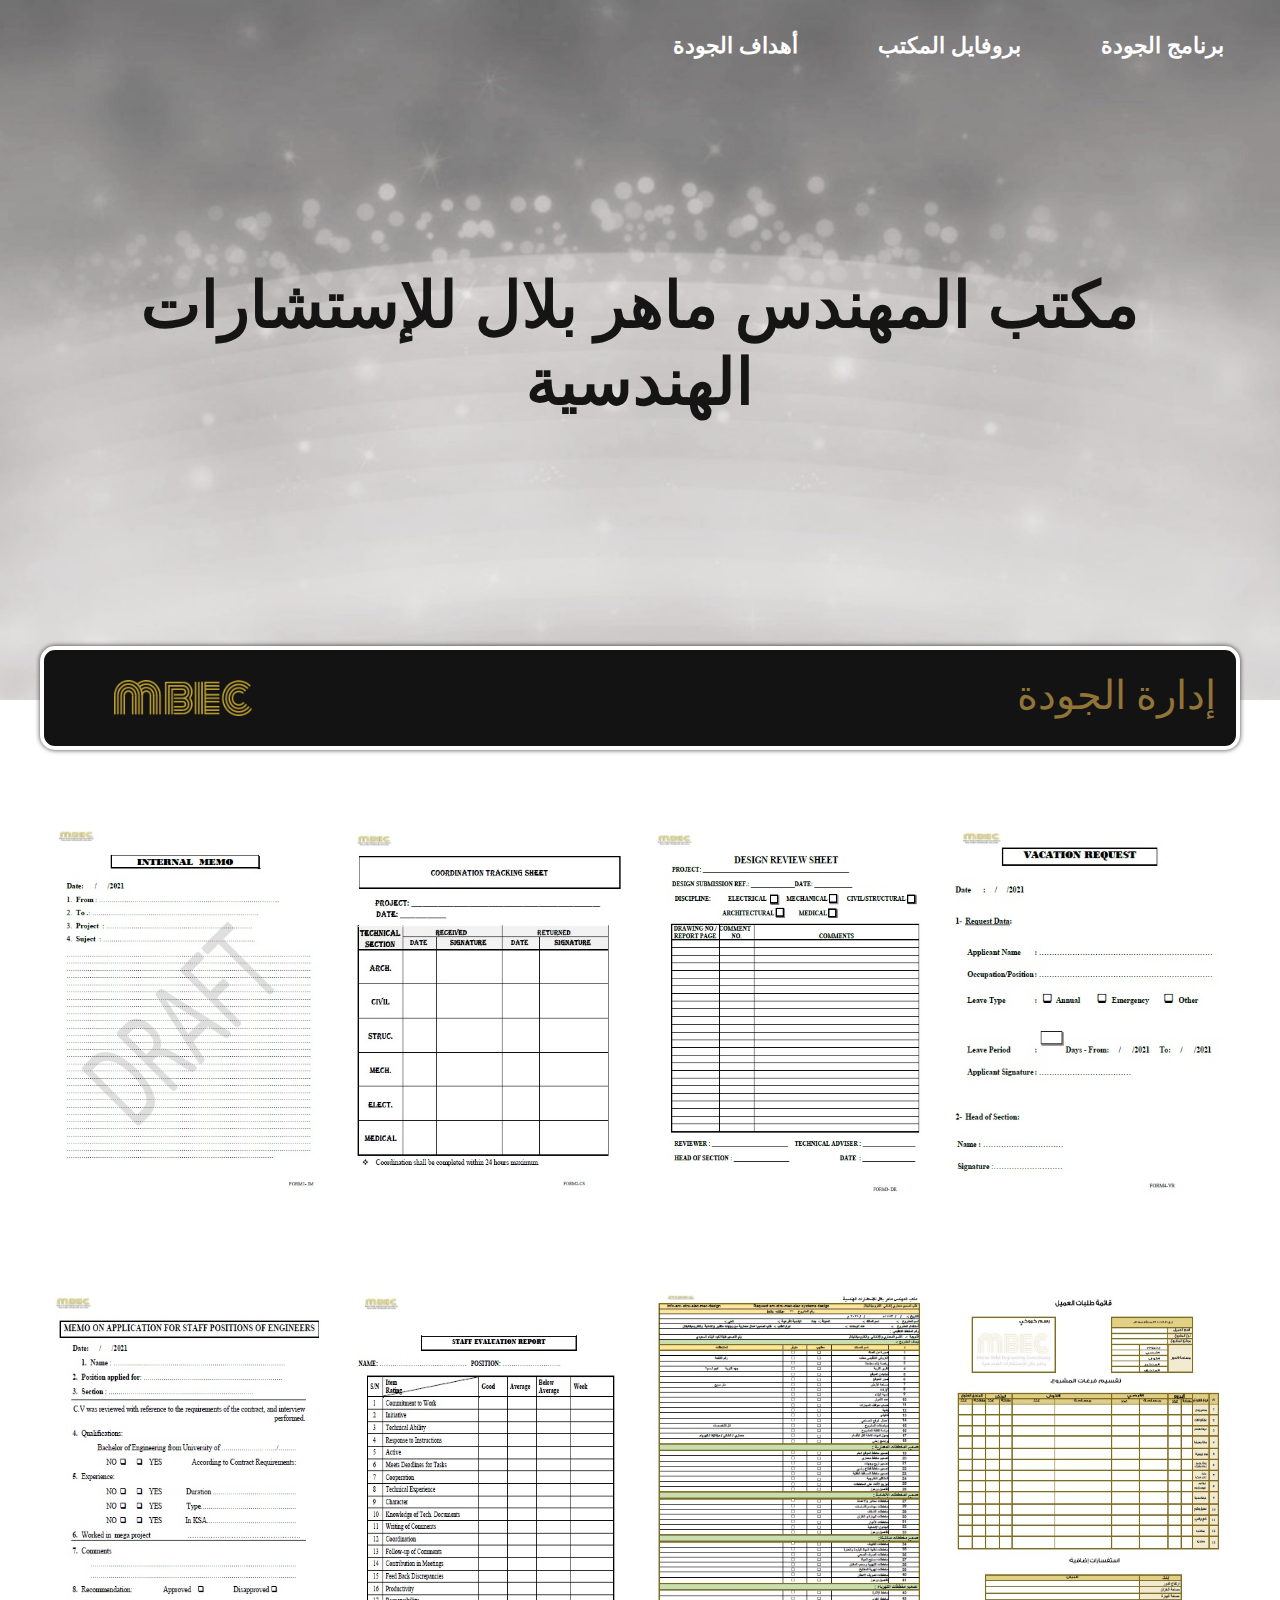
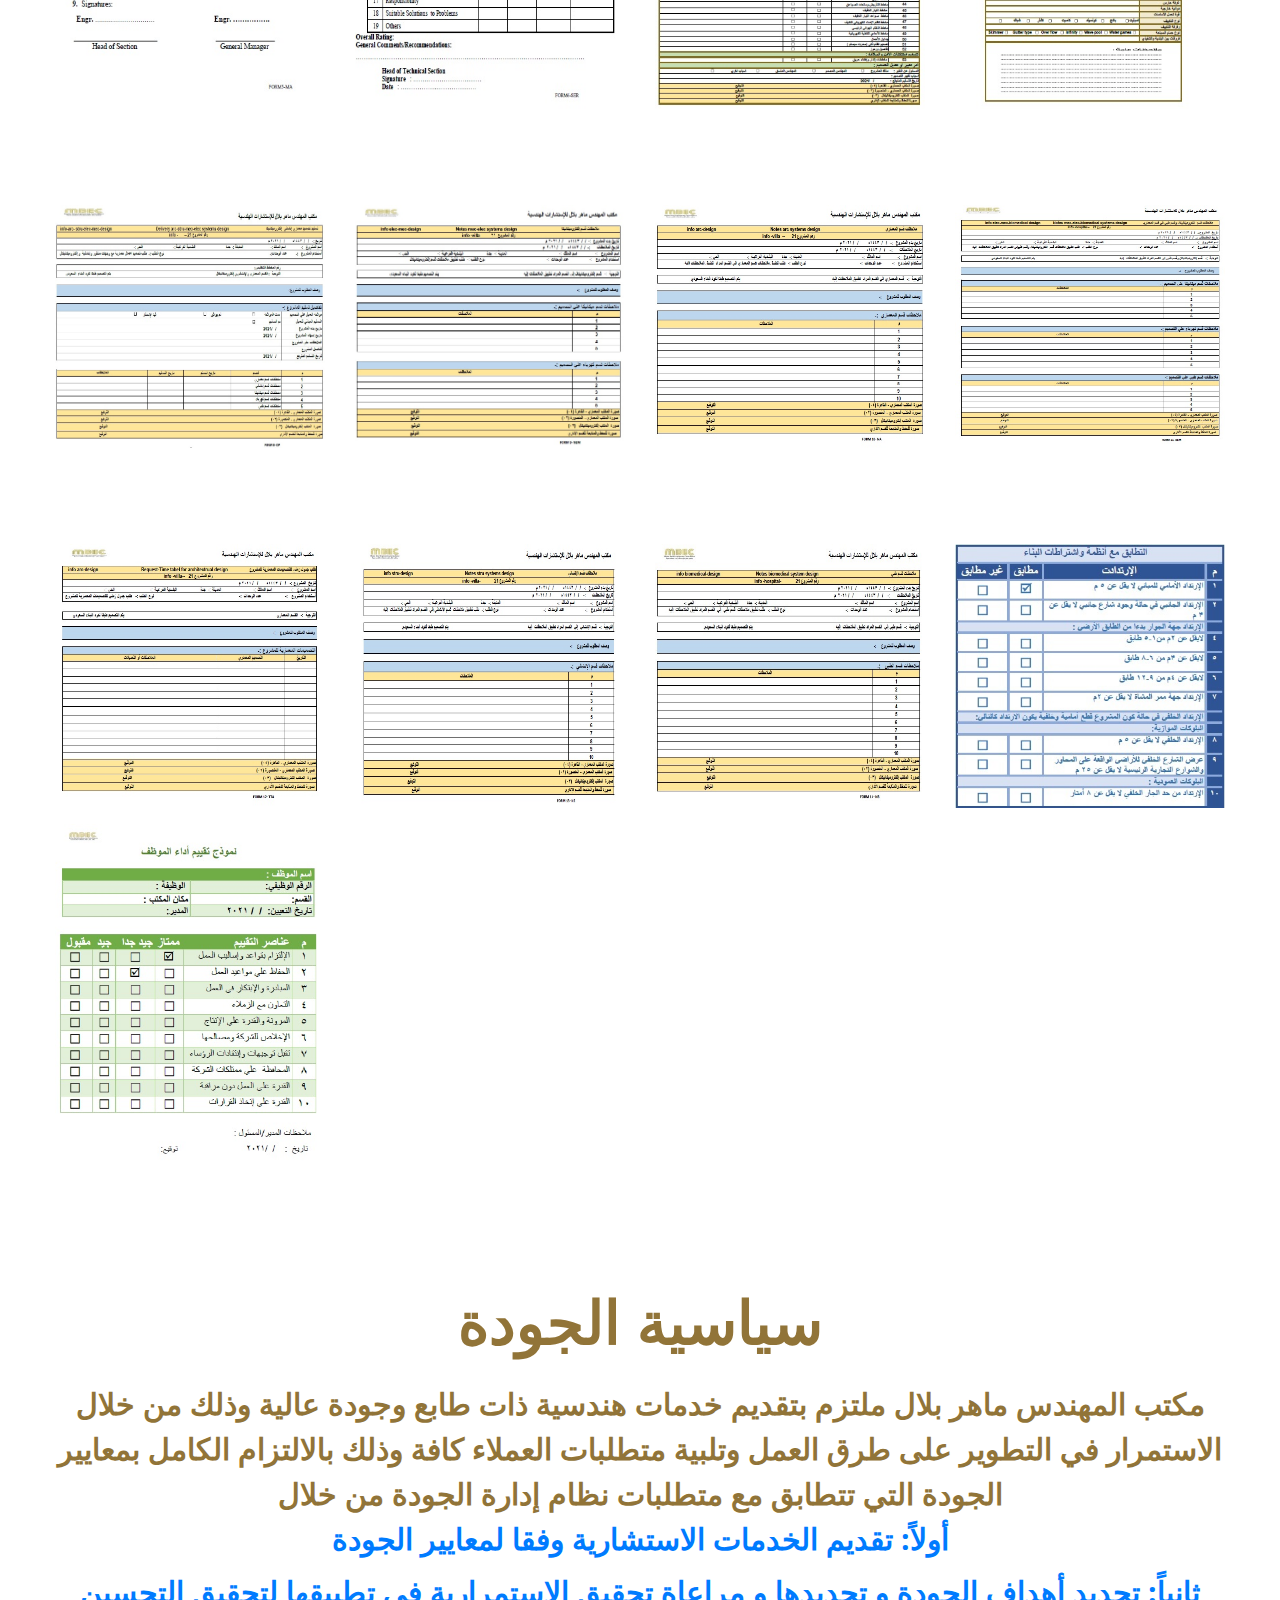
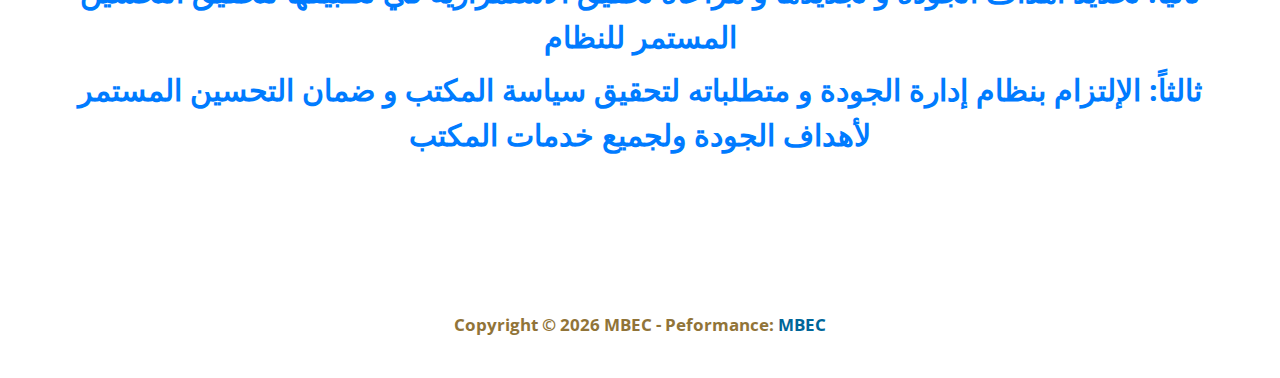
<file: index.html>
<!DOCTYPE html>
<html lang="en">

<head>
  <meta charset="utf-8">
  <meta name="viewport" content="width=device-width, initial-scale=1">

  <title>الجودة بمكتب المهندس ماهر بلال </title>
  <link rel="icon" href="img/logo.png" type="image/ico" sizes="30x30">
<!--

Template 2101 Insertion

http://www.tooplate.com/view/2101-insertion

-->
  <!-- load CSS -->
  <link rel="stylesheet" href="https://fonts.googleapis.com/css?family=Open+Sans:300,400">        <!-- Google web font "Open Sans" -->
  <link rel="stylesheet" href="css/bootstrap.min.css">                                            <!-- https://getbootstrap.com/ -->
  <link rel="stylesheet" href="css/fontawesome-all.min.css">                                      <!-- Font awesome -->
  <link rel="stylesheet" href="css/tooplate-style.css">                                           <!-- Templatemo style -->

  <script>
    var renderPage = true;

    if (navigator.userAgent.indexOf('MSIE') !== -1
      || navigator.appVersion.indexOf('Trident/') > 0) {
      /* Microsoft Internet Explorer detected in. */
      alert("Please view this in a modern browser such as Chrome or Microsoft Edge.");
      renderPage = false;
    }
  </script>

</head>

<body>

  <!-- Loader -->
  <div id="loader-wrapper">
    <div id="loader"></div>
    <div class="loader-section section-left"></div>
    <div class="loader-section section-right"></div>
  </div>

  <div class="tm-main">

    <div class="tm-welcome-section">
      <div class="container tm-navbar-container">
        <div class="row">
          <div class="col-xl-12">
            <nav class="navbar navbar-expand-sm">
              <ul class="navbar-nav ml-auto">
                <li class="nav-item ">
                  <a href="https://drive.google.com/file/d/1C79kpFeI42IthdnLtBat2p8qJkcJ8-me/view?usp=sharing" class="nav-link tm-nav-link tm-text-white">أهداف الجودة </a>
                </li>
                <li class="nav-item ">
                  <a href="http://www.mbec.com.sa/" class="nav-link tm-nav-link tm-text-white">بروفايل المكتب </a>
                </li>
                <li class="nav-item">
                  <a href="https://1drv.ms/x/s!AgKnnsn8FBmTgVbftri-ogc3-9j6?e=WMFMre" class="nav-link tm-nav-link tm-text-white">برنامج الجودة </a>
                </li>
                <!--<li class="nav-item active">
                  <a href="index.html" class="nav-link tm-nav-link tm-text-white active">إدارة الجودة </a>
                </li>-->
              
              </ul>
            </nav>
          </div>
        </div>
      </div>

      <div class="container text-center tm-welcome-container">
        <div class="tm-welcome">
         <!-- <i class="fas tm-fa-big fa-music tm-fa-mb-big"></i> -->
          <h1 class="text-uppercase mb-3 tm-site-name">مكتب المهندس ماهر بلال للإستشارات الهندسية </h1>
          <p class="tm-site-description"></p>
        </div>
      </div>

    </div>

    <div class="container">
      <div class="tm-search-form-container">
        <form action="index.html" method="GET" class="form-inline tm-search-form">
          <div class="text-uppercase tm-new-release text-center">   <a href="http://www.mbec.com.sa/">  <img src="img/logo.png" alt="Image" class="img-fluid"></a></div>
          <div class="form-group tm-search-box">
            </div>
           
            <!-- <i class="fas tm-fa-big fa-music tm-fa-mb-big"></i> -->
          <h1 class="text-uppercase  "> إدارة  الجودة    </h1>
            
        
         
        </form>
      </div>

      <div class="row tm-albums-container grid">
        <div class="col-sm-6 col-12 col-md-6 col-lg-3 col-xl-3 tm-album-col">
          <figure class="effect-sadie">
            <a href="https://drive.google.com/file/d/1opnX-LJuxprDtAmT-upO5_rZJFYOueHs/view?usp=sharing"> </a>
             <img src="img/1.jpg" alt="Image" class="img-fluid" >
            
            <figcaption>
              <h2>Form 1</h2>
              <p>يستخدم هذا النموذج فى عمل مذكرة داخلية بين الإدارة و الأقسام او اصدار تعليمات إدارية</p>
            </figcaption>
          </a>
          </figure>
        </div>
        <div class="col-sm-6 col-12 col-md-6 col-lg-3 col-xl-3 tm-album-col">
          <figure class="effect-sadie">
            <a href="https://drive.google.com/file/d/16lKrLU62HO9YHCjABoJpeMORf7MsPDlo/view?usp=sharing">
           
            <img src="img/2.jpg" alt="Image" class="img-fluid">
            <figcaption>
              <h2>Form 2</h2>
              <p>يستخدم هذا النموذج فى التنسيق بين الأقسام المختلفة  ( معمارى – إنشائى – ميكانيكا – كهرباء – طبى)</p>
            </figcaption>
            </a>
          </figure>
        </div>
        <div class="col-sm-6 col-12 col-md-6 col-lg-3 col-xl-3 tm-album-col">
          <figure class="effect-sadie">
            <a href="https://drive.google.com/file/d/1guaAtmhRUaFOFxdDqEan8n5cM6xGaPd1/view?usp=sharing">
            <img src="img/3.jpg" alt="Image" class="img-fluid">
            <figcaption>
              <h2>Form 3</h2>
              <p>يستخدم هذا النموذج فى مراجعة المخططات بعد الإنتهاء من التصميم(معمارى – إنشائى – ميكانيكا – كهرباء)</p>
            </figcaption>
          </a>
          </figure>
        </div>
        <div class="col-sm-6 col-12 col-md-6 col-lg-3 col-xl-3 tm-album-col">
          <figure class="effect-sadie">
            <a href="https://drive.google.com/file/d/12pRyrTpDNB_kPLKq0Ud5rUBbVmGCiocB/view?usp=sharing">
            <img src="img/4.jpg" alt="Image" class="img-fluid">
            <figcaption>
              <h2>Form 4</h2>
              <p>يستخدم هذا النموذج فى طلب الموافقة على اجازة السنوية للموظفين</p>
            </figcaption>
            </a>
          </figure>
        </div>
      </div>
<!------ROOOOOOOOOOOOOW 222222222222222----->

<div class="row tm-albums-container grid">
  <div class="col-sm-6 col-12 col-md-6 col-lg-3 col-xl-3 tm-album-col">
    <figure class="effect-sadie">
      <a href="https://drive.google.com/file/d/1KN7gzRWe5z2tA5kKljUm1zzZBlN-Wi7V/view?usp=sharing">
      <img src="img/5.jpg" alt="Image" class="img-fluid">
      <figcaption>
        <h2>Form 5</h2>
        <p>يستخدم هذا النموذج فى الموافقة على تعيين موظف جديد بالمكتب ( مهندس - إدرى – خلافه)  </p>
      </figcaption>
    </a>
    </figure>
  </div>
  <div class="col-sm-6 col-12 col-md-6 col-lg-3 col-xl-3 tm-album-col">
    <figure class="effect-sadie">
      <a href="https://drive.google.com/file/d/1ydbuAFmg-NAaOi_SNs5eupirLz_24dvz/view?usp=sharing">
      <img src="img/6.jpg" alt="Image" class="img-fluid">
      <figcaption>
        <h2>Form 6</h2>
        <p>يستخدم هذا النموذج فى عمل تقييم الشهرى و السنوى للموظفين بمعرفة رؤساء الأقسام و الإدارة العليا</p>
      </figcaption>
      </a>
    </figure>
  </div>
  <div class="col-sm-6 col-12 col-md-6 col-lg-3 col-xl-3 tm-album-col">
    <figure class="effect-sadie">
      <a href="https://drive.google.com/file/d/1QR5MQkemKktNFrQDkCuRarG5V-AIcAqm/view?usp=sharing">
      <img src="img/7.1.1.jpg" alt="Image" class="img-fluid">
      <figcaption>
        <h2>Form 7</h2>
        <p>يستخدم هذا النموذج في عمل طلب لتصميم المشروع ويتضمن جميع متطلبات العميل  في الأجزاء(معماري -  إنشائي -ميكانيكي - كهرباء -  طبي)</p>
      </figcaption>
      </a>
    </figure>
  </div>
  <div class="col-sm-6 col-12 col-md-6 col-lg-3 col-xl-3 tm-album-col">
    <figure class="effect-sadie">
      <a href="https://drive.google.com/file/d/1QR5MQkemKktNFrQDkCuRarG5V-AIcAqm/view?usp=sharing">
      <img src="img/7.1.2.jpg" alt="Image" class="img-fluid">
      <figcaption>
        <h2>Form 7.2</h2>
        <p>تكملة نموذج7 الخاص بعمل طلب لتصميم المشروع </p>
      </figcaption>
      </a>
    </figure>
  </div>
</div>


<!------ROOOOOOOOOOOOOW 3333333333333333333333----->

<div class="row tm-albums-container grid">
  <div class="col-sm-6 col-12 col-md-6 col-lg-3 col-xl-3 tm-album-col">
    <figure class="effect-sadie">
      <a href="https://drive.google.com/file/d/1adTOeywckm2UW-wSghAlvV2V2tNb5TG0/view?usp=sharing">
      <img src="img/8.jpg" alt="Image" class="img-fluid">
      <figcaption>
        <h2>Form 8</h2>
        <p>يستخدم هذا النموذج في تسجيل تواريخ  بداية وتسليم كل قسم في المشروع للمزامنة مع الأقسام الاخري</p>
      </figcaption>
      </a>
    </figure>
  </div>
  <div class="col-sm-6 col-12 col-md-6 col-lg-3 col-xl-3 tm-album-col">
    <figure class="effect-sadie">
      <a href="https://drive.google.com/file/d/1NID1S7EuMxyOHahFykk4D-sI2AmVm2Wq/view?usp=sharing">
      <img src="img/9.jpg" alt="Image" class="img-fluid">
      <figcaption>
        <h2>Form 9</h2>
        <p>يستخدم هذا النموذج لتسجيل ملاحظات قسم ميكانيكا وكهرباء علي التصميم المعماري للمشروع </p>
      </figcaption>
      </a>
    </figure>
  </div>
  <div class="col-sm-6 col-12 col-md-6 col-lg-3 col-xl-3 tm-album-col">
    <figure class="effect-sadie">
      <a href="https://drive.google.com/file/d/1C2USy5lRpE7baW9aUPdBwhO-qSSY61dq/view?usp=sharing">
      <img src="img/10.jpg" alt="Image" class="img-fluid">
      <figcaption>
        <h2>Form 10</h2>
        <p>يستخدم هذا النموذج لتسجيل ملاحظات قسم المعماري علي المشروع للأقسام الاخري </p>
      </figcaption>
      </a>
    </figure>
  </div>
  <div class="col-sm-6 col-12 col-md-6 col-lg-3 col-xl-3 tm-album-col">
    <figure class="effect-sadie">
      <a href="https://drive.google.com/file/d/1XgN62oqgQEJGqNQSBpdnhLTv2NU6Vbo9/view?usp=sharing">
      <img src="img/11.jpg" alt="Image" class="img-fluid">
      <figcaption>
        <h2>Form 11</h2>
        <p>يستخدم هذا النموذج لتسجيل ملاحظات قسم ميكانيكا وكهرباء وطبي علي التصميم المعماري للمستشفيات</p>
      </figcaption>
      </a>
    </figure>
  </div>
</div>
<!------ROOOOOOOOOOOOOW 444444444444444----->

<div class="row tm-albums-container grid">
  <div class="col-sm-6 col-12 col-md-6 col-lg-3 col-xl-3 tm-album-col">
    <figure class="effect-sadie">
      <a href="https://drive.google.com/file/d/1iADACQ5Pz5UDHdi1-RvJSa6AZvxpf6Q0/view?usp=sharing">
      <img src="img/12.jpg" alt="Image" class="img-fluid">
      <figcaption>
        <h2>Form 12</h2>
        <p>يستخدم هذا النموذج لمزامنة التصميمات المعمارية  بالمشروع حتي الإنتهاء من جميع التصميمات </p>
      </figcaption>
      </a>
    </figure>
  </div>
  <div class="col-sm-6 col-12 col-md-6 col-lg-3 col-xl-3 tm-album-col">
    <figure class="effect-sadie">
      <a href="https://drive.google.com/file/d/1caSmo0mWchhDrpHabBpjsMInqYWMNxew/view?usp=sharing">
      <img src="img/13.jpg" alt="Image" class="img-fluid">
      <figcaption>
        <h2>Form 13</h2>
        <p>يستخدم هذا النموذج لتسجيل ملاحظات قسم الأنشائي علي المشروع للأقسام الاخري </p>
      </figcaption>
      </a>
    </figure>
  </div>
  <div class="col-sm-6 col-12 col-md-6 col-lg-3 col-xl-3 tm-album-col">
    <figure class="effect-sadie">
      <a href="https://drive.google.com/file/d/1UruzvyXVMjBT7xEWqa-dg2mTm-IIuolW/view?usp=sharing">
      <img src="img/14.jpg" alt="Image" class="img-fluid">
      <figcaption>
        <h2>Form 14</h2>
        <p>يستخدم هذا النموذج لتسجيل ملاحظات قسم الطبي  علي مشروع المستشفي  للأقسام الاخري </p>
      </figcaption>
      </a>
    </figure>
  </div>
  <div class="col-sm-6 col-12 col-md-6 col-lg-3 col-xl-3 tm-album-col">
    <figure class="effect-sadie">
      <a href="https://drive.google.com/file/d/1jTab38ZwFcYzq5JJt0ZiRVFEdssYOlJs/view?usp=sharing">
      <img src="img/15.jpg" alt="Image" class="img-fluid">
      <figcaption>
        <h2>Form 15</h2>
        <p>يستخدم هذا النموذج للتاكد من تطابق المخططات والتصميمات مع انظمة واشترطات البناء  </p>
      </figcaption>
      </a>
    </figure>
  </div>
  <div class="col-sm-6 col-12 col-md-6 col-lg-3 col-xl-3 tm-album-col">
    <figure class="effect-sadie">
      <a href="https://drive.google.com/file/d/1ONb-701ntE-euWMLL7yj5er60Wlld8k6/view?usp=sharing">
      <img src="img/16.jpg" alt="Image" class="img-fluid">
      <figcaption>
        <h2>Form 16</h2>
        <p> يستخدم هذا النموذج لتقييم أداء الموظف   </p>
      </figcaption>
      </a>
    </figure>
  </div>
</div>

        
          
<!--col-xl-6 col-lg-6 col-md-12 col-sm-12 img-fluid pl-0 tm-subscribe-img-->
     <!-- <div class="row tm-mb-big tm-subscribe-row">
        <div class="col-xl-6 col-lg-6 col-md-12 col-sm-12 tm-bg-gray tm-subscribe-form">
          <h3 class="tm-text-pink tm-mb-30">Subscribe our updates!</h3>
          <p class="tm-mb-30">Vestibulum ante ipsum primis in faucibus orci luctus et ultrices posuere cubilia Curae; Morbi semper, ligula et pretium porttitor, leo orci accumsan ligula.</p>
         
        </div>
        <div class="col-sm-12 col-12 col-md-6 col-lg-6  col-xl-6 img-fluid  pl-0 tm-subscribe-img2"></div>
      </div>-->



      <div class="row tm-mb-medium">
        <div class="col-xl-3 col-lg-4 col-md-4 col-sm-6 mb-4">
          <!--<h4 class="mb-4 tm-font-300">Latest Albums</h4>
          <a href="#" class="tm-text-blue-dark d-block mb-2">Sed fringilla consectetur</a>
          <a href="#" classs="tm-text-blue-dark d-block mb-2">Mauris porta nisl quis</a>
          <a href="#" class="tm-text-blue-dark d-block mb-2">Quisque maximus quam nec</a>
          <a href="#" class="tm-text-blue-dark d-block">Class aptent taciti sociosqu ad</a>-->
        </div>
        <div class="col-xl-12 col-lg-4 col-md-4 col-sm-6 mb-4">
          <h4 class="goda text-center mb-4 tm-font-600">سياسية الجودة </h4>
          <p  class="text-center">
مكتب المهندس ماهر بلال  ملتزم بتقديم خدمات هندسية ذات طابع 
وجودة عالية وذلك من خلال الاستمرار في التطوير على طرق العمل  
وتلبية متطلبات العملاء كافة وذلك بالالتزام الكامل بمعايير الجودة
 التي تتطابق مع متطلبات نظام إدارة الجودة من خلال 

 <a href="#" class="tm-text-green-dark d-block mb-2">أولاً: تقديم الخدمات الاستشارية وفقا لمعايير الجودة</a> 

 <a href="#" class="tm-text-green-dark d-block mb-2">ثانياً: تحديد أهداف الجودة و تجديدها و مراعاة تحقيق الاستمرارية في تطبيقها لتحقيق التحسين
    المستمر للنظام</a>

 <a href="#" class="tm-text-green-dark d-block mb-2">ثالثاً: الإلتزام بنظام إدارة الجودة و متطلباته لتحقيق سياسة المكتب و ضمان 
   التحسين المستمر لأهداف الجودة 
   ولجميع خدمات المكتب </a>
</p></div>
        <div class="col-xl-3 col-lg-4 col-md-4 col-sm-6">
          <!--<h4 class="mb-4 tm-font-300">Quick Links</h4>
          <a href="#" class="tm-text-blue-dark d-block mb-2">Nullam scelerisque mauris</a>
          <a href="#" class="tm-text-blue-dark d-block mb-2">Vivamus tristique enim non orci</a>
          <a href="#" class="tm-text-blue-dark d-block mb-2">Luctus et ultrices posuere</a>
          <a href="#" class="tm-text-blue-dark d-block">Cubilia Curae</a>-->
        </div>
      </div>
      <footer class="mbec row">
        <div class="col-xl-12">
          <p class="text-center p-4">Copyright &copy; <span class="tm-current-year">2021</span> MBEC
          
          - Peformance:  <a rel="nofollow" href="http://www.mbec.com.sa/" class="tm-text-blue-dark">MBEC</a></p>
        </div>
      </footer>
    </div> <!-- .container -->

  </div> <!-- .main -->

  <!-- load JS -->
  <script src="js/jquery-3.2.1.slim.min.js"></script> <!-- https://jquery.com/ -->
  <script>

    /* DOM is ready
    ------------------------------------------------*/
    $(function () {

      if (renderPage) {
        $('body').addClass('loaded');
      }

      $('.tm-current-year').text(new Date().getFullYear());  // Update year in copyright
    });

  </script>
</body>
</html>
</file>
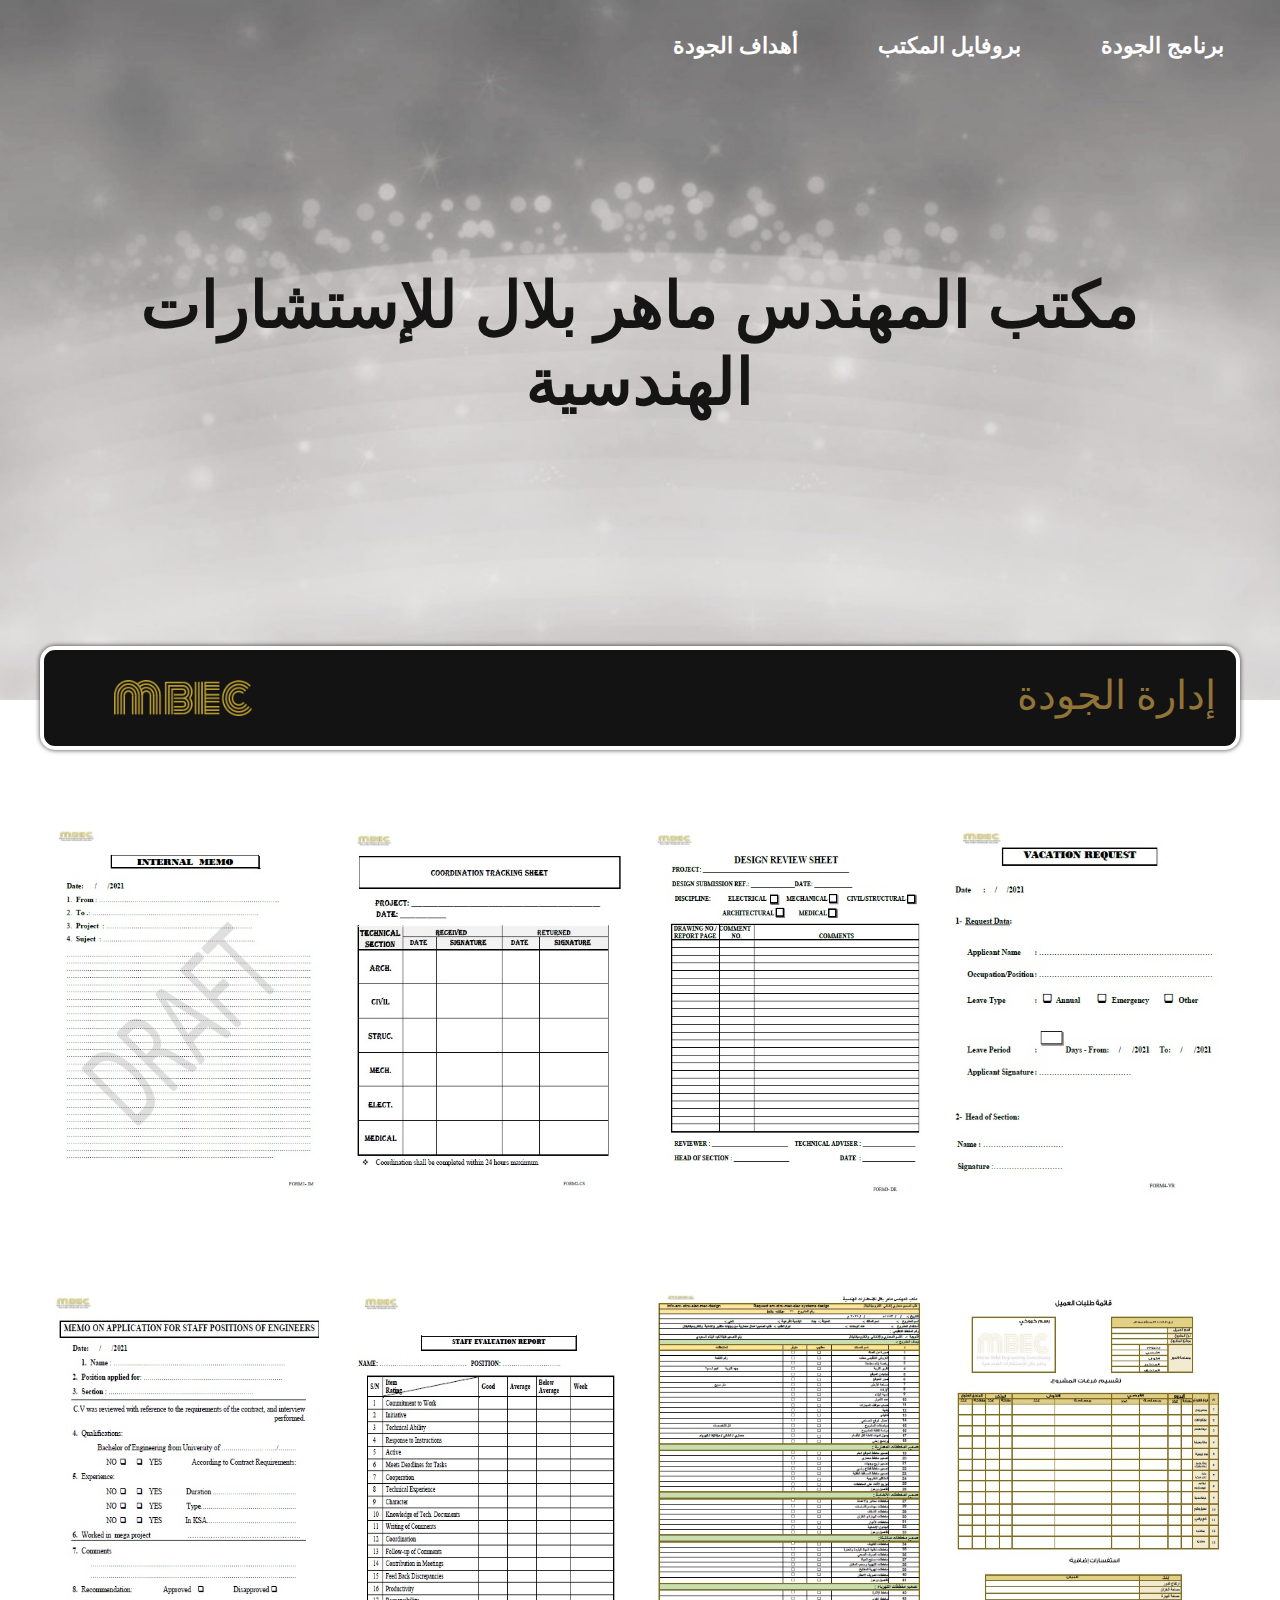
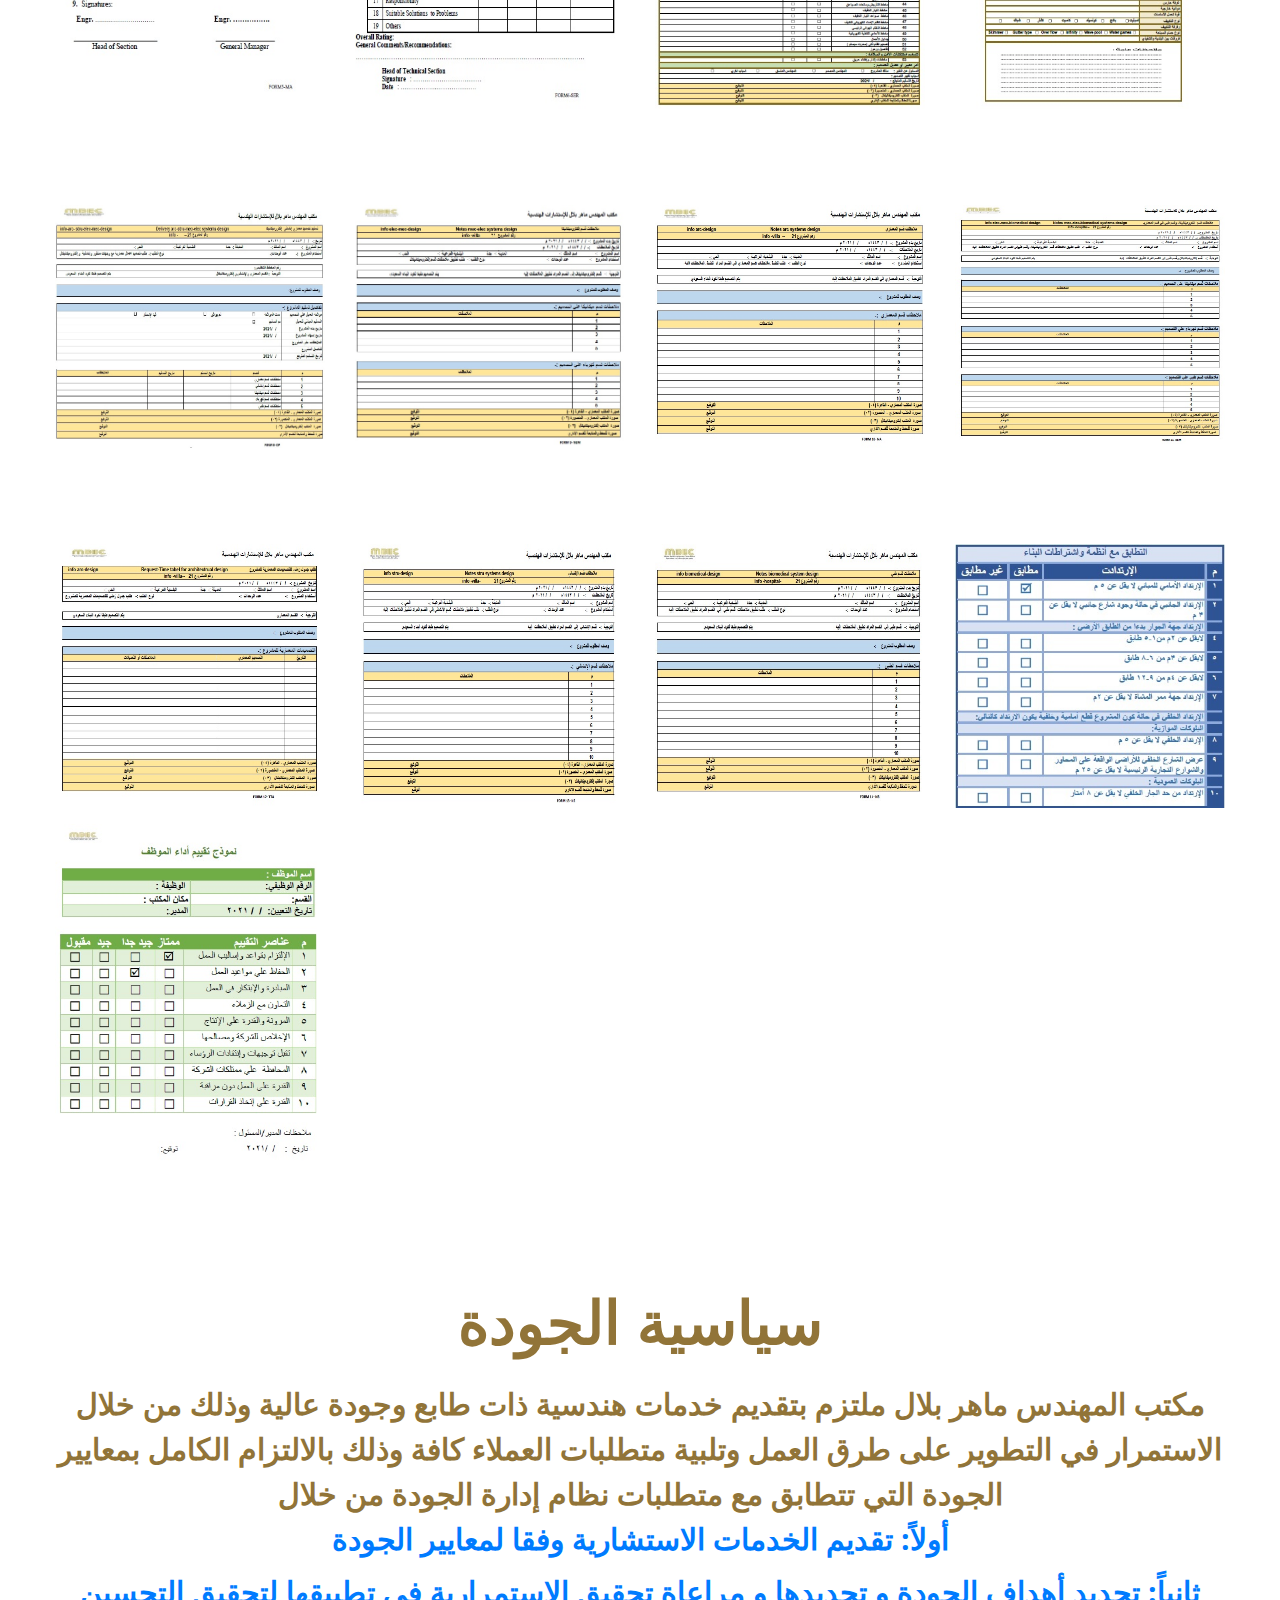
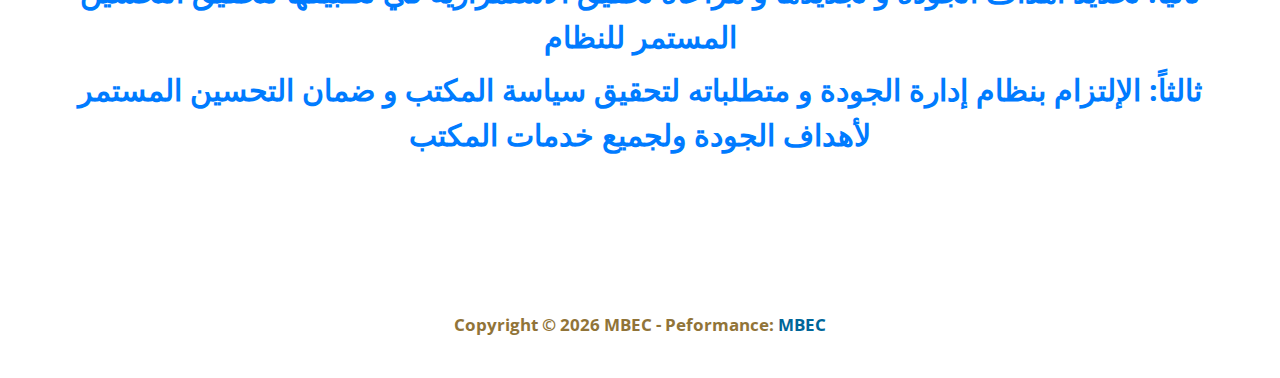
<file: index_files/sheet001.html>
<html xmlns:v="urn:schemas-microsoft-com:vml"
xmlns:o="urn:schemas-microsoft-com:office:office"
xmlns:x="urn:schemas-microsoft-com:office:excel"
xmlns="http://www.w3.org/TR/REC-html40">

<head>
<meta http-equiv=Content-Type content="text/html; charset=windows-1252">
<meta name=ProgId content=Excel.Sheet>
<meta name=Generator content="Microsoft Excel 15">
<link id=Main-File rel=Main-File href="../index.html">
<link rel=File-List href=filelist.xml>
<link rel=Stylesheet href=stylesheet.css>
<style>
<!--table
	{mso-displayed-decimal-separator:"\.";
	mso-displayed-thousand-separator:"\,";}
@page
	{margin:.75in .7in .75in .7in;
	mso-header-margin:.3in;
	mso-footer-margin:.3in;}
-->
</style>
<![if !supportTabStrip]><script language="JavaScript">
<!--
function fnUpdateTabs()
 {
  if (parent.window.g_iIEVer>=4) {
   if (parent.document.readyState=="complete"
    && parent.frames['frTabs'].document.readyState=="complete")
   parent.fnSetActiveSheet(0);
  else
   window.setTimeout("fnUpdateTabs();",150);
 }
}

if (window.name!="frSheet")
 window.location.replace("../index.html");
else
 fnUpdateTabs();
//-->
</script>
<![endif]>
</head>

<body link="#0563C1" vlink="#954F72">

<table border=0 cellpadding=0 cellspacing=0 width=64 style='border-collapse:
 collapse;table-layout:fixed;width:48pt'>
 <col width=64 style='width:48pt'>
 <tr height=20 style='height:15.0pt'>
  <td height=20 width=64 style='height:15.0pt;width:48pt'></td>
 </tr>
 <![if supportMisalignedColumns]>
 <tr height=0 style='display:none'>
  <td width=64 style='width:48pt'></td>
 </tr>
 <![endif]>
</table>

</body>

</html>
</file>
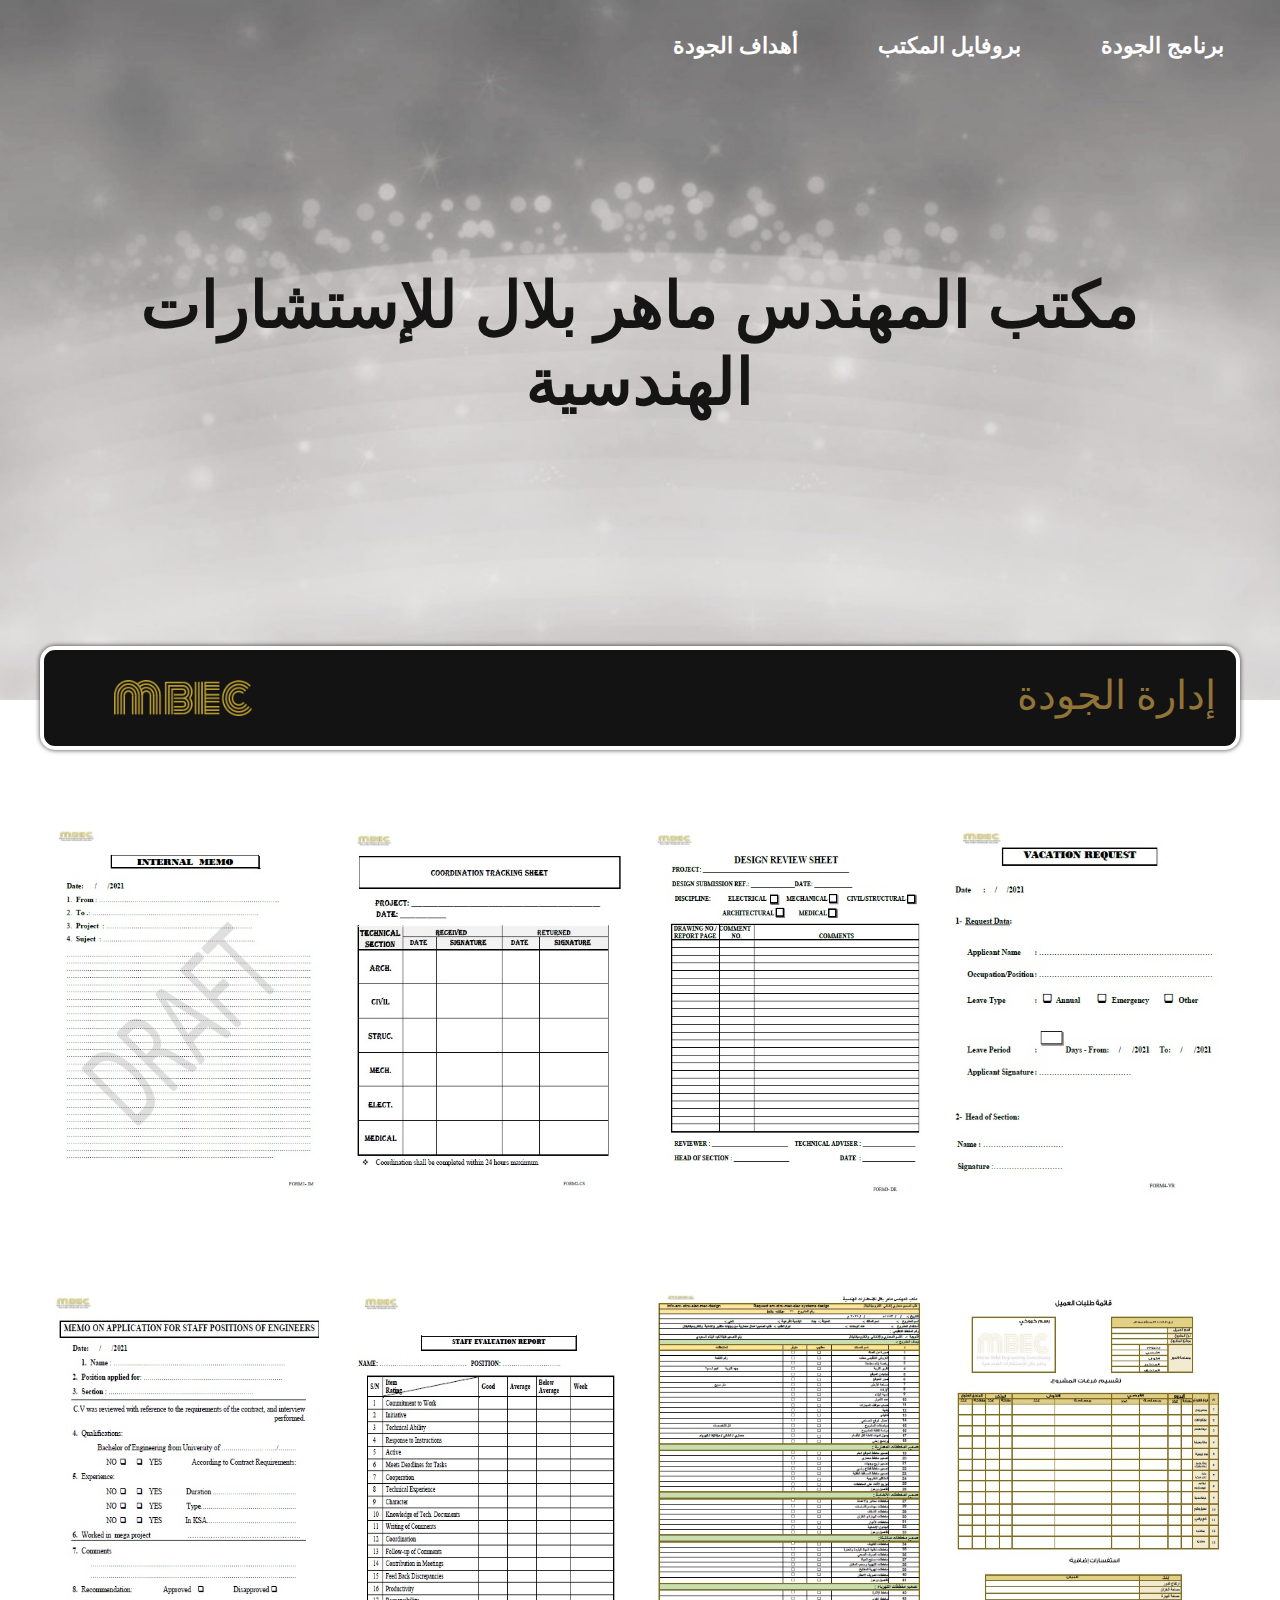
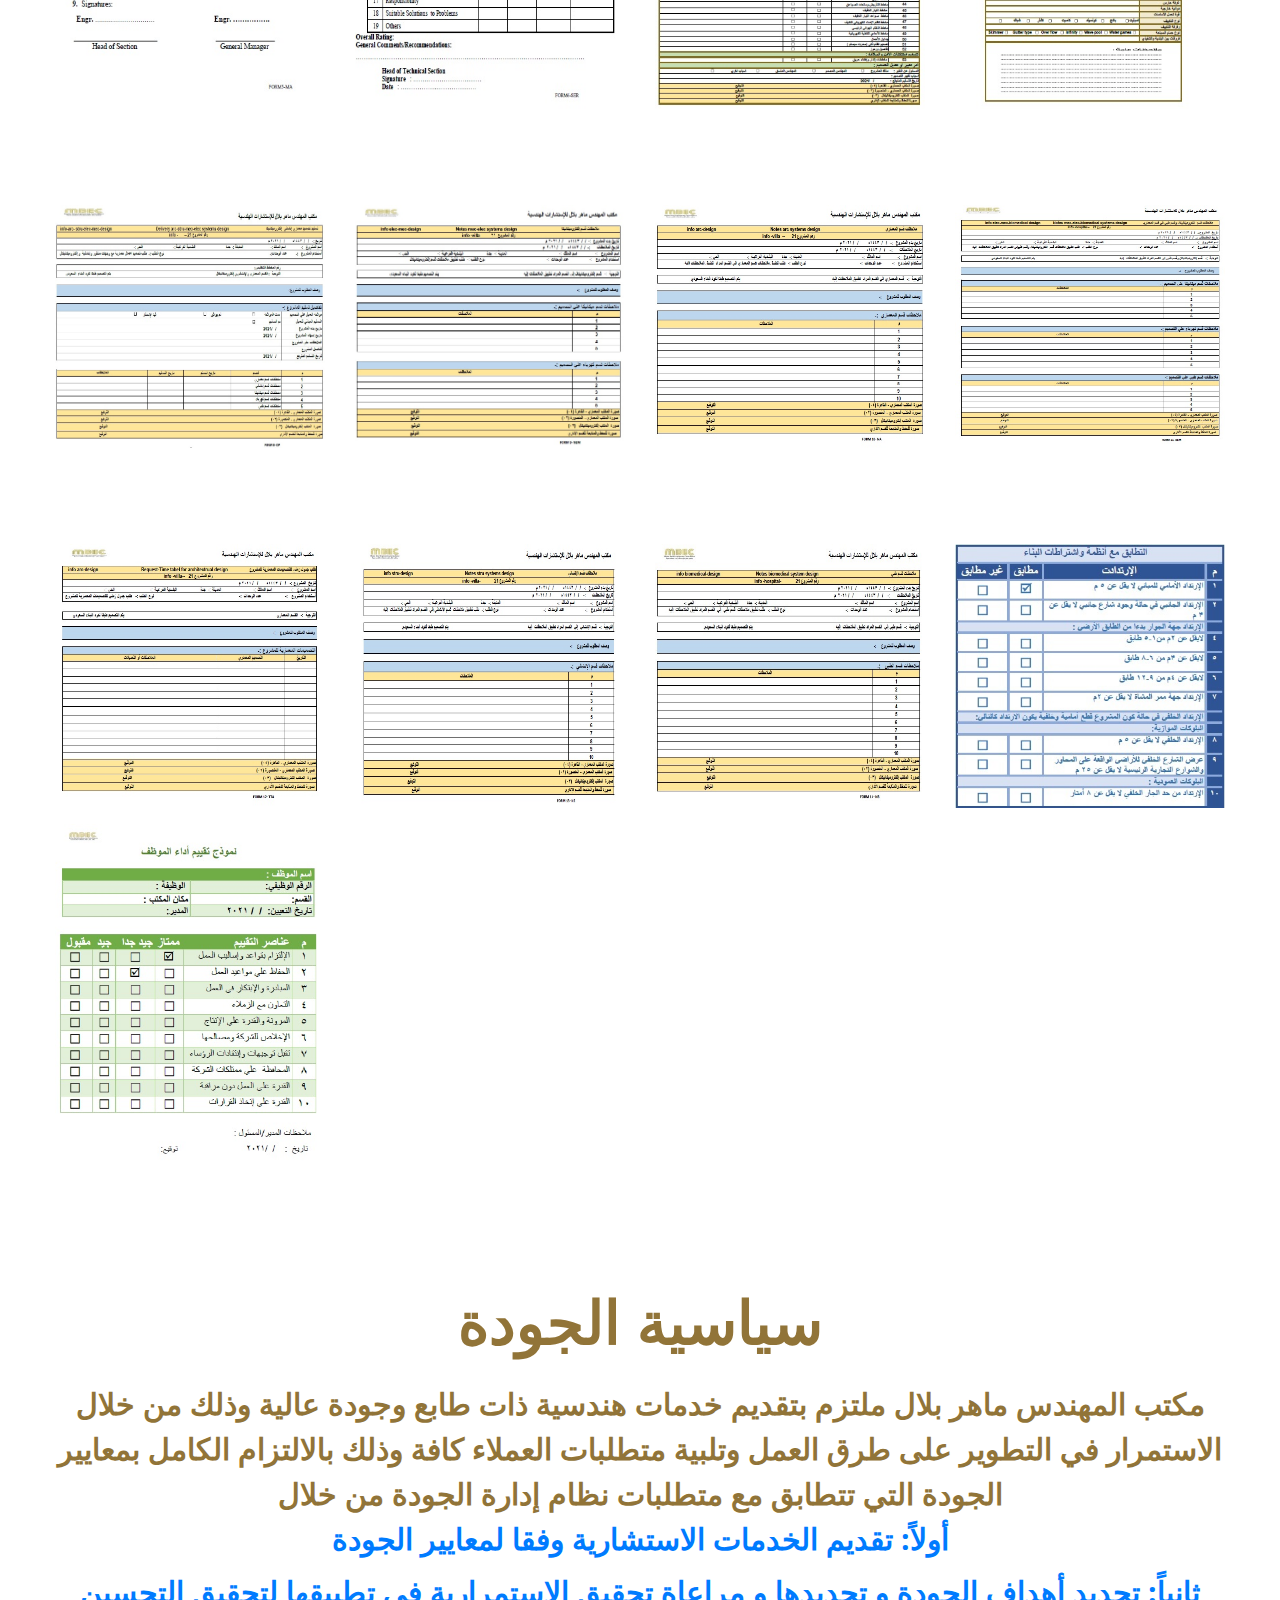
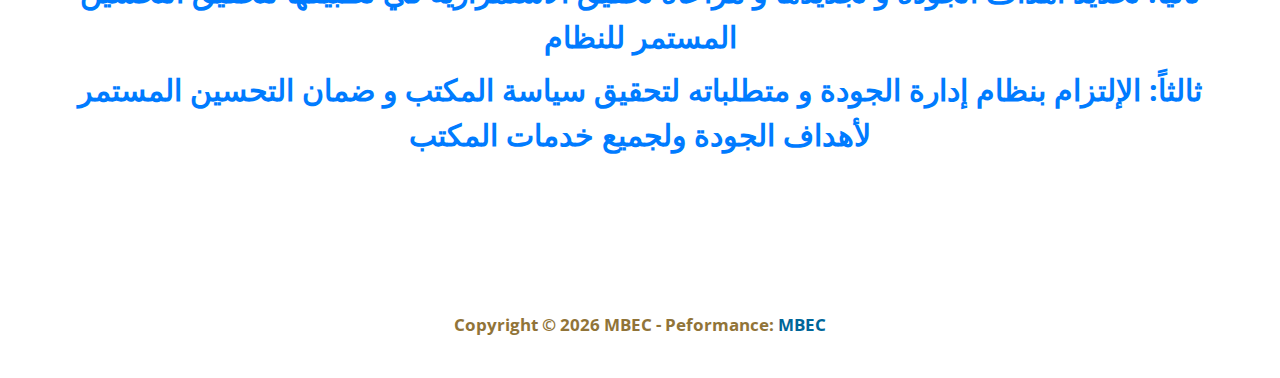
<file: index_files/sheet002.html>
<html xmlns:v="urn:schemas-microsoft-com:vml"
xmlns:o="urn:schemas-microsoft-com:office:office"
xmlns:x="urn:schemas-microsoft-com:office:excel"
xmlns="http://www.w3.org/TR/REC-html40">

<head>
<meta http-equiv=Content-Type content="text/html; charset=windows-1252">
<meta name=ProgId content=Excel.Sheet>
<meta name=Generator content="Microsoft Excel 15">
<link id=Main-File rel=Main-File href="../index.html">
<link rel=File-List href=filelist.xml>
<!--[if !mso]>
<style>
v\:* {behavior:url(#default#VML);}
o\:* {behavior:url(#default#VML);}
x\:* {behavior:url(#default#VML);}
.shape {behavior:url(#default#VML);}
</style>
<![endif]-->
<link rel=Stylesheet href=stylesheet.css>
<style>
<!--table
	{mso-displayed-decimal-separator:"\.";
	mso-displayed-thousand-separator:"\,";}
@page
	{margin:.75in .7in .75in .7in;
	mso-header-margin:.3in;
	mso-footer-margin:.3in;}
-->
</style>
<![if !supportTabStrip]><script language="JavaScript">
<!--
function fnUpdateTabs()
 {
  if (parent.window.g_iIEVer>=4) {
   if (parent.document.readyState=="complete"
    && parent.frames['frTabs'].document.readyState=="complete")
   parent.fnSetActiveSheet(1);
  else
   window.setTimeout("fnUpdateTabs();",150);
 }
}

if (window.name!="frSheet")
 window.location.replace("../index.html");
else
 fnUpdateTabs();
//-->
</script>
<![endif]>
</head>

<body link="#0563C1" vlink="#954F72" class=xl65>

<table border=0 cellpadding=0 cellspacing=0 width=1088 style='border-collapse:
 collapse;table-layout:fixed;width:816pt'>
 <col class=xl65 width=64 span=17 style='width:48pt'>
 <tr height=20 style='height:15.0pt'>
  <td height=20 class=xl65 width=64 style='height:15.0pt;width:48pt'>&nbsp;</td>
  <td class=xl65 width=64 style='width:48pt'>&nbsp;</td>
  <td class=xl65 width=64 style='width:48pt'>&nbsp;</td>
  <td width=64 style='width:48pt' align=left valign=top><!--[if gte vml 1]><v:shapetype
   id="_x0000_t75" coordsize="21600,21600" o:spt="75" o:preferrelative="t"
   path="m@4@5l@4@11@9@11@9@5xe" filled="f" stroked="f">
   <v:stroke joinstyle="miter"/>
   <v:formulas>
    <v:f eqn="if lineDrawn pixelLineWidth 0"/>
    <v:f eqn="sum @0 1 0"/>
    <v:f eqn="sum 0 0 @1"/>
    <v:f eqn="prod @2 1 2"/>
    <v:f eqn="prod @3 21600 pixelWidth"/>
    <v:f eqn="prod @3 21600 pixelHeight"/>
    <v:f eqn="sum @0 0 1"/>
    <v:f eqn="prod @6 1 2"/>
    <v:f eqn="prod @7 21600 pixelWidth"/>
    <v:f eqn="sum @8 21600 0"/>
    <v:f eqn="prod @7 21600 pixelHeight"/>
    <v:f eqn="sum @10 21600 0"/>
   </v:formulas>
   <v:path o:extrusionok="f" gradientshapeok="t" o:connecttype="rect"/>
   <o:lock v:ext="edit" aspectratio="t"/>
  </v:shapetype><v:shape id="TextBox_x0020_11" o:spid="_x0000_s2060" type="#_x0000_t75"
   style='position:absolute;direction:LTR;text-align:left;margin-left:360.75pt;
   margin-top:13.5pt;width:183pt;height:39.75pt;z-index:1;visibility:visible;
   mso-wrap-style:square;v-text-anchor:top' o:gfxdata="UEsDBBQABgAIAAAAIQDw94q7/QAAAOIBAAATAAAAW0NvbnRlbnRfVHlwZXNdLnhtbJSRzUrEMBDH
74LvEOYqbaoHEWm6B6tHFV0fYEimbdg2CZlYd9/edD8u4goeZ+b/8SOpV9tpFDNFtt4puC4rEOS0
N9b1Cj7WT8UdCE7oDI7ekYIdMayay4t6vQvEIrsdKxhSCvdSsh5oQi59IJcvnY8TpjzGXgbUG+xJ
3lTVrdTeJXKpSEsGNHVLHX6OSTxu8/pAEmlkEA8H4dKlAEMYrcaUSeXszI+W4thQZudew4MNfJUx
QP7asFzOFxx9L/lpojUkXjGmZ5wyhjSRJQ8YKGvKv1MWzIkL33VWU9lGfl98J6hz4cZ/uUjzf7Pb
bHuj+ZQu9z/UfAMAAP//AwBQSwMEFAAGAAgAAAAhADHdX2HSAAAAjwEAAAsAAABfcmVscy8ucmVs
c6SQwWrDMAyG74O9g9G9cdpDGaNOb4VeSwe7CltJTGPLWCZt376mMFhGbzvqF/o+8e/2tzCpmbJ4
jgbWTQuKomXn42Dg63xYfYCSgtHhxJEM3Elg372/7U40YalHMvokqlKiGBhLSZ9aix0poDScKNZN
zzlgqWMedEJ7wYH0pm23Ov9mQLdgqqMzkI9uA+p8T9X8hx28zSzcl8Zy0Nz33r6iasfXeKK5UjAP
VAy4LM8w09zU50C/9q7/6ZURE31X/kL8TKv1x6wXNXYPAAAA//8DAFBLAwQUAAYACAAAACEACPyU
NqADAACVDQAAEAAAAGRycy9zaGFwZXhtbC54bWzsV91u2zYUvh+wdyB431qSf5IYkYstWXuzrUGT
Yte0RNlCKVIjGdvpXbEOGPoiDXrXt7Hfpt8hbTnpgBWthwIFekNL55Dn+3h+5dNHq0axhbSuNjrn
6cOEM6kLU9Z6lvPnV48fHHPmvNClUEbLnN9Ixx9NfvzhdFXasdDF3FgGE9qNIcj53Pt23Ou5Yi4b
4R6aVmpoK2Mb4fFqZ73SiiWMN6qXJcmo51orRenmUvrzqOGTYNsvzZlU6qcAEUWVNU18KoyapMlp
j0jQcziBh6dVNemng3427HQkCmprlpPtEXrcyUifHqWD4V4XjgTbe0RvOpBJOuisd0I6gwsl2V53
D7kfj/wLORkcHY063R55h+da1ojCmpxz5uXKq1q/wHPE1YvL9sJuOfy+uLCsLhHEjDMtGgTrCgd+
NiuWprzX7aIjzK8gx1aSh5veNeWCUTFeVbbZBld8QWgbUWsQFWNTVQxgo0GaIDKc3QA4eJzQxRgk
WQF91s8GyckJZwU2DJPBcTYK9CIR2tla559IczApRoZybmXhA0Gx+NV58sQeguC0eVwrdagHwh2V
PtQMW+b8ZEjuK5oWUXZ6FrhHkpG80ttoxghSdTh/oyRdRulnEmEIpfrF0UR+IVBJAHaFnU3PlGUo
e3QNtAusU1p3ZABIyBWc+JWxt5CELqsKYf7K+B1ouL/R/x9+U2tjt/5Hj5UUgIVQOS9fxGKGvyPe
LhViAlAuUNGXN0Rpil90gUOzAXPDP8VSKYPsLFTdcoaB8PJj2dKKFhn757WwkjPr1ZkB45SzOEBy
7mMnUM5fEt1DiYWSaw+1Qo6yYYGrlKCBKOyDX55gIL5EtzpOYr7jGgVdT2M+QtUWuwJBzcMraXaE
jWTGGVWX1FHCC03IffREUUjtdxG8t5N61blw8xjmoOoqjCy1wvvQp2JTaws/jHjVDMnxSaxu1/QT
28mSum5+M2VkQtMu1HoQY3JFMdwSxWim4TOALhla6xaAmuyWMpmMpYL+Sy/m2kt7OS+XrKypQ/eP
U/JyWaPHZKNBMM2EmuFTZaqQScb/Ufv55Vy0mHa7tvQfju3sB0J3oEHK0iQVYz9Z367fb/7ZvFq/
3bzZvKahAG60gdRx+fyEYFPhJIZ3x/N7dnyb2cGQFq83f2/+Wr9b37KPskPq8kJY8ezz84Ny63tK
fFMpsQ92aA8t1rtTNrw4SMOfFFWjv58LL+jjKGy7//8myOI4nHwAAAD//wMAUEsDBBQABgAIAAAA
IQBX7hYsIAEAAJ4BAAAPAAAAZHJzL2Rvd25yZXYueG1sVFDfT8IwEH438X9oauKbdIwhBNcRoiEa
Q0xAIq91vW6La0vaMoZ/vSfTLDze9+vuu3Te6po04HxlDafDQUQJmNzKyhScbt+Xd1NKfBBGitoa
4PQEns6z66tUzKQ9mjU0m1AQDDF+JjgtQ9jPGPN5CVr4gd2DQU5Zp0XA0RVMOnHEcF2zOIrumRaV
wQ2l2MNjCfnX5qBxidrKXVQtPTt8lGHXPE3N9HXF+e1Nu3igJEAbevGf+0Xi+TEl6vn06Sq5Fj6A
4xT7YDukaIYnt/XC5KV1RK3BV9/Yp8OVs5o4ezzrc1sjjkYE3pTyEHCcDJMxQsj9Q6NhMorHlP3m
Btu5R2cFypNLd5RMJuMLN5aPOjfrz8pSHPq3Zj8AAAD//wMAUEsBAi0AFAAGAAgAAAAhAPD3irv9
AAAA4gEAABMAAAAAAAAAAAAAAAAAAAAAAFtDb250ZW50X1R5cGVzXS54bWxQSwECLQAUAAYACAAA
ACEAMd1fYdIAAACPAQAACwAAAAAAAAAAAAAAAAAuAQAAX3JlbHMvLnJlbHNQSwECLQAUAAYACAAA
ACEACPyUNqADAACVDQAAEAAAAAAAAAAAAAAAAAApAgAAZHJzL3NoYXBleG1sLnhtbFBLAQItABQA
BgAIAAAAIQBX7hYsIAEAAJ4BAAAPAAAAAAAAAAAAAAAAAPcFAABkcnMvZG93bnJldi54bWxQSwUG
AAAAAAQABAD1AAAARAcAAAAA
" o:insetmode="auto">
   <v:imagedata src="image001.png" o:title=""/>
   <o:lock v:ext="edit" aspectratio="f"/>
   <x:ClientData ObjectType="Pict">
    <x:SizeWithCells/>
    <x:CF>Bitmap</x:CF>
    <x:AutoPict/>
   </x:ClientData>
  </v:shape><v:shape id="TextBox_x0020_12" o:spid="_x0000_s2061" type="#_x0000_t75"
   style='position:absolute;direction:LTR;text-align:left;margin-left:183.75pt;
   margin-top:18pt;width:183pt;height:39.75pt;z-index:2;visibility:visible;
   mso-wrap-style:square;v-text-anchor:top' o:gfxdata="UEsDBBQABgAIAAAAIQDw94q7/QAAAOIBAAATAAAAW0NvbnRlbnRfVHlwZXNdLnhtbJSRzUrEMBDH
74LvEOYqbaoHEWm6B6tHFV0fYEimbdg2CZlYd9/edD8u4goeZ+b/8SOpV9tpFDNFtt4puC4rEOS0
N9b1Cj7WT8UdCE7oDI7ekYIdMayay4t6vQvEIrsdKxhSCvdSsh5oQi59IJcvnY8TpjzGXgbUG+xJ
3lTVrdTeJXKpSEsGNHVLHX6OSTxu8/pAEmlkEA8H4dKlAEMYrcaUSeXszI+W4thQZudew4MNfJUx
QP7asFzOFxx9L/lpojUkXjGmZ5wyhjSRJQ8YKGvKv1MWzIkL33VWU9lGfl98J6hz4cZ/uUjzf7Pb
bHuj+ZQu9z/UfAMAAP//AwBQSwMEFAAGAAgAAAAhADHdX2HSAAAAjwEAAAsAAABfcmVscy8ucmVs
c6SQwWrDMAyG74O9g9G9cdpDGaNOb4VeSwe7CltJTGPLWCZt376mMFhGbzvqF/o+8e/2tzCpmbJ4
jgbWTQuKomXn42Dg63xYfYCSgtHhxJEM3Elg372/7U40YalHMvokqlKiGBhLSZ9aix0poDScKNZN
zzlgqWMedEJ7wYH0pm23Ov9mQLdgqqMzkI9uA+p8T9X8hx28zSzcl8Zy0Nz33r6iasfXeKK5UjAP
VAy4LM8w09zU50C/9q7/6ZURE31X/kL8TKv1x6wXNXYPAAAA//8DAFBLAwQUAAYACAAAACEAiH3y
umgDAACGCQAAEAAAAGRycy9zaGFwZXhtbC54bWy8VsuO0zAU3SPxD5b30CTTlk41KYIZYMNLDIi1
mzhthGMH29N2Zg2IPwEkJMTfdP6Gc+02HRAPiSI2jnOvc8/xfebo9qpRbCGtq43OeXoz4UzqwpS1
nuX8xfP7N0acOS90KZTRMufn0vHbk+vXjlalHQtdzI1lMKHdGIKcz71vx72eK+ayEe6maaWGtjK2
ER6vdtYrrVjCeKN6WZIMe661UpRuLqU/iRo+Cbb90hxLpe4EiCiqrGnirjBqMjzqEQfahg+weVJV
k0HSH2WDTkeioLZmOUmjmLZbGekPRmmyU4UvgukdnjcdxiRNOuOdMFg5TAa/Aj74OXA6TA+zW51u
h7zFcy1rRGFNzjnzcuVVrV9hH3H14rR9ajccHi+eWlaXCOEBZ1o0CNVzfHDXrFia8V53ij5hfgU5
jpI83PSqKReMivGqss0mtOIvAtuIWoOoGJuqYgDrp8Osnw04O895lo2GSUAXY5BkBfTZQdZPE6Rf
gQMhiMNALxIhQ611/oE0e5NiZCjnVhY+EBSLh86TJ3YQBKfN/VqpfT0Au2Ks9L5m2DLnh0gvuKdp
EWWnZ4F7JBnJK72JZowgFYfz50pGBs8kwhAK9a+jifxCoJIA7Ao7mx4ry1D0CBqaBdYprVsyACTk
Ck78z9gbSEKXVYUw/2f8DjTc3+h/h9/U2tiN/9FhJQVgIVTOy1exmOHviLdNhZgAlAtU9OU5UZri
iS6wbzZgavgnWCplkJ2FqlvOMA4ufpQtrWiRsa/PhJWcWa+ODRinnMXxkXNPOYMqcf6U6O5LLBhr
97VCjGxY4ColaBwKe+PeA4zDC3SrEbUq5DuuUdD1NKYjVG2xLRDUPLySZrdwkMw4o+qSOkp4ofm4
i54oCqn9NoLfnaRedSLcPIY5qLoKI0ut8D70qdjU2sIPIl41Q3L8Eas7Nf3DcbKkzppHpoxMMLxx
sRi3swaTK4rhlihGMw0/AXTJ0Fo3ANRkN5TJZCwV9F96MWde2tN5uWRlTR2a5jK8XNboMdmwH0wz
oWb4UZkqZJLxL2s/P52LFtNu25Z+49jOfiB0BRqkLE1SMfaT9cf118t36w+Xb9efGR5v1p8v36+/
rD8xGhDgSYfD2mK9WljhxUEafktUjZCeCC+oH4Zj3//QBFmsgMk3AAAA//8DAFBLAwQUAAYACAAA
ACEAjxAWZiQBAACcAQAADwAAAGRycy9kb3ducmV2LnhtbExQ0U7CQBB8N/EfLmvii5FrwRKoXAkh
MWhCTEDj89Hu0cbeXb07aeHrXUQDj7M7Mzuzk2mna7ZD5ytrBMS9CBia3BaV2Qp4f3u6HwHzQZpC
1taggD16mGbXVxOZFrY1K9ytw5aRifGpFFCG0KSc+7xELX3PNmhop6zTMhB0W1442ZK5rnk/ioZc
y8rQhVI2OC8x/1x/awGmP9+09uNukR9mzbLCjr8sv5QQtzfd7BFYwC6cyX/q54LiD4CpxX7jqmIl
fUAngPpQO1pBRpG7emby0jqmVuirA/U5zZWzmjnbHjHLbS1gCEf8qpTHIGAwiiNyos3/JIkeRv0E
+NE12JOWrv9qY6JeiONhPCbqpXowjpKTmp9DZRMC56dmPwAAAP//AwBQSwECLQAUAAYACAAAACEA
8PeKu/0AAADiAQAAEwAAAAAAAAAAAAAAAAAAAAAAW0NvbnRlbnRfVHlwZXNdLnhtbFBLAQItABQA
BgAIAAAAIQAx3V9h0gAAAI8BAAALAAAAAAAAAAAAAAAAAC4BAABfcmVscy8ucmVsc1BLAQItABQA
BgAIAAAAIQCIffK6aAMAAIYJAAAQAAAAAAAAAAAAAAAAACkCAABkcnMvc2hhcGV4bWwueG1sUEsB
Ai0AFAAGAAgAAAAhAI8QFmYkAQAAnAEAAA8AAAAAAAAAAAAAAAAAvwUAAGRycy9kb3ducmV2Lnht
bFBLBQYAAAAABAAEAPUAAAAQBwAAAAA=
" o:insetmode="auto">
   <v:imagedata src="image004.png" o:title=""/>
   <o:lock v:ext="edit" aspectratio="f"/>
   <x:ClientData ObjectType="Pict">
    <x:SizeWithCells/>
    <x:CF>Bitmap</x:CF>
    <x:AutoPict/>
   </x:ClientData>
  </v:shape><v:shape id="TextBox_x0020_13" o:spid="_x0000_s2062" type="#_x0000_t75"
   style='position:absolute;direction:LTR;text-align:left;margin-left:16.5pt;
   margin-top:15pt;width:202.5pt;height:39.75pt;z-index:3;visibility:visible;
   mso-wrap-style:square;v-text-anchor:top' o:gfxdata="UEsDBBQABgAIAAAAIQDw94q7/QAAAOIBAAATAAAAW0NvbnRlbnRfVHlwZXNdLnhtbJSRzUrEMBDH
74LvEOYqbaoHEWm6B6tHFV0fYEimbdg2CZlYd9/edD8u4goeZ+b/8SOpV9tpFDNFtt4puC4rEOS0
N9b1Cj7WT8UdCE7oDI7ekYIdMayay4t6vQvEIrsdKxhSCvdSsh5oQi59IJcvnY8TpjzGXgbUG+xJ
3lTVrdTeJXKpSEsGNHVLHX6OSTxu8/pAEmlkEA8H4dKlAEMYrcaUSeXszI+W4thQZudew4MNfJUx
QP7asFzOFxx9L/lpojUkXjGmZ5wyhjSRJQ8YKGvKv1MWzIkL33VWU9lGfl98J6hz4cZ/uUjzf7Pb
bHuj+ZQu9z/UfAMAAP//AwBQSwMEFAAGAAgAAAAhADHdX2HSAAAAjwEAAAsAAABfcmVscy8ucmVs
c6SQwWrDMAyG74O9g9G9cdpDGaNOb4VeSwe7CltJTGPLWCZt376mMFhGbzvqF/o+8e/2tzCpmbJ4
jgbWTQuKomXn42Dg63xYfYCSgtHhxJEM3Elg372/7U40YalHMvokqlKiGBhLSZ9aix0poDScKNZN
zzlgqWMedEJ7wYH0pm23Ov9mQLdgqqMzkI9uA+p8T9X8hx28zSzcl8Zy0Nz33r6iasfXeKK5UjAP
VAy4LM8w09zU50C/9q7/6ZURE31X/kL8TKv1x6wXNXYPAAAA//8DAFBLAwQUAAYACAAAACEAiaxD
iZUDAACKDQAAEAAAAGRycy9zaGFwZXhtbC54bWzsV01vEzEQvSPxHyzfIZtN06ZRNwha4MJHRUGc
nV1vssJrL7abpL0hIcH/4ICQkPg77b/hjb3ZFBAgCEJC4uLuznjnPc88z6QHt1a1YgtpXWV0xvs3
E86kzk1R6VnGnz29d2PEmfNCF0IZLTN+Jh2/Nbl+7WBV2LHQ+dxYhhDajWHI+Nz7ZtzruXwua+Fu
mkZqeEtja+Hxame9woolgteqlybJbs81VorCzaX0R9HDJyG2X5pDqdTtABFNpTV1fMqNmgwOesSB
HsMHeHhclpM02R8Ok85HpuC2ZjnpRzM9rm3k35jD7hB2g+VNF3+y18XtbPTJYCfdT76D2dL8BjMd
jNI2HHwb4DWca1gtcmsyzpmXK68q/QLPEVcvTppj23J4tDi2rCpQvR3OtKhRpaf44I5Zsf6A97pd
9AnzK9ixlezhoFdDuRBUjFelrduqit+oaS0qDaJibMqSASxNBqPBEMo6A/B+MkwCuhiDJMvJP9zr
75E/x4ZhsjNKdwO9SIQCNdb5+9JsTYpRoIxbmftAUCweOE+Z2EAQnDb3KqW2zQDiirHS24Zhy4zv
D9Mh0lM3qLLTs8A9kozklW6rGStI98L5MyUjgycSZQh39LerCX2hUEkAdrmdTQ+VZbjvKBr6BNYp
rWsyACTkEkn8y9gtJKHLskSZ/zJ+BxrOb/Sfw68rbWybfzRXSQVYCJXx4kW8zMh3xFtLIQqAtECX
vjgjSlP8RRfYVg0YGP4xllIZqDNXVcMZJsH517alFQ0U+/JUWMmZ9erQgHGfszg5Mu5JM7glzp8Q
3W2JhWDNtlGIkQ0LUqUETUJhb9y9j0l4jm41SqLecYycjqcxGOFq8vUFwZ1HVvrpHjZSGGdUVVBH
CS80GjfVE3kutV9X8Iud1KuOhJvHMgdXd8MoUiO8D30qNrUm9+ih5ChnEMdPsbpd059sp0jqtH5o
isgEcxsHi3U7rTG5ohlpiWY00zD/6ZChtbYA1GRbyhQyXhX0X3oxp17ak3mxZEVFHXow6lOWiwo9
Jt3dCaGZUDP8RpkqKMn455Wfn8xFg2m3bks/SGwXPxC6Ag1SliapGPvJxbvLNxefLt5fvqKBAF7k
JFdcfl0MbCqcxODuOP5Xxr+pDAZRvL74ePkW8vjAvlKH1MWxsOLJr+uDtPVfEv+UJDbFDu2hwXp1
woYXB2v410RV6O1Hwgv6YRS2fflPTbDFUTj5DAAA//8DAFBLAwQUAAYACAAAACEAv/RJQyABAACX
AQAADwAAAGRycy9kb3ducmV2LnhtbFSQzW7CMBCE75X6DtZW6q04OEADxUGoEionpFDUXt3EIRH+
iWwXAk/fJYBQj7O733jG01mrFdlL52trOPR7ERBpclvUZsth87l4SYD4IEwhlDWSw1F6mKWPD1Mx
KezBZHK/DluCJsZPBIcqhGZCqc8rqYXv2UYa3JXWaRFQui0tnDiguVaURdGIalEbfKESjXyvZL5b
/2oOC3VaxV+WqXzJmiRZ6M13GO04f35q529AgmzD/fhKLwuMPwBSfhx/XF1kwgfpOGAfbIcrSDFy
q+Ymr6wjZSZ9fcI+l3nprCbOHs6a5FZxiOGsV2XpZehccHpTLBoPhxHQs2OwFw7vO+71H9dnccKG
3eoGxwM2jjqY3vOkUxT3/0z/AAAA//8DAFBLAQItABQABgAIAAAAIQDw94q7/QAAAOIBAAATAAAA
AAAAAAAAAAAAAAAAAABbQ29udGVudF9UeXBlc10ueG1sUEsBAi0AFAAGAAgAAAAhADHdX2HSAAAA
jwEAAAsAAAAAAAAAAAAAAAAALgEAAF9yZWxzLy5yZWxzUEsBAi0AFAAGAAgAAAAhAImsQ4mVAwAA
ig0AABAAAAAAAAAAAAAAAAAAKQIAAGRycy9zaGFwZXhtbC54bWxQSwECLQAUAAYACAAAACEAv/RJ
QyABAACXAQAADwAAAAAAAAAAAAAAAADsBQAAZHJzL2Rvd25yZXYueG1sUEsFBgAAAAAEAAQA9QAA
ADkHAAAAAA==
" o:insetmode="auto">
   <v:imagedata src="image005.png" o:title=""/>
   <o:lock v:ext="edit" aspectratio="f"/>
   <x:ClientData ObjectType="Pict">
    <x:SizeWithCells/>
    <x:CF>Bitmap</x:CF>
    <x:AutoPict/>
   </x:ClientData>
  </v:shape><v:shape id="Picture_x0020_14" o:spid="_x0000_s2063" type="#_x0000_t75"
   style='position:absolute;direction:LTR;text-align:left;margin-left:556.5pt;
   margin-top:21.75pt;width:94.5pt;height:28.5pt;z-index:4;visibility:visible'
   o:gfxdata="UEsDBBQABgAIAAAAIQBamK3CDAEAABgCAAATAAAAW0NvbnRlbnRfVHlwZXNdLnhtbJSRwU7DMAyG
70i8Q5QralM4IITW7kDhCBMaDxAlbhvROFGcle3tSdZNgokh7Rjb3+8vyWK5tSObIJBxWPPbsuIM
UDltsK/5x/qleOCMokQtR4dQ8x0QXzbXV4v1zgOxRCPVfIjRPwpBagArqXQeMHU6F6yM6Rh64aX6
lD2Iu6q6F8phBIxFzBm8WbTQyc0Y2fM2lWcTjz1nT/NcXlVzYzOf6+JPIsBIJ4j0fjRKxnQ3MaE+
8SoOTmUi9zM0GE83SfzMhtz57fRzwYF7S48ZjAa2kiG+SpvMhQ4kvFFxEyBNlf/nZFFLhes6o6Bs
A61m8ih2boF2XxhgujS9Tdg7TMd0sf/X5hsAAP//AwBQSwMEFAAGAAgAAAAhAAjDGKTUAAAAkwEA
AAsAAABfcmVscy8ucmVsc6SQwWrDMAyG74O+g9F9cdrDGKNOb4NeSwu7GltJzGLLSG7avv1M2WAZ
ve2oX+j7xL/dXeOkZmQJlAysmxYUJkc+pMHA6fj+/ApKik3eTpTQwA0Fdt3qaXvAyZZ6JGPIoiol
iYGxlPymtbgRo5WGMqa66YmjLXXkQWfrPu2AetO2L5p/M6BbMNXeG+C934A63nI1/2HH4JiE+tI4
ipr6PrhHVO3pkg44V4rlAYsBz3IPGeemPgf6sXf9T28OrpwZP6phof7Oq/nHrhdVdl8AAAD//wMA
UEsDBBQABgAIAAAAIQCep6PsAgIAAOoEAAASAAAAZHJzL3BpY3R1cmV4bWwueG1srFTBjtsgEL1X
6j8g7l3bceI4VuxVtNFWlVZtVLUfwOJxjGrAAjbx/n0H4zjKoVLV9AbzhnnDewPbx0F25ATGCq1K
mjzElIDiuhbqWNKfP54/5ZRYx1TNOq2gpO9g6WP18cN2qE3BFG+1IVhC2QIDJW2d64sosrwFyeyD
7kEh2mgjmcOtOUa1YWcsLrtoEcdZZHsDrLYtgNsHhFZjbXfWT9B1u0ABtXA7W1LswUennMZoGbK5
7qpkuY18V349lsDFt6ap0izZrOIZ86ERNvpcJSHsl5eYx/M03qxnaDwxlr4SOj1zVEk2F5+DI/Fy
sYn/QJzO1W+Is3y5yGfoSnyh6wUP+ep0EPxgJr6vp4MhokYDV5QoJtEohN2bAZIsaXTNCmdYgXVe
NP9lJ+/YPzgnmVBIpp9apo6wsz1whw14tmADNhXoxu1Nw6+d6J9Fhz6xwq/vbiOM4F8NoG4awWGv
+ZsE5cIUGuiYwxdgW9FbSkwB8hVQTvOlHi/ECusMON7e26i/cIMX/45ieaHmwpNoV2H8JNveO8yK
oTHyfzDj1clQ0jzfZOkKX/p7SRfrdLVZe9NYAYMjHPEEX2bicY4JaZalaXA1NOIze2PdZ9B3N0V8
IZQZ1cAnzQp2erGTLheKSZggxThJOLvTQHcCHdwzxy4zd/NpTCfDJ1X9BgAA//8DAFBLAwQKAAAA
AAAAACEAF1z3YpBRAACQUQAAFAAAAGRycy9tZWRpYS9pbWFnZTEucG5niVBORw0KGgoAAAANSUhE
UgAAAKMAAAArCAYAAAAUjzg1AAAACXBIWXMAAC4jAAAuIwF4pT92AAA7xmlUWHRYTUw6Y29tLmFk
b2JlLnhtcAAAAAAAPD94cGFja2V0IGJlZ2luPSLvu78iIGlkPSJXNU0wTXBDZWhpSHpyZVN6TlRj
emtjOWQiPz4gPHg6eG1wbWV0YSB4bWxuczp4PSJhZG9iZTpuczptZXRhLyIgeDp4bXB0az0iQWRv
YmUgWE1QIENvcmUgNi4wLWMwMDIgNzkuMTY0NDYwLCAyMDIwLzA1LzEyLTE2OjA0OjE3ICAgICAg
ICAiPiA8cmRmOlJERiB4bWxuczpyZGY9Imh0dHA6Ly93d3cudzMub3JnLzE5OTkvMDIvMjItcmRm
LXN5bnRheC1ucyMiPiA8cmRmOkRlc2NyaXB0aW9uIHJkZjphYm91dD0iIiB4bWxuczpkYz0iaHR0
cDovL3B1cmwub3JnL2RjL2VsZW1lbnRzLzEuMS8iIHhtbG5zOnhtcD0iaHR0cDovL25zLmFkb2Jl
LmNvbS94YXAvMS4wLyIgeG1sbnM6eG1wTU09Imh0dHA6Ly9ucy5hZG9iZS5jb20veGFwLzEuMC9t
bS8iIHhtbG5zOnN0UmVmPSJodHRwOi8vbnMuYWRvYmUuY29tL3hhcC8xLjAvc1R5cGUvUmVzb3Vy
Y2VSZWYjIiB4bWxuczpzdEV2dD0iaHR0cDovL25zLmFkb2JlLmNvbS94YXAvMS4wL3NUeXBlL1Jl
c291cmNlRXZlbnQjIiB4bWxuczppbGx1c3RyYXRvcj0iaHR0cDovL25zLmFkb2JlLmNvbS9pbGx1
c3RyYXRvci8xLjAvIiB4bWxuczp4bXBUUGc9Imh0dHA6Ly9ucy5hZG9iZS5jb20veGFwLzEuMC90
L3BnLyIgeG1sbnM6c3REaW09Imh0dHA6Ly9ucy5hZG9iZS5jb20veGFwLzEuMC9zVHlwZS9EaW1l
bnNpb25zIyIgeG1sbnM6c3RGbnQ9Imh0dHA6Ly9ucy5hZG9iZS5jb20veGFwLzEuMC9zVHlwZS9G
b250IyIgeG1sbnM6eG1wRz0iaHR0cDovL25zLmFkb2JlLmNvbS94YXAvMS4wL2cvIiB4bWxuczpw
ZGY9Imh0dHA6Ly9ucy5hZG9iZS5jb20vcGRmLzEuMy8iIHhtbG5zOnBob3Rvc2hvcD0iaHR0cDov
L25zLmFkb2JlLmNvbS9waG90b3Nob3AvMS4wLyIgZGM6Zm9ybWF0PSJpbWFnZS9wbmciIHhtcDpN
ZXRhZGF0YURhdGU9IjIwMjAtMDktMDNUMTI6MTA6MjQrMDM6MDAiIHhtcDpNb2RpZnlEYXRlPSIy
MDIwLTA5LTAzVDEyOjEwOjI0KzAzOjAwIiB4bXA6Q3JlYXRlRGF0ZT0iMjAyMC0wOS0wM1QxMjox
MDoxMiswNDowMCIgeG1wOkNyZWF0b3JUb29sPSJBZG9iZSBJbGx1c3RyYXRvciAyNC4zIChXaW5k
b3dzKSIgeG1wTU06SW5zdGFuY2VJRD0ieG1wLmlpZDo5MmIyNjc3OS00YmZhLTc0NGMtYmJiMS1j
Yzk5NmU3MGNlYzkiIHhtcE1NOkRvY3VtZW50SUQ9ImFkb2JlOmRvY2lkOnBob3Rvc2hvcDpjY2E0
MTRmOC00MDRmLTBiNDctYWZhNC0wM2NmOTgzYmFmZmQiIHhtcE1NOk9yaWdpbmFsRG9jdW1lbnRJ
RD0idXVpZDo1RDIwODkyNDkzQkZEQjExOTE0QTg1OTBEMzE1MDhDOCIgeG1wTU06UmVuZGl0aW9u
Q2xhc3M9InByb29mOnBkZiIgaWxsdXN0cmF0b3I6U3RhcnR1cFByb2ZpbGU9IlByaW50IiBpbGx1
c3RyYXRvcjpDcmVhdG9yU3ViVG9vbD0iQWRvYmUgSWxsdXN0cmF0b3IiIHhtcFRQZzpIYXNWaXNp
YmxlT3ZlcnByaW50PSJGYWxzZSIgeG1wVFBnOkhhc1Zpc2libGVUcmFuc3BhcmVuY3k9IlRydWUi
IHhtcFRQZzpOUGFnZXM9IjEiIHBkZjpQcm9kdWNlcj0iQWRvYmUgUERGIGxpYnJhcnkgMTUuMDAi
IHBob3Rvc2hvcDpDb2xvck1vZGU9IjMiIHBob3Rvc2hvcDpJQ0NQcm9maWxlPSJzUkdCIElFQzYx
OTY2LTIuMSI+IDxkYzp0aXRsZT4gPHJkZjpBbHQ+IDxyZGY6bGkgeG1sOmxhbmc9IngtZGVmYXVs
dCI+bWFoZXIgMjAxOCBjb3B5PC9yZGY6bGk+IDwvcmRmOkFsdD4gPC9kYzp0aXRsZT4gPHhtcE1N
OkRlcml2ZWRGcm9tIHN0UmVmOmluc3RhbmNlSUQ9InhtcC5paWQ6NDE4OGUxYTMtOWYxNy0zYzQ4
LWI3NmMtMTM4Y2YyMjIyZmU2IiBzdFJlZjpkb2N1bWVudElEPSJ4bXAuZGlkOjQxODhlMWEzLTlm
MTctM2M0OC1iNzZjLTEzOGNmMjIyMmZlNiIgc3RSZWY6b3JpZ2luYWxEb2N1bWVudElEPSJ1dWlk
OjVEMjA4OTI0OTNCRkRCMTE5MTRBODU5MEQzMTUwOEM4IiBzdFJlZjpyZW5kaXRpb25DbGFzcz0i
cHJvb2Y6cGRmIi8+IDx4bXBNTTpIaXN0b3J5PiA8cmRmOlNlcT4gPHJkZjpsaSBzdEV2dDphY3Rp
b249InNhdmVkIiBzdEV2dDppbnN0YW5jZUlEPSJ4bXAuaWlkOjFFRDA3RTQ3NjY4M0UyMTE5RTFB
QTZGRjRFRTJBRTFDIiBzdEV2dDp3aGVuPSIyMDEzLTAzLTAyVDIxOjIzOjI4KzAzOjAwIiBzdEV2
dDpzb2Z0d2FyZUFnZW50PSJBZG9iZSBJbGx1c3RyYXRvciBDUzUiIHN0RXZ0OmNoYW5nZWQ9Ii8i
Lz4gPHJkZjpsaSBzdEV2dDphY3Rpb249InNhdmVkIiBzdEV2dDppbnN0YW5jZUlEPSJ4bXAuaWlk
OmYwNGY3NGFkLTc3MzgtOTA0Yy05ZjVmLWU5N2U2N2IwNzAyYiIgc3RFdnQ6d2hlbj0iMjAyMC0w
OS0wM1QxMjoxMDoxMCswMzowMCIgc3RFdnQ6c29mdHdhcmVBZ2VudD0iQWRvYmUgSWxsdXN0cmF0
b3IgMjQuMyAoV2luZG93cykiIHN0RXZ0OmNoYW5nZWQ9Ii8iLz4gPHJkZjpsaSBzdEV2dDphY3Rp
b249ImNvbnZlcnRlZCIgc3RFdnQ6cGFyYW1ldGVycz0iZnJvbSBhcHBsaWNhdGlvbi9wZGYgdG8g
YXBwbGljYXRpb24vdm5kLmFkb2JlLnBob3Rvc2hvcCIvPiA8cmRmOmxpIHN0RXZ0OmFjdGlvbj0i
c2F2ZWQiIHN0RXZ0Omluc3RhbmNlSUQ9InhtcC5paWQ6NDE4OGUxYTMtOWYxNy0zYzQ4LWI3NmMt
MTM4Y2YyMjIyZmU2IiBzdEV2dDp3aGVuPSIyMDIwLTA5LTAzVDEyOjEwOjI0KzAzOjAwIiBzdEV2
dDpzb2Z0d2FyZUFnZW50PSJBZG9iZSBQaG90b3Nob3AgMjEuMiAoV2luZG93cykiIHN0RXZ0OmNo
YW5nZWQ9Ii8iLz4gPHJkZjpsaSBzdEV2dDphY3Rpb249ImNvbnZlcnRlZCIgc3RFdnQ6cGFyYW1l
dGVycz0iZnJvbSBhcHBsaWNhdGlvbi9wZGYgdG8gaW1hZ2UvcG5nIi8+IDxyZGY6bGkgc3RFdnQ6
YWN0aW9uPSJkZXJpdmVkIiBzdEV2dDpwYXJhbWV0ZXJzPSJjb252ZXJ0ZWQgZnJvbSBhcHBsaWNh
dGlvbi92bmQuYWRvYmUucGhvdG9zaG9wIHRvIGltYWdlL3BuZyIvPiA8cmRmOmxpIHN0RXZ0OmFj
dGlvbj0ic2F2ZWQiIHN0RXZ0Omluc3RhbmNlSUQ9InhtcC5paWQ6OTJiMjY3NzktNGJmYS03NDRj
LWJiYjEtY2M5OTZlNzBjZWM5IiBzdEV2dDp3aGVuPSIyMDIwLTA5LTAzVDEyOjEwOjI0KzAzOjAw
IiBzdEV2dDpzb2Z0d2FyZUFnZW50PSJBZG9iZSBQaG90b3Nob3AgMjEuMiAoV2luZG93cykiIHN0
RXZ0OmNoYW5nZWQ9Ii8iLz4gPC9yZGY6U2VxPiA8L3htcE1NOkhpc3Rvcnk+IDx4bXBUUGc6TWF4
UGFnZVNpemUgc3REaW06dz0iMS4zNzc5MzYiIHN0RGltOmg9IjAuMzU4ODczIiBzdERpbTp1bml0
PSJDZW50aW1ldGVycyIvPiA8eG1wVFBnOkZvbnRzPiA8cmRmOkJhZz4gPHJkZjpsaSBzdEZudDpm
b250TmFtZT0iTXlyaWFkUHJvLVJlZ3VsYXIiIHN0Rm50OmZvbnRGYW1pbHk9Ik15cmlhZCBQcm8i
IHN0Rm50OmZvbnRGYWNlPSJSZWd1bGFyIiBzdEZudDpmb250VHlwZT0iT3BlbiBUeXBlIiBzdEZu
dDp2ZXJzaW9uU3RyaW5nPSJWZXJzaW9uIDIuMTA2O1BTIDIuMDAwO2hvdGNvbnYgMS4wLjcwO21h
a2VvdGYubGliMi41LjU4MzI5IiBzdEZudDpjb21wb3NpdGU9IkZhbHNlIiBzdEZudDpmb250Rmls
ZU5hbWU9Ik15cmlhZFByby1SZWd1bGFyLm90ZiIvPiA8cmRmOmxpIHN0Rm50OmZvbnROYW1lPSJN
eXJpYWRQcm8tU2VtaWJvbGQiIHN0Rm50OmZvbnRGYW1pbHk9Ik15cmlhZCBQcm8iIHN0Rm50OmZv
bnRGYWNlPSJTZW1pYm9sZCIgc3RGbnQ6Zm9udFR5cGU9Ik9wZW4gVHlwZSIgc3RGbnQ6dmVyc2lv
blN0cmluZz0iVmVyc2lvbiAyLjAwNztQUyAwMDIuMDAwO0NvcmUgMS4wLjM4O21ha2VvdGYubGli
MS43LjkwMzIiIHN0Rm50OmNvbXBvc2l0ZT0iRmFsc2UiIHN0Rm50OmZvbnRGaWxlTmFtZT0iTXly
aWFkIFBybyBTZW1pYm9sZC50dGYiLz4gPHJkZjpsaSBzdEZudDpmb250TmFtZT0iU0ZVSVRleHQt
TWVkaXVtIiBzdEZudDpmb250RmFtaWx5PSJTRiBVSSBUZXh0IiBzdEZudDpmb250RmFjZT0iTWVk
aXVtIiBzdEZudDpmb250VHlwZT0iT3BlbiBUeXBlIiBzdEZudDp2ZXJzaW9uU3RyaW5nPSIxMS4w
ZDU5ZTIiIHN0Rm50OmNvbXBvc2l0ZT0iRmFsc2UiIHN0Rm50OmZvbnRGaWxlTmFtZT0iU0YtVUkt
VGV4dC1NZWRpdW0ub3RmIi8+IDxyZGY6bGkgc3RGbnQ6Zm9udE5hbWU9IkdFU1NUd29NZWRpdW0t
TWVkaXVtIiBzdEZudDpmb250RmFtaWx5PSJHRSBTUyBUd28iIHN0Rm50OmZvbnRGYWNlPSJNZWRp
dW0iIHN0Rm50OmZvbnRUeXBlPSJPcGVuIFR5cGUiIHN0Rm50OnZlcnNpb25TdHJpbmc9IlZlcnNp
b24gMS4yMDA7UFMgMDAxLjAwMjtob3Rjb252IDEuMC4zOCIgc3RGbnQ6Y29tcG9zaXRlPSJGYWxz
ZSIgc3RGbnQ6Zm9udEZpbGVOYW1lPSJHRSBTUyBUd28gTWVkaXVtLm90ZiIvPiA8cmRmOmxpIHN0
Rm50OmZvbnROYW1lPSJHRVNTVHdvTGlnaHQtTGlnaHQiIHN0Rm50OmZvbnRGYW1pbHk9IkdFIFNT
IFR3byIgc3RGbnQ6Zm9udEZhY2U9IkxpZ2h0IiBzdEZudDpmb250VHlwZT0iT3BlbiBUeXBlIiBz
dEZudDp2ZXJzaW9uU3RyaW5nPSJWZXJzaW9uIDIuMTAwO1BTIDAwMi4wMDE7aG90Y29udiAxLjAu
MzgiIHN0Rm50OmNvbXBvc2l0ZT0iRmFsc2UiIHN0Rm50OmZvbnRGaWxlTmFtZT0iR0UgU1MgVHdv
IExpZ2h0Lm90ZiIvPiA8L3JkZjpCYWc+IDwveG1wVFBnOkZvbnRzPiA8eG1wVFBnOlBsYXRlTmFt
ZXM+IDxyZGY6U2VxPiA8cmRmOmxpPkN5YW48L3JkZjpsaT4gPHJkZjpsaT5NYWdlbnRhPC9yZGY6
bGk+IDxyZGY6bGk+WWVsbG93PC9yZGY6bGk+IDxyZGY6bGk+QmxhY2s8L3JkZjpsaT4gPC9yZGY6
U2VxPiA8L3htcFRQZzpQbGF0ZU5hbWVzPiA8eG1wVFBnOlN3YXRjaEdyb3Vwcz4gPHJkZjpTZXE+
IDxyZGY6bGk+IDxyZGY6RGVzY3JpcHRpb24geG1wRzpncm91cE5hbWU9IkRlZmF1bHQgU3dhdGNo
IEdyb3VwIiB4bXBHOmdyb3VwVHlwZT0iMCI+IDx4bXBHOkNvbG9yYW50cz4gPHJkZjpTZXE+IDxy
ZGY6bGkgeG1wRzpzd2F0Y2hOYW1lPSJXaGl0ZSIgeG1wRzptb2RlPSJDTVlLIiB4bXBHOnR5cGU9
IlBST0NFU1MiIHhtcEc6Y3lhbj0iMC4wMDAwMDAiIHhtcEc6bWFnZW50YT0iMC4wMDAwMDAiIHht
cEc6eWVsbG93PSIwLjAwMDAwMCIgeG1wRzpibGFjaz0iMC4wMDAwMDAiLz4gPHJkZjpsaSB4bXBH
OnN3YXRjaE5hbWU9IkJsYWNrIiB4bXBHOm1vZGU9IkNNWUsiIHhtcEc6dHlwZT0iUFJPQ0VTUyIg
eG1wRzpjeWFuPSIwLjAwMDAwMCIgeG1wRzptYWdlbnRhPSIwLjAwMDAwMCIgeG1wRzp5ZWxsb3c9
IjAuMDAwMDAwIiB4bXBHOmJsYWNrPSIxMDAuMDAwMDAwIi8+IDxyZGY6bGkgeG1wRzpzd2F0Y2hO
YW1lPSJDTVlLIFJlZCIgeG1wRzptb2RlPSJDTVlLIiB4bXBHOnR5cGU9IlBST0NFU1MiIHhtcEc6
Y3lhbj0iMC4wMDAwMDAiIHhtcEc6bWFnZW50YT0iMTAwLjAwMDAwMCIgeG1wRzp5ZWxsb3c9IjEw
MC4wMDAwMDAiIHhtcEc6YmxhY2s9IjAuMDAwMDAwIi8+IDxyZGY6bGkgeG1wRzpzd2F0Y2hOYW1l
PSJDTVlLIFllbGxvdyIgeG1wRzptb2RlPSJDTVlLIiB4bXBHOnR5cGU9IlBST0NFU1MiIHhtcEc6
Y3lhbj0iMC4wMDAwMDAiIHhtcEc6bWFnZW50YT0iMC4wMDAwMDAiIHhtcEc6eWVsbG93PSIxMDAu
MDAwMDAwIiB4bXBHOmJsYWNrPSIwLjAwMDAwMCIvPiA8cmRmOmxpIHhtcEc6c3dhdGNoTmFtZT0i
Q01ZSyBHcmVlbiIgeG1wRzptb2RlPSJDTVlLIiB4bXBHOnR5cGU9IlBST0NFU1MiIHhtcEc6Y3lh
bj0iMTAwLjAwMDAwMCIgeG1wRzptYWdlbnRhPSIwLjAwMDAwMCIgeG1wRzp5ZWxsb3c9IjEwMC4w
MDAwMDAiIHhtcEc6YmxhY2s9IjAuMDAwMDAwIi8+IDxyZGY6bGkgeG1wRzpzd2F0Y2hOYW1lPSJD
TVlLIEN5YW4iIHhtcEc6bW9kZT0iQ01ZSyIgeG1wRzp0eXBlPSJQUk9DRVNTIiB4bXBHOmN5YW49
IjEwMC4wMDAwMDAiIHhtcEc6bWFnZW50YT0iMC4wMDAwMDAiIHhtcEc6eWVsbG93PSIwLjAwMDAw
MCIgeG1wRzpibGFjaz0iMC4wMDAwMDAiLz4gPHJkZjpsaSB4bXBHOnN3YXRjaE5hbWU9IkNNWUsg
Qmx1ZSIgeG1wRzptb2RlPSJDTVlLIiB4bXBHOnR5cGU9IlBST0NFU1MiIHhtcEc6Y3lhbj0iMTAw
LjAwMDAwMCIgeG1wRzptYWdlbnRhPSIxMDAuMDAwMDAwIiB4bXBHOnllbGxvdz0iMC4wMDAwMDAi
IHhtcEc6YmxhY2s9IjAuMDAwMDAwIi8+IDxyZGY6bGkgeG1wRzpzd2F0Y2hOYW1lPSJDTVlLIE1h
Z2VudGEiIHhtcEc6bW9kZT0iQ01ZSyIgeG1wRzp0eXBlPSJQUk9DRVNTIiB4bXBHOmN5YW49IjAu
MDAwMDAwIiB4bXBHOm1hZ2VudGE9IjEwMC4wMDAwMDAiIHhtcEc6eWVsbG93PSIwLjAwMDAwMCIg
eG1wRzpibGFjaz0iMC4wMDAwMDAiLz4gPHJkZjpsaSB4bXBHOnN3YXRjaE5hbWU9IkM9MTUgTT0x
MDAgWT05MCBLPTEwIiB4bXBHOm1vZGU9IkNNWUsiIHhtcEc6dHlwZT0iUFJPQ0VTUyIgeG1wRzpj
eWFuPSIxNS4wMDAwMDAiIHhtcEc6bWFnZW50YT0iMTAwLjAwMDAwMCIgeG1wRzp5ZWxsb3c9Ijkw
LjAwMDAwMCIgeG1wRzpibGFjaz0iMTAuMDAwMDAwIi8+IDxyZGY6bGkgeG1wRzpzd2F0Y2hOYW1l
PSJDPTAgTT05MCBZPTg1IEs9MCIgeG1wRzptb2RlPSJDTVlLIiB4bXBHOnR5cGU9IlBST0NFU1Mi
IHhtcEc6Y3lhbj0iMC4wMDAwMDAiIHhtcEc6bWFnZW50YT0iOTAuMDAwMDAwIiB4bXBHOnllbGxv
dz0iODUuMDAwMDAwIiB4bXBHOmJsYWNrPSIwLjAwMDAwMCIvPiA8cmRmOmxpIHhtcEc6c3dhdGNo
TmFtZT0iQz0wIE09ODAgWT05NSBLPTAiIHhtcEc6bW9kZT0iQ01ZSyIgeG1wRzp0eXBlPSJQUk9D
RVNTIiB4bXBHOmN5YW49IjAuMDAwMDAwIiB4bXBHOm1hZ2VudGE9IjgwLjAwMDAwMCIgeG1wRzp5
ZWxsb3c9Ijk1LjAwMDAwMCIgeG1wRzpibGFjaz0iMC4wMDAwMDAiLz4gPHJkZjpsaSB4bXBHOnN3
YXRjaE5hbWU9IkM9MCBNPTUwIFk9MTAwIEs9MCIgeG1wRzptb2RlPSJDTVlLIiB4bXBHOnR5cGU9
IlBST0NFU1MiIHhtcEc6Y3lhbj0iMC4wMDAwMDAiIHhtcEc6bWFnZW50YT0iNTAuMDAwMDAwIiB4
bXBHOnllbGxvdz0iMTAwLjAwMDAwMCIgeG1wRzpibGFjaz0iMC4wMDAwMDAiLz4gPHJkZjpsaSB4
bXBHOnN3YXRjaE5hbWU9IkM9MCBNPTM1IFk9ODUgSz0wIiB4bXBHOm1vZGU9IkNNWUsiIHhtcEc6
dHlwZT0iUFJPQ0VTUyIgeG1wRzpjeWFuPSIwLjAwMDAwMCIgeG1wRzptYWdlbnRhPSIzNS4wMDAw
MDAiIHhtcEc6eWVsbG93PSI4NS4wMDAwMDAiIHhtcEc6YmxhY2s9IjAuMDAwMDAwIi8+IDxyZGY6
bGkgeG1wRzpzd2F0Y2hOYW1lPSJDPTUgTT0wIFk9OTAgSz0wIiB4bXBHOm1vZGU9IkNNWUsiIHht
cEc6dHlwZT0iUFJPQ0VTUyIgeG1wRzpjeWFuPSI1LjAwMDAwMCIgeG1wRzptYWdlbnRhPSIwLjAw
MDAwMCIgeG1wRzp5ZWxsb3c9IjkwLjAwMDAwMCIgeG1wRzpibGFjaz0iMC4wMDAwMDAiLz4gPHJk
ZjpsaSB4bXBHOnN3YXRjaE5hbWU9IkM9MjAgTT0wIFk9MTAwIEs9MCIgeG1wRzptb2RlPSJDTVlL
IiB4bXBHOnR5cGU9IlBST0NFU1MiIHhtcEc6Y3lhbj0iMjAuMDAwMDAwIiB4bXBHOm1hZ2VudGE9
IjAuMDAwMDAwIiB4bXBHOnllbGxvdz0iMTAwLjAwMDAwMCIgeG1wRzpibGFjaz0iMC4wMDAwMDAi
Lz4gPHJkZjpsaSB4bXBHOnN3YXRjaE5hbWU9IkM9NTAgTT0wIFk9MTAwIEs9MCIgeG1wRzptb2Rl
PSJDTVlLIiB4bXBHOnR5cGU9IlBST0NFU1MiIHhtcEc6Y3lhbj0iNTAuMDAwMDAwIiB4bXBHOm1h
Z2VudGE9IjAuMDAwMDAwIiB4bXBHOnllbGxvdz0iMTAwLjAwMDAwMCIgeG1wRzpibGFjaz0iMC4w
MDAwMDAiLz4gPHJkZjpsaSB4bXBHOnN3YXRjaE5hbWU9IkM9NzUgTT0wIFk9MTAwIEs9MCIgeG1w
Rzptb2RlPSJDTVlLIiB4bXBHOnR5cGU9IlBST0NFU1MiIHhtcEc6Y3lhbj0iNzUuMDAwMDAwIiB4
bXBHOm1hZ2VudGE9IjAuMDAwMDAwIiB4bXBHOnllbGxvdz0iMTAwLjAwMDAwMCIgeG1wRzpibGFj
az0iMC4wMDAwMDAiLz4gPHJkZjpsaSB4bXBHOnN3YXRjaE5hbWU9IkM9ODUgTT0xMCBZPTEwMCBL
PTEwIiB4bXBHOm1vZGU9IkNNWUsiIHhtcEc6dHlwZT0iUFJPQ0VTUyIgeG1wRzpjeWFuPSI4NS4w
MDAwMDAiIHhtcEc6bWFnZW50YT0iMTAuMDAwMDAwIiB4bXBHOnllbGxvdz0iMTAwLjAwMDAwMCIg
eG1wRzpibGFjaz0iMTAuMDAwMDAwIi8+IDxyZGY6bGkgeG1wRzpzd2F0Y2hOYW1lPSJDPTkwIE09
MzAgWT05NSBLPTMwIiB4bXBHOm1vZGU9IkNNWUsiIHhtcEc6dHlwZT0iUFJPQ0VTUyIgeG1wRzpj
eWFuPSI5MC4wMDAwMDAiIHhtcEc6bWFnZW50YT0iMzAuMDAwMDAwIiB4bXBHOnllbGxvdz0iOTUu
MDAwMDAwIiB4bXBHOmJsYWNrPSIzMC4wMDAwMDAiLz4gPHJkZjpsaSB4bXBHOnN3YXRjaE5hbWU9
IkM9NzUgTT0wIFk9NzUgSz0wIiB4bXBHOm1vZGU9IkNNWUsiIHhtcEc6dHlwZT0iUFJPQ0VTUyIg
eG1wRzpjeWFuPSI3NS4wMDAwMDAiIHhtcEc6bWFnZW50YT0iMC4wMDAwMDAiIHhtcEc6eWVsbG93
PSI3NS4wMDAwMDAiIHhtcEc6YmxhY2s9IjAuMDAwMDAwIi8+IDxyZGY6bGkgeG1wRzpzd2F0Y2hO
YW1lPSJDPTgwIE09MTAgWT00NSBLPTAiIHhtcEc6bW9kZT0iQ01ZSyIgeG1wRzp0eXBlPSJQUk9D
RVNTIiB4bXBHOmN5YW49IjgwLjAwMDAwMCIgeG1wRzptYWdlbnRhPSIxMC4wMDAwMDAiIHhtcEc6
eWVsbG93PSI0NS4wMDAwMDAiIHhtcEc6YmxhY2s9IjAuMDAwMDAwIi8+IDxyZGY6bGkgeG1wRzpz
d2F0Y2hOYW1lPSJDPTcwIE09MTUgWT0wIEs9MCIgeG1wRzptb2RlPSJDTVlLIiB4bXBHOnR5cGU9
IlBST0NFU1MiIHhtcEc6Y3lhbj0iNzAuMDAwMDAwIiB4bXBHOm1hZ2VudGE9IjE1LjAwMDAwMCIg
eG1wRzp5ZWxsb3c9IjAuMDAwMDAwIiB4bXBHOmJsYWNrPSIwLjAwMDAwMCIvPiA8cmRmOmxpIHht
cEc6c3dhdGNoTmFtZT0iQz04NSBNPTUwIFk9MCBLPTAiIHhtcEc6bW9kZT0iQ01ZSyIgeG1wRzp0
eXBlPSJQUk9DRVNTIiB4bXBHOmN5YW49Ijg1LjAwMDAwMCIgeG1wRzptYWdlbnRhPSI1MC4wMDAw
MDAiIHhtcEc6eWVsbG93PSIwLjAwMDAwMCIgeG1wRzpibGFjaz0iMC4wMDAwMDAiLz4gPHJkZjps
aSB4bXBHOnN3YXRjaE5hbWU9IkM9MTAwIE09OTUgWT01IEs9MCIgeG1wRzptb2RlPSJDTVlLIiB4
bXBHOnR5cGU9IlBST0NFU1MiIHhtcEc6Y3lhbj0iMTAwLjAwMDAwMCIgeG1wRzptYWdlbnRhPSI5
NS4wMDAwMDAiIHhtcEc6eWVsbG93PSI1LjAwMDAwMCIgeG1wRzpibGFjaz0iMC4wMDAwMDAiLz4g
PHJkZjpsaSB4bXBHOnN3YXRjaE5hbWU9IkM9MTAwIE09MTAwIFk9MjUgSz0yNSIgeG1wRzptb2Rl
PSJDTVlLIiB4bXBHOnR5cGU9IlBST0NFU1MiIHhtcEc6Y3lhbj0iMTAwLjAwMDAwMCIgeG1wRzpt
YWdlbnRhPSIxMDAuMDAwMDAwIiB4bXBHOnllbGxvdz0iMjUuMDAwMDAwIiB4bXBHOmJsYWNrPSIy
NS4wMDAwMDAiLz4gPHJkZjpsaSB4bXBHOnN3YXRjaE5hbWU9IkM9NzUgTT0xMDAgWT0wIEs9MCIg
eG1wRzptb2RlPSJDTVlLIiB4bXBHOnR5cGU9IlBST0NFU1MiIHhtcEc6Y3lhbj0iNzUuMDAwMDAw
IiB4bXBHOm1hZ2VudGE9IjEwMC4wMDAwMDAiIHhtcEc6eWVsbG93PSIwLjAwMDAwMCIgeG1wRzpi
bGFjaz0iMC4wMDAwMDAiLz4gPHJkZjpsaSB4bXBHOnN3YXRjaE5hbWU9IkM9NTAgTT0xMDAgWT0w
IEs9MCIgeG1wRzptb2RlPSJDTVlLIiB4bXBHOnR5cGU9IlBST0NFU1MiIHhtcEc6Y3lhbj0iNTAu
MDAwMDAwIiB4bXBHOm1hZ2VudGE9IjEwMC4wMDAwMDAiIHhtcEc6eWVsbG93PSIwLjAwMDAwMCIg
eG1wRzpibGFjaz0iMC4wMDAwMDAiLz4gPHJkZjpsaSB4bXBHOnN3YXRjaE5hbWU9IkM9MzUgTT0x
MDAgWT0zNSBLPTEwIiB4bXBHOm1vZGU9IkNNWUsiIHhtcEc6dHlwZT0iUFJPQ0VTUyIgeG1wRzpj
eWFuPSIzNS4wMDAwMDAiIHhtcEc6bWFnZW50YT0iMTAwLjAwMDAwMCIgeG1wRzp5ZWxsb3c9IjM1
LjAwMDAwMCIgeG1wRzpibGFjaz0iMTAuMDAwMDAwIi8+IDxyZGY6bGkgeG1wRzpzd2F0Y2hOYW1l
PSJDPTEwIE09MTAwIFk9NTAgSz0wIiB4bXBHOm1vZGU9IkNNWUsiIHhtcEc6dHlwZT0iUFJPQ0VT
UyIgeG1wRzpjeWFuPSIxMC4wMDAwMDAiIHhtcEc6bWFnZW50YT0iMTAwLjAwMDAwMCIgeG1wRzp5
ZWxsb3c9IjUwLjAwMDAwMCIgeG1wRzpibGFjaz0iMC4wMDAwMDAiLz4gPHJkZjpsaSB4bXBHOnN3
YXRjaE5hbWU9IkM9MCBNPTk1IFk9MjAgSz0wIiB4bXBHOm1vZGU9IkNNWUsiIHhtcEc6dHlwZT0i
UFJPQ0VTUyIgeG1wRzpjeWFuPSIwLjAwMDAwMCIgeG1wRzptYWdlbnRhPSI5NS4wMDAwMDAiIHht
cEc6eWVsbG93PSIyMC4wMDAwMDAiIHhtcEc6YmxhY2s9IjAuMDAwMDAwIi8+IDxyZGY6bGkgeG1w
Rzpzd2F0Y2hOYW1lPSJDPTI1IE09MjUgWT00MCBLPTAiIHhtcEc6bW9kZT0iQ01ZSyIgeG1wRzp0
eXBlPSJQUk9DRVNTIiB4bXBHOmN5YW49IjI1LjAwMDAwMCIgeG1wRzptYWdlbnRhPSIyNS4wMDAw
MDAiIHhtcEc6eWVsbG93PSI0MC4wMDAwMDAiIHhtcEc6YmxhY2s9IjAuMDAwMDAwIi8+IDxyZGY6
bGkgeG1wRzpzd2F0Y2hOYW1lPSJDPTQwIE09NDUgWT01MCBLPTUiIHhtcEc6bW9kZT0iQ01ZSyIg
eG1wRzp0eXBlPSJQUk9DRVNTIiB4bXBHOmN5YW49IjQwLjAwMDAwMCIgeG1wRzptYWdlbnRhPSI0
NS4wMDAwMDAiIHhtcEc6eWVsbG93PSI1MC4wMDAwMDAiIHhtcEc6YmxhY2s9IjUuMDAwMDAwIi8+
IDxyZGY6bGkgeG1wRzpzd2F0Y2hOYW1lPSJDPTUwIE09NTAgWT02MCBLPTI1IiB4bXBHOm1vZGU9
IkNNWUsiIHhtcEc6dHlwZT0iUFJPQ0VTUyIgeG1wRzpjeWFuPSI1MC4wMDAwMDAiIHhtcEc6bWFn
ZW50YT0iNTAuMDAwMDAwIiB4bXBHOnllbGxvdz0iNjAuMDAwMDAwIiB4bXBHOmJsYWNrPSIyNS4w
MDAwMDAiLz4gPHJkZjpsaSB4bXBHOnN3YXRjaE5hbWU9IkM9NTUgTT02MCBZPTY1IEs9NDAiIHht
cEc6bW9kZT0iQ01ZSyIgeG1wRzp0eXBlPSJQUk9DRVNTIiB4bXBHOmN5YW49IjU1LjAwMDAwMCIg
eG1wRzptYWdlbnRhPSI2MC4wMDAwMDAiIHhtcEc6eWVsbG93PSI2NS4wMDAwMDAiIHhtcEc6Ymxh
Y2s9IjQwLjAwMDAwMCIvPiA8cmRmOmxpIHhtcEc6c3dhdGNoTmFtZT0iQz0yNSBNPTQwIFk9NjUg
Sz0wIiB4bXBHOm1vZGU9IkNNWUsiIHhtcEc6dHlwZT0iUFJPQ0VTUyIgeG1wRzpjeWFuPSIyNS4w
MDAwMDAiIHhtcEc6bWFnZW50YT0iNDAuMDAwMDAwIiB4bXBHOnllbGxvdz0iNjUuMDAwMDAwIiB4
bXBHOmJsYWNrPSIwLjAwMDAwMCIvPiA8cmRmOmxpIHhtcEc6c3dhdGNoTmFtZT0iQz0zMCBNPTUw
IFk9NzUgSz0xMCIgeG1wRzptb2RlPSJDTVlLIiB4bXBHOnR5cGU9IlBST0NFU1MiIHhtcEc6Y3lh
bj0iMzAuMDAwMDAwIiB4bXBHOm1hZ2VudGE9IjUwLjAwMDAwMCIgeG1wRzp5ZWxsb3c9Ijc1LjAw
MDAwMCIgeG1wRzpibGFjaz0iMTAuMDAwMDAwIi8+IDxyZGY6bGkgeG1wRzpzd2F0Y2hOYW1lPSJD
PTM1IE09NjAgWT04MCBLPTI1IiB4bXBHOm1vZGU9IkNNWUsiIHhtcEc6dHlwZT0iUFJPQ0VTUyIg
eG1wRzpjeWFuPSIzNS4wMDAwMDAiIHhtcEc6bWFnZW50YT0iNjAuMDAwMDAwIiB4bXBHOnllbGxv
dz0iODAuMDAwMDAwIiB4bXBHOmJsYWNrPSIyNS4wMDAwMDAiLz4gPHJkZjpsaSB4bXBHOnN3YXRj
aE5hbWU9IkM9NDAgTT02NSBZPTkwIEs9MzUiIHhtcEc6bW9kZT0iQ01ZSyIgeG1wRzp0eXBlPSJQ
Uk9DRVNTIiB4bXBHOmN5YW49IjQwLjAwMDAwMCIgeG1wRzptYWdlbnRhPSI2NS4wMDAwMDAiIHht
cEc6eWVsbG93PSI5MC4wMDAwMDAiIHhtcEc6YmxhY2s9IjM1LjAwMDAwMCIvPiA8cmRmOmxpIHht
cEc6c3dhdGNoTmFtZT0iQz00MCBNPTcwIFk9MTAwIEs9NTAiIHhtcEc6bW9kZT0iQ01ZSyIgeG1w
Rzp0eXBlPSJQUk9DRVNTIiB4bXBHOmN5YW49IjQwLjAwMDAwMCIgeG1wRzptYWdlbnRhPSI3MC4w
MDAwMDAiIHhtcEc6eWVsbG93PSIxMDAuMDAwMDAwIiB4bXBHOmJsYWNrPSI1MC4wMDAwMDAiLz4g
PHJkZjpsaSB4bXBHOnN3YXRjaE5hbWU9IkM9NTAgTT03MCBZPTgwIEs9NzAiIHhtcEc6bW9kZT0i
Q01ZSyIgeG1wRzp0eXBlPSJQUk9DRVNTIiB4bXBHOmN5YW49IjUwLjAwMDAwMCIgeG1wRzptYWdl
bnRhPSI3MC4wMDAwMDAiIHhtcEc6eWVsbG93PSI4MC4wMDAwMDAiIHhtcEc6YmxhY2s9IjcwLjAw
MDAwMCIvPiA8L3JkZjpTZXE+IDwveG1wRzpDb2xvcmFudHM+IDwvcmRmOkRlc2NyaXB0aW9uPiA8
L3JkZjpsaT4gPHJkZjpsaT4gPHJkZjpEZXNjcmlwdGlvbiB4bXBHOmdyb3VwTmFtZT0iR3JheXMi
IHhtcEc6Z3JvdXBUeXBlPSIxIj4gPHhtcEc6Q29sb3JhbnRzPiA8cmRmOlNlcT4gPHJkZjpsaSB4
bXBHOnN3YXRjaE5hbWU9IkM9MCBNPTAgWT0wIEs9MTAwIiB4bXBHOm1vZGU9IkNNWUsiIHhtcEc6
dHlwZT0iUFJPQ0VTUyIgeG1wRzpjeWFuPSIwLjAwMDAwMCIgeG1wRzptYWdlbnRhPSIwLjAwMDAw
MCIgeG1wRzp5ZWxsb3c9IjAuMDAwMDAwIiB4bXBHOmJsYWNrPSIxMDAuMDAwMDAwIi8+IDxyZGY6
bGkgeG1wRzpzd2F0Y2hOYW1lPSJDPTAgTT0wIFk9MCBLPTkwIiB4bXBHOm1vZGU9IkNNWUsiIHht
cEc6dHlwZT0iUFJPQ0VTUyIgeG1wRzpjeWFuPSIwLjAwMDAwMCIgeG1wRzptYWdlbnRhPSIwLjAw
MDAwMCIgeG1wRzp5ZWxsb3c9IjAuMDAwMDAwIiB4bXBHOmJsYWNrPSI4OS45OTk0MDAiLz4gPHJk
ZjpsaSB4bXBHOnN3YXRjaE5hbWU9IkM9MCBNPTAgWT0wIEs9ODAiIHhtcEc6bW9kZT0iQ01ZSyIg
eG1wRzp0eXBlPSJQUk9DRVNTIiB4bXBHOmN5YW49IjAuMDAwMDAwIiB4bXBHOm1hZ2VudGE9IjAu
MDAwMDAwIiB4bXBHOnllbGxvdz0iMC4wMDAwMDAiIHhtcEc6YmxhY2s9Ijc5Ljk5ODgwMCIvPiA8
cmRmOmxpIHhtcEc6c3dhdGNoTmFtZT0iQz0wIE09MCBZPTAgSz03MCIgeG1wRzptb2RlPSJDTVlL
IiB4bXBHOnR5cGU9IlBST0NFU1MiIHhtcEc6Y3lhbj0iMC4wMDAwMDAiIHhtcEc6bWFnZW50YT0i
MC4wMDAwMDAiIHhtcEc6eWVsbG93PSIwLjAwMDAwMCIgeG1wRzpibGFjaz0iNjkuOTk5NzAwIi8+
IDxyZGY6bGkgeG1wRzpzd2F0Y2hOYW1lPSJDPTAgTT0wIFk9MCBLPTYwIiB4bXBHOm1vZGU9IkNN
WUsiIHhtcEc6dHlwZT0iUFJPQ0VTUyIgeG1wRzpjeWFuPSIwLjAwMDAwMCIgeG1wRzptYWdlbnRh
PSIwLjAwMDAwMCIgeG1wRzp5ZWxsb3c9IjAuMDAwMDAwIiB4bXBHOmJsYWNrPSI1OS45OTkxMDAi
Lz4gPHJkZjpsaSB4bXBHOnN3YXRjaE5hbWU9IkM9MCBNPTAgWT0wIEs9NTAiIHhtcEc6bW9kZT0i
Q01ZSyIgeG1wRzp0eXBlPSJQUk9DRVNTIiB4bXBHOmN5YW49IjAuMDAwMDAwIiB4bXBHOm1hZ2Vu
dGE9IjAuMDAwMDAwIiB4bXBHOnllbGxvdz0iMC4wMDAwMDAiIHhtcEc6YmxhY2s9IjUwLjAwMDAw
MCIvPiA8cmRmOmxpIHhtcEc6c3dhdGNoTmFtZT0iQz0wIE09MCBZPTAgSz00MCIgeG1wRzptb2Rl
PSJDTVlLIiB4bXBHOnR5cGU9IlBST0NFU1MiIHhtcEc6Y3lhbj0iMC4wMDAwMDAiIHhtcEc6bWFn
ZW50YT0iMC4wMDAwMDAiIHhtcEc6eWVsbG93PSIwLjAwMDAwMCIgeG1wRzpibGFjaz0iMzkuOTk5
NDAwIi8+IDxyZGY6bGkgeG1wRzpzd2F0Y2hOYW1lPSJDPTAgTT0wIFk9MCBLPTMwIiB4bXBHOm1v
ZGU9IkNNWUsiIHhtcEc6dHlwZT0iUFJPQ0VTUyIgeG1wRzpjeWFuPSIwLjAwMDAwMCIgeG1wRzpt
YWdlbnRhPSIwLjAwMDAwMCIgeG1wRzp5ZWxsb3c9IjAuMDAwMDAwIiB4bXBHOmJsYWNrPSIyOS45
OTg4MDAiLz4gPHJkZjpsaSB4bXBHOnN3YXRjaE5hbWU9IkM9MCBNPTAgWT0wIEs9MjAiIHhtcEc6
bW9kZT0iQ01ZSyIgeG1wRzp0eXBlPSJQUk9DRVNTIiB4bXBHOmN5YW49IjAuMDAwMDAwIiB4bXBH
Om1hZ2VudGE9IjAuMDAwMDAwIiB4bXBHOnllbGxvdz0iMC4wMDAwMDAiIHhtcEc6YmxhY2s9IjE5
Ljk5OTcwMCIvPiA8cmRmOmxpIHhtcEc6c3dhdGNoTmFtZT0iQz0wIE09MCBZPTAgSz0xMCIgeG1w
Rzptb2RlPSJDTVlLIiB4bXBHOnR5cGU9IlBST0NFU1MiIHhtcEc6Y3lhbj0iMC4wMDAwMDAiIHht
cEc6bWFnZW50YT0iMC4wMDAwMDAiIHhtcEc6eWVsbG93PSIwLjAwMDAwMCIgeG1wRzpibGFjaz0i
OS45OTkxMDAiLz4gPHJkZjpsaSB4bXBHOnN3YXRjaE5hbWU9IkM9MCBNPTAgWT0wIEs9NSIgeG1w
Rzptb2RlPSJDTVlLIiB4bXBHOnR5cGU9IlBST0NFU1MiIHhtcEc6Y3lhbj0iMC4wMDAwMDAiIHht
cEc6bWFnZW50YT0iMC4wMDAwMDAiIHhtcEc6eWVsbG93PSIwLjAwMDAwMCIgeG1wRzpibGFjaz0i
NC45OTg4MDAiLz4gPC9yZGY6U2VxPiA8L3htcEc6Q29sb3JhbnRzPiA8L3JkZjpEZXNjcmlwdGlv
bj4gPC9yZGY6bGk+IDxyZGY6bGk+IDxyZGY6RGVzY3JpcHRpb24geG1wRzpncm91cE5hbWU9IkJy
aWdodHMiIHhtcEc6Z3JvdXBUeXBlPSIxIj4gPHhtcEc6Q29sb3JhbnRzPiA8cmRmOlNlcT4gPHJk
ZjpsaSB4bXBHOnN3YXRjaE5hbWU9IkM9MCBNPTEwMCBZPTEwMCBLPTAiIHhtcEc6bW9kZT0iQ01Z
SyIgeG1wRzp0eXBlPSJQUk9DRVNTIiB4bXBHOmN5YW49IjAuMDAwMDAwIiB4bXBHOm1hZ2VudGE9
IjEwMC4wMDAwMDAiIHhtcEc6eWVsbG93PSIxMDAuMDAwMDAwIiB4bXBHOmJsYWNrPSIwLjAwMDAw
MCIvPiA8cmRmOmxpIHhtcEc6c3dhdGNoTmFtZT0iQz0wIE09NzUgWT0xMDAgSz0wIiB4bXBHOm1v
ZGU9IkNNWUsiIHhtcEc6dHlwZT0iUFJPQ0VTUyIgeG1wRzpjeWFuPSIwLjAwMDAwMCIgeG1wRzpt
YWdlbnRhPSI3NS4wMDAwMDAiIHhtcEc6eWVsbG93PSIxMDAuMDAwMDAwIiB4bXBHOmJsYWNrPSIw
LjAwMDAwMCIvPiA8cmRmOmxpIHhtcEc6c3dhdGNoTmFtZT0iQz0wIE09MTAgWT05NSBLPTAiIHht
cEc6bW9kZT0iQ01ZSyIgeG1wRzp0eXBlPSJQUk9DRVNTIiB4bXBHOmN5YW49IjAuMDAwMDAwIiB4
bXBHOm1hZ2VudGE9IjEwLjAwMDAwMCIgeG1wRzp5ZWxsb3c9Ijk1LjAwMDAwMCIgeG1wRzpibGFj
az0iMC4wMDAwMDAiLz4gPHJkZjpsaSB4bXBHOnN3YXRjaE5hbWU9IkM9ODUgTT0xMCBZPTEwMCBL
PTAiIHhtcEc6bW9kZT0iQ01ZSyIgeG1wRzp0eXBlPSJQUk9DRVNTIiB4bXBHOmN5YW49Ijg1LjAw
MDAwMCIgeG1wRzptYWdlbnRhPSIxMC4wMDAwMDAiIHhtcEc6eWVsbG93PSIxMDAuMDAwMDAwIiB4
bXBHOmJsYWNrPSIwLjAwMDAwMCIvPiA8cmRmOmxpIHhtcEc6c3dhdGNoTmFtZT0iQz0xMDAgTT05
MCBZPTAgSz0wIiB4bXBHOm1vZGU9IkNNWUsiIHhtcEc6dHlwZT0iUFJPQ0VTUyIgeG1wRzpjeWFu
PSIxMDAuMDAwMDAwIiB4bXBHOm1hZ2VudGE9IjkwLjAwMDAwMCIgeG1wRzp5ZWxsb3c9IjAuMDAw
MDAwIiB4bXBHOmJsYWNrPSIwLjAwMDAwMCIvPiA8cmRmOmxpIHhtcEc6c3dhdGNoTmFtZT0iQz02
MCBNPTkwIFk9MCBLPTAiIHhtcEc6bW9kZT0iQ01ZSyIgeG1wRzp0eXBlPSJQUk9DRVNTIiB4bXBH
OmN5YW49IjYwLjAwMDAwMCIgeG1wRzptYWdlbnRhPSI5MC4wMDAwMDAiIHhtcEc6eWVsbG93PSIw
LjAwMzEwMCIgeG1wRzpibGFjaz0iMC4wMDMxMDAiLz4gPC9yZGY6U2VxPiA8L3htcEc6Q29sb3Jh
bnRzPiA8L3JkZjpEZXNjcmlwdGlvbj4gPC9yZGY6bGk+IDwvcmRmOlNlcT4gPC94bXBUUGc6U3dh
dGNoR3JvdXBzPiA8L3JkZjpEZXNjcmlwdGlvbj4gPC9yZGY6UkRGPiA8L3g6eG1wbWV0YT4gPD94
cGFja2V0IGVuZD0iciI/PpB9at4AABVwSURBVHic7Z15vFVV2ce/IFKKA1qoWSoq+RI5LEPTjBRl
OYIiiopWtswkcURFRDFTSUGt0HBGZaWUszii+S4VRE3EYRECOeIAOCESjiBIf/ye3Tle7rn33IHw
/bz39/mcz7r7nL3XXnuvZz3zs24rGoAUXXugJ9ADcMCmQHv7+SNgFjANSMC9PuT3quhzDevTA9sB
mwFr2c8fA68D/wAeAu7zIb/VkDG3YMUgRdcG6ApsBfwPmrOvAZ8C84EXgGeB6T7kZdX02arKG3cC
TgcOBVYr+2k+8AGwDBHlN8t++xwYB5znQ/5HLX1uCpwKhBp9LgDmAV8AawPrl/22FLgTuMiHPLma
sbeg+ZCiawXsARwB7IXmpz68A9wFXOtDfqquE+skxhTdasA5wMnAKoj73QzcAzxRk/Ol6NYFdgT2
AQ4D1kGEeg1wqg/5Xym6tsBvECF+DXG/2xCRPeFDfrdGn2sjjtnL+lzPfroJOKEa7lujvzeB7zTk
miowGfg+8DLwGDC2msWSohsIDAT6+5AfTNHdhN7f1j7khSm614DZPuRuKbo+wB3NMNaTfMgXN+QC
I8JDEC1sYV9/iqTVM8BM4D1gEWIs3wI6A92AHwGr2jUTgd/6kCfWdp82dQxgC0Qg3wMWAiOAS33I
H1a6xoc8HxgPjE/RnQL0B84EjgL2TNEdCwxDIv5j4DxglA95QR19/sse+qEU3WnAT4FzgX7Arim6
fj7kCZWurwUdENd9swHX1If5wGfouRxwXIruMeA4H/LUOq5rD2wCrG7HG9hxazvepOzcYq4+At5v
wlgXNuRkk4rXAjvbV48Co5Aa9lkV16+N5up4YBdgQorueuBkH/KXnqNWYkzR7QA8gF7W34Ajfchz
7LcNgb7ArohQ10Mcdh7SEyYAd/iQXwVGpej+ClyGVtZd6EVPAH7hQ37D+lwPOAjoDmyJJqW8z0nW
54vAmBTdrcAfELE/mKI73Id8U30vxvA20N6H3LHK86tGim4DxMFPQFxhSoruOB/y1c3QfSEBbvch
h2bor16k6PoCY4A1gOeAgT7kR8t+Xx34IeKCGwDt0GJ5E5gOPGPM5KoU3WhEAxcBhwPdU3QH+JCf
KfpbjhhTdNsCDyKFdDhwpg/5ixTdZsDvgIORyAaJ4IWI02wGdELGyIUpuruB3/iQpwH9UnRTgN/b
uef5kN9I0X0HcbmfUWLlIBHwGdAR2ByJ/eEpugeAIcZtfp2imwxcBfwlRbfYh9wcYqzR8CG/DVyT
orsOOAYtmKtSdO18yCNX5tgaCpNsxXydBQz3IS9J0bUG9kWMoAdStSphodHB1T7kScCNKbr7gEuB
nwOTUnSH+JDvgRo6Y4pufWAKsBEiwvPs+2MRRa+GVuifEZd71of8iZ3zdWBrG2hAetkSRGy/8yEv
S9ENAC5HRs8Ie8h2dhyBu63PhdZnW8Qp9wGORMS5FLgQEfpSW703I31lJx9yruclv4Y4Y/sU3cbI
Um8qCrH/BFLUn7Z77YQ8C6sBPX3I42uM5Wzgt0AfH/KdKboJSJSt40NekKJbBrzuQ+6YousOPAIs
Rou1sTjdh3xFXSek6E5F7/gj4CAf8gP2/V7AH5FEBKknDwJTgdl2fns0T9shSdfOzp0IHG/MiRTd
SdbX58APfMjP1+SM1yBCvM6HfJ4prpeiVb4YOBtZsp/UfADTH54CnkrRDQMGIJ3wXGBb0+2uMG54
BnABIqzz0ar7qJY+FyP3wLMpuvOBo63P04FtUnQH+ZBvS9ENsge7MUW3bTW6jGFDJAGWAMs9UwPQ
Ci3ErYGjU3Rj0It/IkV3MDL4rk3Rfa8u/firgBTdIYgQPwR29yFPNkP2T8Cv7LRHgJHAeB/y0jr6
Wh2pdEPQIns2Rfcb4AIf8sgU3UJgMx/y81Ampm0QvZBldKx9PQoR4lygd9mK3wIZEt0Q8bZGK+NJ
4CbjTpeYWL0L6IMIpS/ihjvbtZf5kIdan5tanzsj/+UqwBxE4Df5kKcAl6foxqPJ3Qe4NUXXG7gY
6bD7IkI/q/7XDkh/bGUvdf8qr6kVKbp1kN57NnJ9dEnRdfch32vEeQSynM9uyn2AG1eUzpii64yM
lS+Ag40QOwD3Aduj+Tjah3xv2TXrI72xIyU/44vAZJNw16foxiKaGm6frVN0wYd8bfn9W1uHbZHY
BDjKh/xZiu5I6+AtYBcf8tMpug7W8T/RhO8GfBfpdbsApwHPpejuSdFt5EN+AfgJMkIOQKJ/KRK5
S4Cfp+g2MeX2JWRp7450z00RwZ6MuO19KbrNfciv2ffPI4I835yqxyA989QU3bcaNRtNgA/5AzNU
tkQLaAek2oAIcDFwbIpu1dp7WLkwXTAisTrUh/yAWcIPI0KcBDhbXK1TdD9N0T2O6ONuxDkvQpL0
QWB+iu7eFN0ePuQvfMijENG+ivzVZ9QcQ8EZD0aUfYcP+XETpZcgguntQ345RbcVWiEbIb3xUsT1
XkSGzGbAfkg89wJ2StHtY6trXyRuz0rR3elDnpaiuwoR+zPAN5Cz+zLkS5uJRPgm1tcARHg7pegO
9CE/nKLbB8jAKSm6cT7kv1ufJ9pnSCMmpC9S2huKWUh6XOBD/oc971REfFf4kGek6O5CnHNXNFmN
xYGmPzYW5/qQr6vl+yPRAvo7MkBbI118SzTefX3Ii1N02wCjEYECvIL04peQ7v9Nu2YPZMz2TNHd
j3ypM1J0uyA168KaAyiIsRDLxQnD0AoZ5kOekqLbxG64HnA9cGItus8MYEaK7k9IDzwRuV1+YhM0
GBkvFwJ7I0vzGESItwIDavqd7AFHpuhGIe4yFLg3RbebD/nJFN2JwA2I9XdHeugxwOEpujN8yF/U
8tLrwo/4sm+vWiyy+/dJ0e3tQ56YohuB1IejgJOQ/7VwXzWFGNewT2OxVs0vTCc8FzGVAeY9GQzs
icK7Bxgh9kXzvxpSyYZUcmCn6FYBeiMdf2/gmRTdfhYMOLa2a9qYRbkj8LxxsQ2R7vYuMMKMmLGI
EC/zIR9nN/s+8EvgB4iopwFjTLcbmKJbgCzFW2w1XY38b3ul6LY2An0EifqRPuT3U3TfRUrydsDX
ka/qeh/yY8CZKbq3kR57U4puS+AvwCnALim6bj7kx1J0f0PctDsSMQ3BNGvP8SGfXe1FKbo10SIY
gQyVLeydjURhs5OQBADo0sAx1cSfV4DOeDjyE97oQ55qNHEuUi0O8yF/nKLbH3FK0DsfaepRoWtu
g+bsXWCqD3kucIe5cn4PHAeMTtG5SkyiNXpZUAo1HYZ8flea1XwI0tGeQfobKbozkRg6GU16NyRK
n0rRjbRVcQ5wPwqiH2u64iV2j19Ye5u1e6ToTkDENxgR6E6Iq0xK0Y1O0a3qQ74UuBFxr0H2Mgqx
+jNrixfWs7YHXhHwIX/oQ74AuS82B7YxLj8LqS9Qivh8s5YuVjaOtvYCa89AxsgwH/LzRmxFUOFg
H/IfAVJ0h6XoZiK16iakc44HZqfoJpgEW+RDPh5TteqSVq0RIYGiIiDWStnNT7Z2kLHqgUiMf2K/
bYp8iv3RqhiIXDXLgEGI9Q80HeQWpAvuZ30+UjwgJR31dGTAbIiIdjbilpfauYORWCyMgbuQ4XKA
/V5ECAqd5r+JF6xd19qPgLZmIBYhvtbLXbUSYRLGAU8bV/w2knjvAxfbvI1FxDnYh3x7UqbVOCSZ
OiPGdAkyaq9Ai3AXFML9Q4qulQ/5Sh/y7LrG0hoF+EE+oDZoEuf6kGearrg9MMOHPMGs1OGIEHf2
IY/0Ib/mQ57jQx6NdK73gUEpui4+5BlIVG4EbO8Vu85AJ3MZvIBcAZ2R89P7kEf4kF/xIb/lQ77e
+pwD9E/R7WgPdDfiMLuYf3IK0CFF19ErxDgP2LahE9MU2MLYzQ5ftXYDYKH5SwuOOO+/Oa4qUDCG
QqL0oyQZP0KMoivwONLfCwbQG83fj33Izoc80Ic8zId8DGImhyHmNAClmdWLNkjkzfPKqNkcrYBs
v+9g7QPW/hTpBcNqi3T4kF9N0Z2FrOJfIc75AAob7YSyW6baw3X2IU9K0c0Hvm0P/0Qtfc5OSpAY
i8T2k8gAOAgRagKeRi6kLYHXUPbMjim6tb1iow2GuTV2rfL0Dsi52wl40Ic8K0XXBenZhYK/tbWz
GjOeMmxs+ltjMc2H/ErZcXdriznuZ+1YawvJWISFz0GL7mnEPJZ7vyYVb0wKAW/ga0khrA1tkDVb
iJfCPzfX2k7WvmTtjtbWFQO+HRFjcW7R98bWzrG2SAUr4tz/W0efdyJxX/Q53drC8n3H2m9Y+4G1
6wKNIkakfoyr8tzXbSwzkXMbZKyBuDiUuOakRo6nwK5Uv0hqw0nIyi/wQ+RWm26GWFfgRR/yP405
bY8IuJCMg1A+woH1LXQf8suIMVSFNshPVGRPt7Pjj+14NTteUON4LhXgQ34nRfcKJd3oA7umcCl8
YscF4bxi46ioT5g19xkiEBB3hpKKUQTrt7S2rbUdaTwneo+SwVUfvkAG3u0WMOiOuPj7wNVJYbF+
SBVpqIVfEzNpmmvoueIPI661gUleuQPboohUkYu5u7W3WHskevcXmTrUrGiDrL8iLrzIjgssteMi
1tvOjhfX0+/mfDn/bnOUdIr1Vd7HPODH1K9Lld+z4HwFRyxeTMF1Z9c4r8HwSpkb2NDrUnT7IRHX
GvnsPkpKClgHuU7mN3ZMhqd8yA0eVwUU0up1a4sEiCIHs6u1BXHube2fm+n+X0LF5Nr/7zCLcbsq
T18PLbAe9gFlx9yaouuI3FxFBlNTsUETIzAvl1m1hXQqgg3rWFtk23/b2kJN2wrZF+U6Z7OhhRgr
oxMl11N9mENp4hag0NetdvwJ0lun+pD/2Qzj2tM+jUW5zlioMwusLYixyOZvX/xuvuM1aboBVhEt
xFgZ86leHK2N9MGN0ARelqJ7xysr+utoEn9U5u5qCl6hpPI0BrXdvyiIW2Jtoe8X6llbr9zRJZTy
E5sdLcRYAaagh4ZcY77T4UjRvz9F90Mf8nRzd12CCtEObeLQHmvGcGChv7a3doG1BZcvDNWOSHTP
AjZL0a3p66iFaixaiLECLGqyYZWntwLe8qpU/FWK7g2kJ/7VLNTRKE7fN6kmpikFVWuYHtpYzPeW
SY/yOaFULVmI4MJr8aK126C0uIkoZbAXCss2K75SoamvGLqgyanmcyPwQYpuuOlWw1BF49bIH/cp
Cp21oWk+QoADGzCu2j6/LOtrFhLNhRVdJIoUhtsEawsr+gZrh1i0rlnRwhkr418o7FUNPkA+ziHA
Kj7kwUllEj1QosmtyL94PIoU3VapoyrwJsoNbSz+Ywn7kD9P0U1HJRwdfMgvpOjeQ3mja6GannlA
rxTdBj7kRy3TaleU0ndmXTeyhXkFcKsPua6gBtBCjBXhQ54F7F/t+Sm63yEiGWiE+CiypGtGjTat
5fKG4OFmTiF7DInh3Sht0PBLlFR9Q4ruSkR0g1FosD/KBRhqSRRn+ZCX1OzUojnXoTBpN0sbXO68
crSI6WaC+d7uRkkGW9qLfxMlS0DJl9dhJQyvLtxnbR9rC1F8orWjkGFzQlKx28tIZ1yAMqympugG
pOi6pOg2TNHtkKI7A4WB+6Kkkf28yly/bwRcK1qIsXlREFpRSroacvmAYuugqNZXCQ8jNWP/pI29
JqJEma4puh5e280MRjkE41J06/uQH0cx64R068sR55+DElnOQ4vwryhb62VLsJ6MvAyrUAtaxHQF
lDl5q8GqKItoT2Sh5qRqwe9QShQpLNYG7Q1UC9oa0TQWn/qQFxUHPuRFSduNnIgq/0ZYZs444E8p
uh/4kEen6LqhjPCJSaUVLwO7p+i2R0bVVsgH+SGyvG/22gGEFN2OSPy3Ax7yFcpbW4ixMraiLKmg
HkxG6XZL0IQuTdH1Q5In2TlFnHdmE8d1KE3zVdbM2gH5QI9DxW2Xe20o8De0uIYjXfEoFKHZF+W+
norq66cgHXI5JNXWDEa1S6uigrULbaGPAUZ77TQBtBBjXfiUUsJAfZiDLOY/ehWKrYMmAPTSQZMI
1YcYK2E+Tdu0ajnObPmXY1AOamGsHInE9Ukpuuk+5GuTdkI7H9XAjEZGzLXIjVVUB66LFvJeKGjQ
Ab3LY3zI1yTVVF2GtjfpnKLboailaSHGCvCq+XYNvc6ScsehKMYYH/JzVuC0L4piTGji0O5ZAQVZ
ICI8CDg5RXe7V3HegYizX201SFcCp6XobkZEuSfyqQ6r0OdS5IMdagS/CiLEX6N30ddS17oAM1uI
sZmQtLNCb8QRN0ai63j7+Vwkpkb6kD+vvYeVC8tDHYg4+c0puq7mV+yL/KJXmBFyig/5WVTluQUq
fOuGdOI1UcrgS8hHOc6qBIvcyRuQ7/VdlCX+RoquK3Iv3d9CjBWQtGlBtVnZ0ygVtoG4wQBLCu6D
CsvmUioqawoObWLZQcWNn3zIMUW3GxKh96TovA/5bvvudlRFuHeKbiglA+VFVJJbK1KpjHcoItaM
6rBnWVjzDpRM8kgLMTYPFiEL8jkkmicDpOh6oDDgMuAIX8vmVl9B/BqV1/4YuWH286pH3wqJ2L4o
efgCE9ePICnwri/VUW+CQoo9kaVdbK51IXC2D/nTpE1IJyB15jof8qgWYqwAr63b2jfmWovbnogs
0VXRDrZNKRUoxwrb+AnACKUnKm3YGfh7iq6P6dAHmYtnCIpXn0ypYGtZ0q5ia/HlrRYXod3tLipz
9eyJfJDrWtsfWgyYZoVxhJ5IV+yMJuIIH3JcmeNqKKxStAdSN3qhzbyGAJd77e7RK6m+uieKtXdB
/whgdVSdORftezkR7fD2IfzHuBuGtjdpjba4Oa3wO7YQYwWYhTe+3hOFmagUt3wfm4fQBvhNTaYt
UER3VtTGT1+C1e70RlzwbOSLHGAx+FusRuhq+9QJc9L3R1x0feQCOsqHfHv5eS3EWBltqX4TqLdQ
wdjTiBv8xYdcjcN8ASqGKjYqfduOiy1AXqdUXFYkGTT7xk+V4LUVyflJWyGPRP+rZyzaaeI2VGs9
2Wv76P/AXDidUBlsb+RzbId05zGIGy7n72yDskiKyrsn7bhIvrwY7Z9SFOj0Q5ZPfTvmb0rp5c2w
40J5vw7VQRfVgP1RFV6dW19QKoIv77OYxNuQMlxkLg9Cq7m2ktpulGLysyv0s8Brl7VWNS9uTnj9
C4yLy4771fi9Y9nf41b0eCrBa2fZ3VN0P0ERnF7Isj4aIEX3MXKmf4L07G/w5b2+F6JUspE+5Jeo
gJXycC34v42k//ezD9pPZ1tUllBUGn6GxPBM5MZJKO1t0XId1cC/AWL4oFq4Gk6sAAAAAElFTkSu
QmCCUEsDBBQABgAIAAAAIQBYxcR7GAEAAIoBAAAPAAAAZHJzL2Rvd25yZXYueG1sXJDdT8IwFMXf
Tfwfmmvim3QMGB/SEUJY4oMx4UMT35r1jk3XlrQVpn+9dyIh+tSec/s7Pe101uiaHdD5yhoB3U4E
DE1uVWV2Arab7G4EzAdplKytQQGf6GGWXl9N5UTZo1nhYR12jEKMn0gBZQj7Cec+L1FL37F7NDQr
rNMykHQ7rpw8UriueRxFCdeyMnRDKfe4KDF/X39oAS9L1a8eh8sifstel88bVW9xkQlxe9PM74EF
bMLl8C/9oKj+ANq30AZSKtjUc5OX1rFihb76ovYnv3BWM2ePrWa5rWntQ2s8FYXHIGA0GMYURaOz
00u640EEvI0N9gT3znDyB06SZPgP7sfj6Afml1LplMTlC9NvAAAA//8DAFBLAwQUAAYACAAAACEA
qiYOvrwAAAAhAQAAHQAAAGRycy9fcmVscy9waWN0dXJleG1sLnhtbC5yZWxzhI9BasMwEEX3hdxB
zD6WnUUoxbI3oeBtSA4wSGNZxBoJSS317SPIJoFAl/M//z2mH//8Kn4pZRdYQde0IIh1MI6tguvl
e/8JIhdkg2tgUrBRhnHYffRnWrHUUV5czKJSOCtYSolfUma9kMfchEhcmzkkj6WeycqI+oaW5KFt
jzI9M2B4YYrJKEiT6UBctljN/7PDPDtNp6B/PHF5o5DOV3cFYrJUFHgyDh9h10S2IIdevjw23AEA
AP//AwBQSwECLQAUAAYACAAAACEAWpitwgwBAAAYAgAAEwAAAAAAAAAAAAAAAAAAAAAAW0NvbnRl
bnRfVHlwZXNdLnhtbFBLAQItABQABgAIAAAAIQAIwxik1AAAAJMBAAALAAAAAAAAAAAAAAAAAD0B
AABfcmVscy8ucmVsc1BLAQItABQABgAIAAAAIQCep6PsAgIAAOoEAAASAAAAAAAAAAAAAAAAADoC
AABkcnMvcGljdHVyZXhtbC54bWxQSwECLQAKAAAAAAAAACEAF1z3YpBRAACQUQAAFAAAAAAAAAAA
AAAAAABsBAAAZHJzL21lZGlhL2ltYWdlMS5wbmdQSwECLQAUAAYACAAAACEAWMXEexgBAACKAQAA
DwAAAAAAAAAAAAAAAAAuVgAAZHJzL2Rvd25yZXYueG1sUEsBAi0AFAAGAAgAAAAhAKomDr68AAAA
IQEAAB0AAAAAAAAAAAAAAAAAc1cAAGRycy9fcmVscy9waWN0dXJleG1sLnhtbC5yZWxzUEsFBgAA
AAAGAAYAhAEAAGpYAAAAAA==
">
   <v:imagedata src="image006.png" o:title=""/>
   <x:ClientData ObjectType="Pict">
    <x:SizeWithCells/>
    <x:CF>Bitmap</x:CF>
    <x:AutoPict/>
   </x:ClientData>
  </v:shape><![endif]--><![if !vml]><span style='mso-ignore:vglayout;
  position:absolute;z-index:1;margin-left:22px;margin-top:18px;width:846px;
  height:59px'>
  <table cellpadding=0 cellspacing=0>
   <tr>
    <td width=0 height=0></td>
    <td width=703></td>
    <td width=17></td>
    <td width=126></td>
   </tr>
   <tr>
    <td height=11></td>
    <td rowspan=3 align=left valign=top><img width=703 height=59
    src=image002.png v:shapes="TextBox_x0020_11 TextBox_x0020_12 TextBox_x0020_13"></td>
   </tr>
   <tr>
    <td height=38></td>
    <td></td>
    <td align=left valign=top><img width=126 height=38 src=image003.png v:shapes="Picture_x0020_14"></td>
   </tr>
   <tr>
    <td height=10></td>
   </tr>
  </table>
  </span><![endif]><span style='mso-ignore:vglayout2'>
  <table cellpadding=0 cellspacing=0>
   <tr>
    <td height=20 class=xl65 width=64 style='height:15.0pt;width:48pt'>&nbsp;</td>
   </tr>
  </table>
  </span></td>
  <td class=xl65 width=64 style='width:48pt'>&nbsp;</td>
  <td class=xl65 width=64 style='width:48pt'>&nbsp;</td>
  <td class=xl65 width=64 style='width:48pt'>&nbsp;</td>
  <td class=xl65 width=64 style='width:48pt'>&nbsp;</td>
  <td class=xl65 width=64 style='width:48pt'>&nbsp;</td>
  <td class=xl65 width=64 style='width:48pt'>&nbsp;</td>
  <td class=xl65 width=64 style='width:48pt'>&nbsp;</td>
  <td class=xl65 width=64 style='width:48pt'>&nbsp;</td>
  <td class=xl65 width=64 style='width:48pt'>&nbsp;</td>
  <td class=xl65 width=64 style='width:48pt'>&nbsp;</td>
  <td class=xl65 width=64 style='width:48pt'>&nbsp;</td>
  <td class=xl65 width=64 style='width:48pt'>&nbsp;</td>
  <td class=xl65 width=64 style='width:48pt'>&nbsp;</td>
 </tr>
 <tr class=xl66 height=20 style='mso-height-source:userset;height:15.0pt'>
  <td height=20 class=xl67 style='height:15.0pt'>&nbsp;</td>
  <td class=xl66>&nbsp;</td>
  <td colspan=3 rowspan=3 class=xl66>&nbsp;</td>
  <td class=xl66>&nbsp;</td>
  <td colspan=3 rowspan=3 class=xl66>&nbsp;</td>
  <td class=xl66>&nbsp;</td>
  <td colspan=3 rowspan=3 class=xl66>&nbsp;</td>
  <td class=xl66>&nbsp;</td>
  <td class=xl66>&nbsp;</td>
  <td class=xl66>&nbsp;</td>
  <td class=xl66>&nbsp;</td>
 </tr>
 <tr class=xl66 height=20 style='height:15.0pt'>
  <td height=20 class=xl66 style='height:15.0pt'>&nbsp;</td>
  <td class=xl66>&nbsp;</td>
  <td class=xl66>&nbsp;</td>
  <td class=xl66>&nbsp;</td>
  <td class=xl66>&nbsp;</td>
  <td class=xl66>&nbsp;</td>
  <td class=xl66>&nbsp;</td>
  <td class=xl66>&nbsp;</td>
 </tr>
 <tr class=xl66 height=20 style='height:15.0pt'>
  <td height=20 class=xl66 style='height:15.0pt'>&nbsp;</td>
  <td class=xl66>&nbsp;</td>
  <td class=xl66>&nbsp;</td>
  <td class=xl66>&nbsp;</td>
  <td class=xl66>&nbsp;</td>
  <td class=xl66>&nbsp;</td>
  <td class=xl66>&nbsp;</td>
  <td class=xl66>&nbsp;</td>
 </tr>
 <tr height=20 style='height:15.0pt'>
  <td height=20 class=xl65 style='height:15.0pt'>&nbsp;</td>
  <td class=xl65>&nbsp;</td>
  <td class=xl65>&nbsp;</td>
  <td class=xl65>&nbsp;</td>
  <td class=xl65>&nbsp;</td>
  <td class=xl65>&nbsp;</td>
  <td class=xl65>&nbsp;</td>
  <td class=xl65>&nbsp;</td>
  <td class=xl65>&nbsp;</td>
  <td class=xl65>&nbsp;</td>
  <td class=xl65>&nbsp;</td>
  <td class=xl65>&nbsp;</td>
  <td class=xl65>&nbsp;</td>
  <td class=xl65>&nbsp;</td>
  <td class=xl65>&nbsp;</td>
  <td class=xl65>&nbsp;</td>
  <td class=xl65>&nbsp;</td>
 </tr>
 <tr height=20 style='height:15.0pt'>
  <td height=20 class=xl65 style='height:15.0pt'>&nbsp;</td>
  <td class=xl65>&nbsp;</td>
  <td class=xl65>&nbsp;</td>
  <td class=xl65>&nbsp;</td>
  <td class=xl65>&nbsp;</td>
  <td class=xl65>&nbsp;</td>
  <td class=xl65>&nbsp;</td>
  <td class=xl65>&nbsp;</td>
  <td class=xl65>&nbsp;</td>
  <td class=xl65>&nbsp;</td>
  <td class=xl65>&nbsp;</td>
  <td class=xl65>&nbsp;</td>
  <td class=xl65>&nbsp;</td>
  <td class=xl65>&nbsp;</td>
  <td class=xl65>&nbsp;</td>
  <td class=xl65>&nbsp;</td>
  <td class=xl65>&nbsp;</td>
 </tr>
 <tr height=20 style='height:15.0pt'>
  <td height=20 class=xl65 style='height:15.0pt'>&nbsp;</td>
  <td class=xl65>&nbsp;</td>
  <td class=xl65>&nbsp;</td>
  <td class=xl65>&nbsp;</td>
  <td class=xl65>&nbsp;</td>
  <td class=xl65>&nbsp;</td>
  <td class=xl65>&nbsp;</td>
  <td class=xl65>&nbsp;</td>
  <td class=xl65>&nbsp;</td>
  <td class=xl65>&nbsp;</td>
  <td class=xl65>&nbsp;</td>
  <td class=xl65>&nbsp;</td>
  <td class=xl65>&nbsp;</td>
  <td class=xl65>&nbsp;</td>
  <td class=xl65>&nbsp;</td>
  <td class=xl65>&nbsp;</td>
  <td class=xl65>&nbsp;</td>
 </tr>
 <tr height=20 style='height:15.0pt'>
  <td height=20 class=xl65 style='height:15.0pt'>&nbsp;</td>
  <td class=xl65>&nbsp;</td>
  <td class=xl65>&nbsp;</td>
  <td class=xl65>&nbsp;</td>
  <td class=xl65>&nbsp;</td>
  <td class=xl65>&nbsp;</td>
  <td class=xl65>&nbsp;</td>
  <td class=xl65>&nbsp;</td>
  <td class=xl65>&nbsp;</td>
  <td class=xl65>&nbsp;</td>
  <td class=xl65>&nbsp;</td>
  <td class=xl65>&nbsp;</td>
  <td class=xl65>&nbsp;</td>
  <td class=xl65>&nbsp;</td>
  <td class=xl65>&nbsp;</td>
  <td class=xl65>&nbsp;</td>
  <td class=xl65>&nbsp;</td>
 </tr>
 <tr height=20 style='height:15.0pt'>
  <td height=20 class=xl65 style='height:15.0pt'>&nbsp;</td>
  <td class=xl65>&nbsp;</td>
  <td class=xl65>&nbsp;</td>
  <td class=xl65>&nbsp;</td>
  <td class=xl65>&nbsp;</td>
  <td class=xl65>&nbsp;</td>
  <td class=xl65>&nbsp;</td>
  <td class=xl65>&nbsp;</td>
  <td class=xl65>&nbsp;</td>
  <td class=xl65>&nbsp;</td>
  <td class=xl65>&nbsp;</td>
  <td class=xl65>&nbsp;</td>
  <td class=xl65>&nbsp;</td>
  <td class=xl65>&nbsp;</td>
  <td class=xl65>&nbsp;</td>
  <td class=xl65>&nbsp;</td>
  <td class=xl65>&nbsp;</td>
 </tr>
 <tr height=20 style='height:15.0pt'>
  <td height=20 class=xl65 style='height:15.0pt'>&nbsp;</td>
  <td class=xl65>&nbsp;</td>
  <td class=xl65>&nbsp;</td>
  <td class=xl65>&nbsp;</td>
  <td class=xl65>&nbsp;</td>
  <td colspan=10 rowspan=9 height=180 class=xl65 width=640 style='mso-ignore:
  colspan-rowspan;height:135.0pt;width:480pt'><!--[if gte vml 1]><v:shape id="TextBox_x0020_15"
   o:spid="_x0000_s2064" type="#_x0000_t75" style='position:absolute;
   direction:LTR;text-align:left;margin-left:6pt;margin-top:.75pt;width:456.75pt;
   height:134.25pt;z-index:5;visibility:visible;mso-wrap-style:square;
   v-text-anchor:top' o:gfxdata="UEsDBBQABgAIAAAAIQDw94q7/QAAAOIBAAATAAAAW0NvbnRlbnRfVHlwZXNdLnhtbJSRzUrEMBDH
74LvEOYqbaoHEWm6B6tHFV0fYEimbdg2CZlYd9/edD8u4goeZ+b/8SOpV9tpFDNFtt4puC4rEOS0
N9b1Cj7WT8UdCE7oDI7ekYIdMayay4t6vQvEIrsdKxhSCvdSsh5oQi59IJcvnY8TpjzGXgbUG+xJ
3lTVrdTeJXKpSEsGNHVLHX6OSTxu8/pAEmlkEA8H4dKlAEMYrcaUSeXszI+W4thQZudew4MNfJUx
QP7asFzOFxx9L/lpojUkXjGmZ5wyhjSRJQ8YKGvKv1MWzIkL33VWU9lGfl98J6hz4cZ/uUjzf7Pb
bHuj+ZQu9z/UfAMAAP//AwBQSwMEFAAGAAgAAAAhADHdX2HSAAAAjwEAAAsAAABfcmVscy8ucmVs
c6SQwWrDMAyG74O9g9G9cdpDGaNOb4VeSwe7CltJTGPLWCZt376mMFhGbzvqF/o+8e/2tzCpmbJ4
jgbWTQuKomXn42Dg63xYfYCSgtHhxJEM3Elg372/7U40YalHMvokqlKiGBhLSZ9aix0poDScKNZN
zzlgqWMedEJ7wYH0pm23Ov9mQLdgqqMzkI9uA+p8T9X8hx28zSzcl8Zy0Nz33r6iasfXeKK5UjAP
VAy4LM8w09zU50C/9q7/6ZURE31X/kL8TKv1x6wXNXYPAAAA//8DAFBLAwQUAAYACAAAACEA8obe
3okDAABuDAAAEAAAAGRycy9zaGFwZXhtbC54bWzsVkuOGzcQ3QfIHQjubbU0+swI0204M7E3Rjzw
5wCcbrbUMJvskIyk8dY/wBex401g2Idp3SavSKk1MpKNZHjlhSiqqlivyFcfnd9b1YotpHWV0Snv
3004kzo3RaVnKX/+7MGdU86cF7oQymiZ8hvp+L3s11/OV4WdCp3PjWVwod0UgpTPvW+mvZ7L57IW
7q5ppIa2NLYWHj/trFdYsYTzWvUGSTLuucZKUbi5lP4yangWfPuluZBK3Q8QUVRaU8ddblQ2Ou9R
DLQNB7B5XJbZZAy/nYokQWvNMjuLYtpuZaQ/Gw3GnSYcCI53aN50CFl/2PnuhHTm5Czp3Gwi2WJk
/dPO/R5wvxPvULdYrmG1yK1JOWderryq9Avs43m9eNpc2Q3+H4sry6oC5I0506IGSc9w4DezYv0R
73VWdIT5FeQwJXm45W1XLjgV01Vp6w2p4gBKa1FpBCqmpiwZwE76gyE44ewGwJPBMBmMCV5MESXL
YTA6TZIJhCwPFsnwbBIC78VQyLSxzj+U5uiwGDlKuZW5DyGKxSPn6S12EASnzYNKqWPfIFxS6WPd
sGXKkaMjvE/dgGenZyH2GGQMXukNn5FDKgznb5Skyyj9RIKIUKQH84kMA1NJAHa5nV1fKMtQ8KAV
jQLrNa3bYABIyCUe8QdjbyAJXZYlaP7B+B1ouL/R3w+/rrSxm/dHd5VEwEKolBcvYjnjvSPeNhVi
AlAuUNkXNxTSNb7RB47NBkwM/xhLqQyyM1dVwxlGwctvZUsrGmTsn38JKzmzXl0YRNznLI6OlPvY
CpTzTyncYwMLJdcc64UeyoYFT6UEjUJh7/z+EKPwZcqHaFch33GNnK6nMRmhanK0slghKPr/KVpn
VFVQcyH3YUzuiBR5LrXfkrlnSW3rUrh5ZDyoumILnvbcbsozZMckuX85nIS88ZX20UE/wRVisbpo
HFrgHmTMZLRH8j8Dz8wKdJ+TUxz+rzTcRk/mQjVzEaGGgOqw6G8B3Tegkc+wuYWEPmxpsompz9Zv
1q/aT+1Has4IglSkiMsBxLBr4STmKAbkT5a+G0us/bB+Darerd+2/7Rf2PoNBO/az6z9uH5NOgY1
Nu0XcPkV35/x+RRPbc6s37d/M/YNzVIXV8KKJwcQTXf7WYGHV+Du6UPVNVhvD5Hww0Ea/n6rCj3r
UnhB7SSY7f9xD7LY7bN/AQAA//8DAFBLAwQUAAYACAAAACEA1mGARB4BAACWAQAADwAAAGRycy9k
b3ducmV2LnhtbFRQy07DMBC8I/EP1iJxo05Km5JQt4pACE5V03LhZpLNQ43tyDZtytezfaDCcWY8
45mdznvVsi1a1xgtIBwEwFDnpmh0JeB9/XL3AMx5qQvZGo0C9uhgPru+msqkMDud4XblK0Yh2iVS
QO19l3Du8hqVdAPToSatNFZJT9BWvLByR+Gq5cMgiLiSjaYfatnhU435ZvWlBPDnUYcLuR6nG7/J
4uVoOYk+UiFub/r0EZjH3l8en91vBdWPgJWv+0/bFJl0Hq0A2kPrSIIZVe7bVOe1sazM0DXftOfE
l9YoZs1OQAwsN62AMRzwoiwdemLHQyJI+CUmEbUHfsj05uQM6VJHazj656UGf4z3cXDIIie/1DmC
yzlnPwAAAP//AwBQSwECLQAUAAYACAAAACEA8PeKu/0AAADiAQAAEwAAAAAAAAAAAAAAAAAAAAAA
W0NvbnRlbnRfVHlwZXNdLnhtbFBLAQItABQABgAIAAAAIQAx3V9h0gAAAI8BAAALAAAAAAAAAAAA
AAAAAC4BAABfcmVscy8ucmVsc1BLAQItABQABgAIAAAAIQDyht7eiQMAAG4MAAAQAAAAAAAAAAAA
AAAAACkCAABkcnMvc2hhcGV4bWwueG1sUEsBAi0AFAAGAAgAAAAhANZhgEQeAQAAlgEAAA8AAAAA
AAAAAAAAAAAA4AUAAGRycy9kb3ducmV2LnhtbFBLBQYAAAAABAAEAPUAAAArBwAAAAA=
" o:insetmode="auto">
   <v:imagedata src="image009.png" o:title=""/>
   <o:lock v:ext="edit" aspectratio="f"/>
   <x:ClientData ObjectType="Pict">
    <x:SizeWithCells/>
    <x:CF>Bitmap</x:CF>
    <x:AutoPict/>
   </x:ClientData>
  </v:shape><![endif]--><![if !vml]><span style='mso-ignore:vglayout'>
  <table cellpadding=0 cellspacing=0>
   <tr>
    <td width=8 height=1></td>
   </tr>
   <tr>
    <td></td>
    <td><img width=609 height=179 src=image017.png v:shapes="TextBox_x0020_15"></td>
    <td width=23></td>
   </tr>
   <tr>
    <td height=0></td>
   </tr>
  </table>
  </span><![endif]><!--[if !mso & vml]><span style='width:480.0pt;height:135.0pt'></span><![endif]--></td>
  <td class=xl65>&nbsp;</td>
  <td class=xl65>&nbsp;</td>
 </tr>
 <tr height=20 style='height:15.0pt'>
  <td height=20 class=xl65 style='height:15.0pt'>&nbsp;</td>
  <td class=xl65>&nbsp;</td>
  <td class=xl65>&nbsp;</td>
  <td class=xl65>&nbsp;</td>
  <td class=xl65>&nbsp;</td>
  <td class=xl65>&nbsp;</td>
  <td class=xl65>&nbsp;</td>
 </tr>
 <tr height=20 style='height:15.0pt'>
  <td height=20 class=xl65 style='height:15.0pt'>&nbsp;</td>
  <td class=xl65>&nbsp;</td>
  <td class=xl65>&nbsp;</td>
  <td class=xl65>&nbsp;</td>
  <td class=xl65>&nbsp;</td>
  <td class=xl65>&nbsp;</td>
  <td class=xl65>&nbsp;</td>
 </tr>
 <tr height=20 style='height:15.0pt'>
  <td height=20 class=xl65 style='height:15.0pt'>&nbsp;</td>
  <td class=xl65>&nbsp;</td>
  <td class=xl65>&nbsp;</td>
  <td class=xl65>&nbsp;</td>
  <td class=xl65>&nbsp;</td>
  <td class=xl65>&nbsp;</td>
  <td class=xl65>&nbsp;</td>
 </tr>
 <tr height=20 style='height:15.0pt'>
  <td height=20 class=xl65 style='height:15.0pt'>&nbsp;</td>
  <td class=xl65>&nbsp;</td>
  <td class=xl65>&nbsp;</td>
  <td class=xl65>&nbsp;</td>
  <td class=xl65>&nbsp;</td>
  <td class=xl65>&nbsp;</td>
  <td class=xl65>&nbsp;</td>
 </tr>
 <tr height=20 style='height:15.0pt'>
  <td height=20 class=xl65 style='height:15.0pt'>&nbsp;</td>
  <td class=xl65>&nbsp;</td>
  <td class=xl65>&nbsp;</td>
  <td class=xl65>&nbsp;</td>
  <td class=xl65>&nbsp;</td>
  <td class=xl65>&nbsp;</td>
  <td class=xl65>&nbsp;</td>
 </tr>
 <tr height=20 style='height:15.0pt'>
  <td height=20 class=xl65 style='height:15.0pt'>&nbsp;</td>
  <td class=xl65>&nbsp;</td>
  <td class=xl65>&nbsp;</td>
  <td class=xl65>&nbsp;</td>
  <td class=xl65>&nbsp;</td>
  <td class=xl65>&nbsp;</td>
  <td class=xl65>&nbsp;</td>
 </tr>
 <tr height=20 style='height:15.0pt'>
  <td height=20 class=xl65 style='height:15.0pt'>&nbsp;</td>
  <td class=xl65>&nbsp;</td>
  <td class=xl65>&nbsp;</td>
  <td class=xl65>&nbsp;</td>
  <td class=xl65>&nbsp;</td>
  <td class=xl65>&nbsp;</td>
  <td class=xl65>&nbsp;</td>
 </tr>
 <tr height=20 style='height:15.0pt'>
  <td height=20 class=xl65 style='height:15.0pt'>&nbsp;</td>
  <td class=xl65>&nbsp;</td>
  <td class=xl65>&nbsp;</td>
  <td class=xl65>&nbsp;</td>
  <td class=xl65>&nbsp;</td>
  <td class=xl65>&nbsp;</td>
  <td class=xl65>&nbsp;</td>
 </tr>
 <tr height=20 style='height:15.0pt'>
  <td height=20 class=xl65 style='height:15.0pt'>&nbsp;</td>
  <td class=xl65>&nbsp;</td>
  <td class=xl65>&nbsp;</td>
  <td class=xl65>&nbsp;</td>
  <td class=xl65>&nbsp;</td>
  <td class=xl65>&nbsp;</td>
  <td class=xl65>&nbsp;</td>
  <td class=xl65>&nbsp;</td>
  <td class=xl65>&nbsp;</td>
  <td class=xl65>&nbsp;</td>
  <td class=xl65>&nbsp;</td>
  <td colspan=6 rowspan=4 height=80 class=xl65 width=384 style='mso-ignore:
  colspan-rowspan;height:60.0pt;width:288pt'><!--[if gte vml 1]><v:shape id="TextBox_x0020_16"
   o:spid="_x0000_s2065" type="#_x0000_t75" style='position:absolute;
   direction:LTR;text-align:left;margin-left:15.75pt;margin-top:13.5pt;width:242.25pt;
   height:40.5pt;z-index:6;visibility:visible;mso-wrap-style:square;
   v-text-anchor:top' o:gfxdata="UEsDBBQABgAIAAAAIQDw94q7/QAAAOIBAAATAAAAW0NvbnRlbnRfVHlwZXNdLnhtbJSRzUrEMBDH
74LvEOYqbaoHEWm6B6tHFV0fYEimbdg2CZlYd9/edD8u4goeZ+b/8SOpV9tpFDNFtt4puC4rEOS0
N9b1Cj7WT8UdCE7oDI7ekYIdMayay4t6vQvEIrsdKxhSCvdSsh5oQi59IJcvnY8TpjzGXgbUG+xJ
3lTVrdTeJXKpSEsGNHVLHX6OSTxu8/pAEmlkEA8H4dKlAEMYrcaUSeXszI+W4thQZudew4MNfJUx
QP7asFzOFxx9L/lpojUkXjGmZ5wyhjSRJQ8YKGvKv1MWzIkL33VWU9lGfl98J6hz4cZ/uUjzf7Pb
bHuj+ZQu9z/UfAMAAP//AwBQSwMEFAAGAAgAAAAhADHdX2HSAAAAjwEAAAsAAABfcmVscy8ucmVs
c6SQwWrDMAyG74O9g9G9cdpDGaNOb4VeSwe7CltJTGPLWCZt376mMFhGbzvqF/o+8e/2tzCpmbJ4
jgbWTQuKomXn42Dg63xYfYCSgtHhxJEM3Elg372/7U40YalHMvokqlKiGBhLSZ9aix0poDScKNZN
zzlgqWMedEJ7wYH0pm23Ov9mQLdgqqMzkI9uA+p8T9X8hx28zSzcl8Zy0Nz33r6iasfXeKK5UjAP
VAy4LM8w09zU50C/9q7/6ZURE31X/kL8TKv1x6wXNXYPAAAA//8DAFBLAwQUAAYACAAAACEA2myW
oacDAAAWDgAAEAAAAGRycy9zaGFwZXhtbC54bWzsV8tuGzcU3RfoPxDcJ5qR9YrgUdDaTTZtYyTp
B9AzHEkIh5yStCRnm7YI+iNpiwDprv2U0d/0XFIzsgIjgKMiiyAbmr68vOfwPkenDzeVYitp3dLo
jKf3E86kzk2x1POM//T80b0JZ84LXQhltMz4tXT84ezrr043hZ0KnS+MZTCh3RSCjC+8r6e9nssX
shLuvqmlxmlpbCU8/rXzXmHFGsYr1esnyajnaitF4RZS+vN4wmfBtl+bM6nUNwEiikprqrjLjZql
6WmPSNA+3MDmSVnOYDbpj7ozEoVja9azdBLltG+FpJCO08FwZw9n4U4wvof0pkOZpXvznTBA9yej
JLkdur83fwidDk6SfkdrD90CuppVIrcm45x5ufFqqV9gH43o1bP6wu5I/Li6sGxZIIxjzrSoEK7n
uPCt2bB0xHudFl1hfgM5VEkennrTlAtGxXRT2moXXvERwa3EUoOomJqyZAAbPUiGo/6Is+uMn8BT
8DnBiylYshwKJ8l4NBwPOMuhMYRnokIvMiHN2jr/WJqjWTEylHErcx8YitX3zpMr9hAEp82jpVLH
uiC8UeljzbB1xh8M+0O4p6oRZqfngXskGckrvQtnDCEViPPXStJjlH4qEYdQrR8dTiQYApUEYJfb
+eWZsgyVj8aBjoH1ktaWDAAJuYQTPzH2DpLQZVkizJ8YvwMN7zf6/8OvltrYnf/RZiUFYCVUxosX
sZrh74jXpkJMAMoFqvrimihd4i/awLHZgNHhn2AplUF25mpZc4aZ8PJ92dqKGhn785WwkjPr1ZkB
45SzOEMy7mMnUM4/I7rHEgslVx9rhRxlwwJXKUEzUdh73z3GTHyZ8f4kifmOZ+T0PI0RiaM6bwsE
NQ+vpP0xKR4WrTNqWVBzIfNhXu4DKfJcaj/YVdGBJrWtc+EWMeLhqCs2sjS3orM6d+hpQehYbVxL
6oNgc3fzwgCz9LZMawmSrrqqfjBF5IOejgux3V1VmGVRTGbantChh157CDeBn+6ER7P+FjzE5QN4
aPGdZzBMkYEI6zBwbEne9GIs5G46WBq3Yupn29+2vzZvmr+bt6z5t/mDJgecjTUmDClB965Zwy6F
k2CF2R098SWFQm/7LFOo+YdtXzd/bV9tX29/b96x5s32l+YtRO+aP9mUvZdSUhcXwoqnd0+qUKZf
WhHNyM8pj/YJEfpOvRv37YwPX/UO0vArSS0xUs6FF/RpFj4FDn9gBVkcxrP/AAAA//8DAFBLAwQU
AAYACAAAACEAmgw9AyEBAACgAQAADwAAAGRycy9kb3ducmV2LnhtbFxQwVLCMBS8O+M/ZJ4z3iRt
gYJIYNBB8eQMyMVbaF5ptUlqEmnx632IDqO37G52s5vxtNUV26HzpTUC4k4EDE1mVWm2AtbP91dD
YD5Io2RlDQrYo4fp5PxsLEfKNmaJu1XYMgoxfiQFFCHUI859VqCWvmNrNKTl1mkZCLotV042FK4r
nkRRyrUsDb1QyBrvCszeVh9aQK3qV5ldt7fdeds8vCze5/WmWgtxedHOboAFbMPp8o/7UVH9AbB8
sd+4Ui2lD+gE0B5aRxJMqHJbzUxWWMfyJfryk/Yc+dxZzZxtCNPezFZ0iOHAPOW5x0BwEPf6FEba
L0X9o6QP/BAc7NGekOtoT//a4143+mdPhilRZOenYt/g9LGTLwAAAP//AwBQSwECLQAUAAYACAAA
ACEA8PeKu/0AAADiAQAAEwAAAAAAAAAAAAAAAAAAAAAAW0NvbnRlbnRfVHlwZXNdLnhtbFBLAQIt
ABQABgAIAAAAIQAx3V9h0gAAAI8BAAALAAAAAAAAAAAAAAAAAC4BAABfcmVscy8ucmVsc1BLAQIt
ABQABgAIAAAAIQDabJahpwMAABYOAAAQAAAAAAAAAAAAAAAAACkCAABkcnMvc2hhcGV4bWwueG1s
UEsBAi0AFAAGAAgAAAAhAJoMPQMhAQAAoAEAAA8AAAAAAAAAAAAAAAAA/gUAAGRycy9kb3ducmV2
LnhtbFBLBQYAAAAABAAEAPUAAABMBwAAAAA=
" o:insetmode="auto">
   <v:imagedata src="image011.png" o:title=""/>
   <o:lock v:ext="edit" aspectratio="f"/>
   <x:ClientData ObjectType="Pict">
    <x:SizeWithCells/>
    <x:CF>Bitmap</x:CF>
    <x:AutoPict/>
   </x:ClientData>
  </v:shape><![endif]--><![if !vml]><span style='mso-ignore:vglayout'>
  <table cellpadding=0 cellspacing=0>
   <tr>
    <td width=21 height=18></td>
   </tr>
   <tr>
    <td></td>
    <td><img width=323 height=54 src=image018.png v:shapes="TextBox_x0020_16"></td>
    <td width=40></td>
   </tr>
   <tr>
    <td height=8></td>
   </tr>
  </table>
  </span><![endif]><!--[if !mso & vml]><span style='width:288.0pt;height:60.0pt'></span><![endif]--></td>
 </tr>
 <tr height=20 style='height:15.0pt'>
  <td height=20 class=xl65 style='height:15.0pt'>&nbsp;</td>
  <td class=xl65>&nbsp;</td>
  <td class=xl65>&nbsp;</td>
  <td class=xl65>&nbsp;</td>
  <td class=xl65>&nbsp;</td>
  <td class=xl65>&nbsp;</td>
  <td class=xl65>&nbsp;</td>
  <td class=xl65>&nbsp;</td>
  <td class=xl65>&nbsp;</td>
  <td class=xl65>&nbsp;</td>
  <td class=xl65>&nbsp;</td>
 </tr>
 <tr height=20 style='height:15.0pt'>
  <td height=20 class=xl65 style='height:15.0pt'>&nbsp;</td>
  <td class=xl65>&nbsp;</td>
  <td class=xl65>&nbsp;</td>
  <td class=xl65>&nbsp;</td>
  <td class=xl65>&nbsp;</td>
  <td class=xl65>&nbsp;</td>
  <td class=xl65>&nbsp;</td>
  <td class=xl65>&nbsp;</td>
  <td class=xl65>&nbsp;</td>
  <td class=xl65>&nbsp;</td>
  <td class=xl65>&nbsp;</td>
 </tr>
 <tr height=20 style='height:15.0pt'>
  <td height=20 class=xl65 style='height:15.0pt'>&nbsp;</td>
  <td class=xl65>&nbsp;</td>
  <td class=xl65>&nbsp;</td>
  <td class=xl65>&nbsp;</td>
  <td class=xl65>&nbsp;</td>
  <td class=xl65>&nbsp;</td>
  <td class=xl65>&nbsp;</td>
  <td class=xl65>&nbsp;</td>
  <td class=xl65>&nbsp;</td>
  <td class=xl65>&nbsp;</td>
  <td class=xl65>&nbsp;</td>
 </tr>
 <tr height=20 style='height:15.0pt'>
  <td height=20 class=xl65 style='height:15.0pt'>&nbsp;</td>
  <td class=xl65>&nbsp;</td>
  <td class=xl65>&nbsp;</td>
  <td class=xl65>&nbsp;</td>
  <td class=xl65>&nbsp;</td>
  <td class=xl65>&nbsp;</td>
  <td class=xl65>&nbsp;</td>
  <td class=xl65>&nbsp;</td>
  <td class=xl65>&nbsp;</td>
  <td class=xl65>&nbsp;</td>
  <td class=xl65>&nbsp;</td>
  <td class=xl65>&nbsp;</td>
  <td class=xl65>&nbsp;</td>
  <td class=xl65>&nbsp;</td>
  <td class=xl65>&nbsp;</td>
  <td class=xl65>&nbsp;</td>
  <td class=xl65>&nbsp;</td>
 </tr>
 <tr height=20 style='height:15.0pt'>
  <td height=20 class=xl65 style='height:15.0pt'>&nbsp;</td>
  <td class=xl65>&nbsp;</td>
  <td class=xl65>&nbsp;</td>
  <td class=xl65>&nbsp;</td>
  <td class=xl65>&nbsp;</td>
  <td class=xl65>&nbsp;</td>
  <td class=xl65>&nbsp;</td>
  <td class=xl65>&nbsp;</td>
  <td class=xl65>&nbsp;</td>
  <td class=xl65>&nbsp;</td>
  <td class=xl65>&nbsp;</td>
  <td class=xl65>&nbsp;</td>
  <td class=xl65>&nbsp;</td>
  <td class=xl65>&nbsp;</td>
  <td class=xl65>&nbsp;</td>
  <td class=xl65>&nbsp;</td>
  <td class=xl65>&nbsp;</td>
 </tr>
 <tr height=20 style='height:15.0pt'>
  <td height=20 class=xl65 style='height:15.0pt'>&nbsp;</td>
  <td class=xl65>&nbsp;</td>
  <td class=xl65>&nbsp;</td>
  <td class=xl65>&nbsp;</td>
  <td class=xl65>&nbsp;</td>
  <td class=xl65>&nbsp;</td>
  <td class=xl65>&nbsp;</td>
  <td class=xl65>&nbsp;</td>
  <td colspan=6 rowspan=4 height=80 class=xl65 width=384 style='mso-ignore:
  colspan-rowspan;height:60.0pt;width:288pt'><!--[if gte vml 1]><v:shape id="TextBox_x0020_17"
   o:spid="_x0000_s2066" type="#_x0000_t75" style='position:absolute;
   direction:LTR;text-align:left;margin-left:9pt;margin-top:9pt;width:246.75pt;
   height:41.25pt;z-index:7;visibility:visible;mso-wrap-style:square;
   v-text-anchor:top' o:gfxdata="UEsDBBQABgAIAAAAIQDw94q7/QAAAOIBAAATAAAAW0NvbnRlbnRfVHlwZXNdLnhtbJSRzUrEMBDH
74LvEOYqbaoHEWm6B6tHFV0fYEimbdg2CZlYd9/edD8u4goeZ+b/8SOpV9tpFDNFtt4puC4rEOS0
N9b1Cj7WT8UdCE7oDI7ekYIdMayay4t6vQvEIrsdKxhSCvdSsh5oQi59IJcvnY8TpjzGXgbUG+xJ
3lTVrdTeJXKpSEsGNHVLHX6OSTxu8/pAEmlkEA8H4dKlAEMYrcaUSeXszI+W4thQZudew4MNfJUx
QP7asFzOFxx9L/lpojUkXjGmZ5wyhjSRJQ8YKGvKv1MWzIkL33VWU9lGfl98J6hz4cZ/uUjzf7Pb
bHuj+ZQu9z/UfAMAAP//AwBQSwMEFAAGAAgAAAAhADHdX2HSAAAAjwEAAAsAAABfcmVscy8ucmVs
c6SQwWrDMAyG74O9g9G9cdpDGaNOb4VeSwe7CltJTGPLWCZt376mMFhGbzvqF/o+8e/2tzCpmbJ4
jgbWTQuKomXn42Dg63xYfYCSgtHhxJEM3Elg372/7U40YalHMvokqlKiGBhLSZ9aix0poDScKNZN
zzlgqWMedEJ7wYH0pm23Ov9mQLdgqqMzkI9uA+p8T9X8hx28zSzcl8Zy0Nz33r6iasfXeKK5UjAP
VAy4LM8w09zU50C/9q7/6ZURE31X/kL8TKv1x6wXNXYPAAAA//8DAFBLAwQUAAYACAAAACEA2EJx
uZEDAAAHDgAAEAAAAGRycy9zaGFwZXhtbC54bWzsV92O0zgYvV9p38HyPbRpO22nmgQtMws3uzDi
5wE8idNGOHawTdvhmgveBAkhoX2bztvs+ewknSKENBRxgZiL1PPZ/s7J93faswfbWrG1tK4yOuXJ
/SFnUuemqPQy5S9fPLo358x5oQuhjJYpv5aOP8j+/ONsW9iF0PnKWAYX2i1gSPnK+2YxGLh8JWvh
7ptGauyWxtbC41+7HBRWbOC8VoPRcDgduMZKUbiVlP4i7vAs+PYbcy6V+itARFNpTR1XuVHZ/GxA
HGgZLmDxtCyzJJmMh8N+j0xh25pNNppEO607Y38n6ffCneB8j+hNj5Il4959b6Q7eKFhB9Gy6VCy
0ax3fwA9nU5n+609cofnGlaL3JqUc+bl1qtKv8I6+tDr582lbTk8WV9aVhVIIlKmRY1kvcCFh2bL
khkf9KfoCvNb2HGU7OFNb7tywalYbEtbt8kV35HaWlQaRMXClCUD2OT0NEmGKLBrrKfz6XgY4MUC
LFmOA+NkPJ6NJpzlOHEyGs9n08AvMiFPjXX+sTRHs2LkKOVW5j4wFOt/nKdQ7CEITptHlVLHhgB+
xULpY92wTcpPT0YnCE/dIM1OLwP3SDKSV7pNZ0wh9Yfz10pGBs8k8hB69bvTiQJDooYB2OV2eXWu
LEPfI6uYF3he0bMjA0BCLhHEn4zdQhK6LEuk+Sfj96Dh/Y3+cfh1pY1t448hKykBa6FSXryK3Yx4
R7yuFGIBUC1Q1xfXROkKnxgDx1YDhMM/xaNUBtWZq6rhDIrw9kvbxooGFfv6jbCSM+vVuQHjhLOo
ICn3VDPoEuefE91jiQVnzbFeiJEND4RKCVJEYe/9/RiK+DbloznNMtQ7XiOn19MQSGw1edcg6HlE
JRnN6OBh0zqjqoKGC7kParlPpMhzqf2k7aKDkzS2LoRbxYyHrb7ZyNPSit7r0mGmBaNjjXEdqW+C
Ld3tCxPo2dcqrSNIZ9Wb+l9TRD5TnA/NH8zQsmgmN91M6NHDrD2EmyNOd8Ijvf0KHvLyDTyM+D4y
EFNUINJ6Ejh2JG9HMTZyrw6W5FYsfLb7tPt88/7mHdt9uHm3+7D7b/dx9xmfH0lDEHY8Y+nQcdy6
a/2wK+Ek+EHFY0x+F1OYcr9kMbH274vakbq4FFY8u3v1hM78PX1IFn+lgtkXRBgwTavwnayHL/IO
1vC7SFVQkQvhBX0bC+p/+Isq2KL+Zv8DAAD//wMAUEsDBBQABgAIAAAAIQAhV4pOGwEAAJ4BAAAP
AAAAZHJzL2Rvd25yZXYueG1sXJBLT8MwEITvSPwHa5G4USdpmlShTlUhIThVSoG7STYP4Udkmzbl
17NApaocd3a/8YxX60krtkfnB2sExLMIGJraNoPpBLy+PN4tgfkgTSOVNSjgiB7W5fXVShaNPZgK
97vQMTIxvpAC+hDGgnNf96iln9kRDe1a67QMNLqON04eyFwrnkRRxrUcDL3QyxEfeqw/dp9awDxX
abpdhnTUXGW9nFSUvSkhbm+mzT2wgFM4H5/o54biU9j26fjuhqaSPqATQH2oHa2gpMiT2pi6t461
Ffrhi/r86a2zmjl7EJCkwGqrBJAVCdu29RjoLE7nEXnR6p/Ef3yDPdH5iY7nF3iWZfnigqbyUbIA
ovk51u9w/tbyGwAA//8DAFBLAQItABQABgAIAAAAIQDw94q7/QAAAOIBAAATAAAAAAAAAAAAAAAA
AAAAAABbQ29udGVudF9UeXBlc10ueG1sUEsBAi0AFAAGAAgAAAAhADHdX2HSAAAAjwEAAAsAAAAA
AAAAAAAAAAAALgEAAF9yZWxzLy5yZWxzUEsBAi0AFAAGAAgAAAAhANhCcbmRAwAABw4AABAAAAAA
AAAAAAAAAAAAKQIAAGRycy9zaGFwZXhtbC54bWxQSwECLQAUAAYACAAAACEAIVeKThsBAACeAQAA
DwAAAAAAAAAAAAAAAADoBQAAZHJzL2Rvd25yZXYueG1sUEsFBgAAAAAEAAQA9QAAADAHAAAAAA==
" o:insetmode="auto">
   <v:imagedata src="image013.png" o:title=""/>
   <o:lock v:ext="edit" aspectratio="f"/>
   <x:ClientData ObjectType="Pict">
    <x:SizeWithCells/>
    <x:CF>Bitmap</x:CF>
    <x:AutoPict/>
   </x:ClientData>
  </v:shape><![endif]--><![if !vml]><span style='mso-ignore:vglayout'>
  <table cellpadding=0 cellspacing=0>
   <tr>
    <td width=12 height=12></td>
   </tr>
   <tr>
    <td></td>
    <td><img width=329 height=55 src=image019.png v:shapes="TextBox_x0020_17"></td>
    <td width=43></td>
   </tr>
   <tr>
    <td height=13></td>
   </tr>
  </table>
  </span><![endif]><!--[if !mso & vml]><span style='width:288.0pt;height:60.0pt'></span><![endif]--></td>
  <td class=xl65>&nbsp;</td>
  <td class=xl65>&nbsp;</td>
  <td class=xl65>&nbsp;</td>
 </tr>
 <tr height=20 style='height:15.0pt'>
  <td height=20 class=xl65 style='height:15.0pt'>&nbsp;</td>
  <td class=xl65>&nbsp;</td>
  <td class=xl65>&nbsp;</td>
  <td class=xl65>&nbsp;</td>
  <td class=xl65>&nbsp;</td>
  <td class=xl65>&nbsp;</td>
  <td class=xl65>&nbsp;</td>
  <td class=xl65>&nbsp;</td>
  <td class=xl65>&nbsp;</td>
  <td class=xl65>&nbsp;</td>
  <td class=xl65>&nbsp;</td>
 </tr>
 <tr height=20 style='height:15.0pt'>
  <td height=20 class=xl65 style='height:15.0pt'>&nbsp;</td>
  <td class=xl65>&nbsp;</td>
  <td class=xl65>&nbsp;</td>
  <td class=xl65>&nbsp;</td>
  <td class=xl65>&nbsp;</td>
  <td class=xl65>&nbsp;</td>
  <td class=xl65>&nbsp;</td>
  <td class=xl65>&nbsp;</td>
  <td class=xl65>&nbsp;</td>
  <td class=xl65>&nbsp;</td>
  <td class=xl65>&nbsp;</td>
 </tr>
 <tr height=20 style='height:15.0pt'>
  <td height=20 class=xl65 style='height:15.0pt'>&nbsp;</td>
  <td class=xl65>&nbsp;</td>
  <td class=xl65>&nbsp;</td>
  <td class=xl65>&nbsp;</td>
  <td class=xl65>&nbsp;</td>
  <td class=xl65>&nbsp;</td>
  <td class=xl65>&nbsp;</td>
  <td class=xl65>&nbsp;</td>
  <td class=xl65>&nbsp;</td>
  <td class=xl65>&nbsp;</td>
  <td class=xl65>&nbsp;</td>
 </tr>
 <tr height=20 style='height:15.0pt'>
  <td height=20 class=xl65 style='height:15.0pt'>&nbsp;</td>
  <td class=xl65>&nbsp;</td>
  <td class=xl65>&nbsp;</td>
  <td class=xl65>&nbsp;</td>
  <td class=xl65>&nbsp;</td>
  <td class=xl65>&nbsp;</td>
  <td class=xl65>&nbsp;</td>
  <td class=xl65>&nbsp;</td>
  <td class=xl65>&nbsp;</td>
  <td class=xl65>&nbsp;</td>
  <td class=xl65>&nbsp;</td>
  <td class=xl65>&nbsp;</td>
  <td class=xl65>&nbsp;</td>
  <td class=xl65>&nbsp;</td>
  <td class=xl65>&nbsp;</td>
  <td class=xl65>&nbsp;</td>
  <td class=xl65>&nbsp;</td>
 </tr>
 <tr height=20 style='height:15.0pt'>
  <td height=20 class=xl65 style='height:15.0pt'>&nbsp;</td>
  <td class=xl65>&nbsp;</td>
  <td class=xl65>&nbsp;</td>
  <td class=xl65>&nbsp;</td>
  <td class=xl65>&nbsp;</td>
  <td class=xl65>&nbsp;</td>
  <td colspan=9 rowspan=33 height=660 class=xl65 width=576 style='mso-ignore:
  colspan-rowspan;height:495.0pt;width:432pt'><!--[if gte vml 1]><v:shape id="Picture_x0020_18"
   o:spid="_x0000_s2067" type="#_x0000_t75" style='position:absolute;
   direction:LTR;text-align:left;margin-left:40.5pt;margin-top:3.75pt;width:359.25pt;
   height:483.75pt;z-index:8;visibility:visible' o:gfxdata="UEsDBBQABgAIAAAAIQBamK3CDAEAABgCAAATAAAAW0NvbnRlbnRfVHlwZXNdLnhtbJSRwU7DMAyG
70i8Q5QralM4IITW7kDhCBMaDxAlbhvROFGcle3tSdZNgokh7Rjb3+8vyWK5tSObIJBxWPPbsuIM
UDltsK/5x/qleOCMokQtR4dQ8x0QXzbXV4v1zgOxRCPVfIjRPwpBagArqXQeMHU6F6yM6Rh64aX6
lD2Iu6q6F8phBIxFzBm8WbTQyc0Y2fM2lWcTjz1nT/NcXlVzYzOf6+JPIsBIJ4j0fjRKxnQ3MaE+
8SoOTmUi9zM0GE83SfzMhtz57fRzwYF7S48ZjAa2kiG+SpvMhQ4kvFFxEyBNlf/nZFFLhes6o6Bs
A61m8ih2boF2XxhgujS9Tdg7TMd0sf/X5hsAAP//AwBQSwMEFAAGAAgAAAAhAAjDGKTUAAAAkwEA
AAsAAABfcmVscy8ucmVsc6SQwWrDMAyG74O+g9F9cdrDGKNOb4NeSwu7GltJzGLLSG7avv1M2WAZ
ve2oX+j7xL/dXeOkZmQJlAysmxYUJkc+pMHA6fj+/ApKik3eTpTQwA0Fdt3qaXvAyZZ6JGPIoiol
iYGxlPymtbgRo5WGMqa66YmjLXXkQWfrPu2AetO2L5p/M6BbMNXeG+C934A63nI1/2HH4JiE+tI4
ipr6PrhHVO3pkg44V4rlAYsBz3IPGeemPgf6sXf9T28OrpwZP6phof7Oq/nHrhdVdl8AAAD//wMA
UEsDBBQABgAIAAAAIQC6xkPuKgIAAKkFAAASAAAAZHJzL3BpY3R1cmV4bWwueG1srFTbjpswEH2v
1H+w/N4lUCAbFFhFG21VaduNqu0HOGYIVsFGtnPZv+8YA2n2qSp9MzPjc87MHLN+uLQNOYE2Qsmc
hncLSkByVQp5yOnP16dP95QYy2TJGiUhp29g6EPx8cP6UuqMSV4rTRBCmgwDOa2t7bIgMLyGlpk7
1YHEbKV0yyx+6kNQanZG8LYJosUiDUyngZWmBrBbn6FFj23P6hGaZuMpoBR2Y3KKGlx0qKm0an01
V02RrgMnyh17BDy8VFWRhPHnJJxyLtSntToX0crH3XkMuoJ4mUYDHKb6Kz32ldCqiaQI4wl9Cro7
2OAiSqbcDXM6KHrPvEqiUewN88jXCe455Gkn+E4PhN9PO01EiRtcUSJZi5vCtD1qIOE9Da5V/g7L
EOdZ8V9mWB77h9W1TEgkU481kwfYmA64RQF/hDS2ULv1ujCK8PtBrV5F/3nTx74R3ZNocIEsc+fZ
6rw1/8qYqqoEh63ixxak9e7U0DCLL8PUojOU6AzaPeCU9deyb4hlRvMf2PdcoTgcxLIaLK/nYjmo
CofodLmhT8DDAq5Dds/FdOic/fmbKtEz7GgVvi2WXSrd/g8dOFRyyWkcLsNVgtZ4y2mSLKMwSp0f
WAYXS7grSNIoXsaUcKxI8cWmUdI7xktxpZ029guo2bKIA8IV4nT6Vtnp2QxzGikcnVTOiHNnMJre
TXkYP7684Tk2Ao22ZZaNVTf/vKHc/2OL3wAAAP//AwBQSwMECgAAAAAAAAAhABLNMW5MsAAATLAA
ABQAAABkcnMvbWVkaWEvaW1hZ2UxLnBuZ4lQTkcNChoKAAAADUlIRFIAAAGJAAABgwgCAAAAUSR7
jAAAAAFzUkdCAK7OHOkAAAAJcEhZcwAADsQAAA7EAZUrDhsAAK/xSURBVHhe7V0JWFPH9r9JCBBC
IGHfd0EEBdwpiHWvVp9Lq12s1VfbV+tfbV+rT161fbZqa6vta9VH7Wu1WtS2akEfLkVBKoLgwirI
IjsBwr6EkLDk5j/3ZiE7N5Ag4MzH18/CzJlzfjNz7pkzM+eQRCIRAgtEACIAERhhCJCCXowaYSxB
diACEAGIAEKGGEAEIAIQgRGIANRNI3BQIEsQAYgA0r+nO/f1OogHREBHBISNd5K+KGGEdFTet/B7
e2mgvxVFRwr91dGarH98nV9lE3BoZ4gb/GgOGsdR3nDN+9FiCeAUGIUj2VUW9WVWFToCOEe7mhA6
s6AZGWdr1Em1YWpWTAR4JjuHHPrqtXP/fLKKiffg5/i4mr4RAO7TzgLUTUOcAbwHp//8s1kopcIv
iL2y71Jlk7Li6Ku6kXDmcQ9ejffgUp6OmkW+FxHvcdWd+vztn91+0CLrFyfcVf5rYqMeVBZxOmSG
/zOhuz9fsnbRnEObJ9hqnE1yPDc3/RkVF3WnkS+BTMR/nL796P18TBYRLyfjynDrBdBpysE7rRLc
uurv5TdGfx13LKdDC5LAxNsVW4OjP4jRHOKUe1qaQ900tJFuqfwjq/ZyZotkHgtbMu+15ibf3n5J
PHGlBW3NedBw6cebcdUCtKb41ztNDQJdrm4o9kI2M7UBhLlCxFR++PqqUvMu13Cla15RLrQV0wjx
qft2xkYlshVVJ9iXXd9wNP1ejQBvo5WOBrTQmpxjd9q0QCnjGW2qvFza/ufvCV9J6vdW5NVUlRd9
cvBeQW/TzavllU3dQxsSXVu3379dff9WBVs8hCRjSwZAtRdFKP3gKqPXx37EfpyS8vmNet4gRlNX
Bp/W+lA3DW3krdyfCzJq6uyRaBqK8ys7Zq3ytHlhur3C9qYbRRgUpK8XIZP5Te2cPm5dq6LJ088F
2FPE7ou9G7XvYr8SUeiFRPP2nmdDcZsfMNmMJMd9d0Mdv6emvVnd5x5t60IcKfceIxMDjDpodCuF
Ye/lI8bMNoRhZYJT00ZHA1g9RfdK0ut5mkQCK17G81S/yXvfn/ysp9cLIZY4NWP/5Qv/FWHjOdfH
r5db3dZT1tClB9NPhVG0+dGBz5MuxV6V08LiSpbTZjkadwh44iGkOcyawUBsxi2dSJfRUEGvD0Wo
xoiwDSGhA4zm0GbX090a6qYhjj+VDpSOXCFbub+85bllzkYKdGm2oZOZiKd3qLMxzcbSAeFXa7IO
+HyUYVJS0+fshhR3IHTJ+Cj2QjZzdKZw6pRMJBM7RxrS1q7WIiNbOT+7csnJLWHLX18W+QxLYdRR
flk213ea8Pc9Ym2ojY46sIRNRTm/p/O7atpbtWDZzzOJ5jxh85YZ/jSpYiUzApY/98UCW7Ipw5WJ
qMiFEUVbKn89+tuaD06/djS7gq+LySlhSdjS0mshbHwoZPjUCMgssRYWF5KpmYncaFGs7RjGijCq
oGfqMcVtPGK9dIoNXftoDnFyPd3NoW7SafxF/OrsfTtPr/ng7HuxbPW7J4RfcClV6oECzpQHxzBf
Bplla2FW094oBP+y9DIStvB6FTsGjqokzAVLs5kuUSIrvlnpQgM7rBu34mqUKmPqo6dDwOc33Yu9
+toHp9fs+/PPml5sUfV1d2rbLcr46e8cbePxzPvu9JtU+OJUpiMWXFVqsB9MfO9Eo9s0K2Nut1aD
Ry3P4l2klCtMfxmpM/362Bm5MeUYCD3lBaez2nUaM7wyxWZc0Obda3a/OGv3589OldibatDATDyg
bjDx+VVZ6fhYx0q9Y3L1LS09jTtrmvs0jKbuDMIWKghA3aTLpODXxJx6lIud4ZhNC7SmqW0KXE7p
lVIPFHCmVN7EfRkUa0sftJvXLUIw60BUorQD6qpLeswMclS0tgB9Yf3tm9W/JVZyFfoim9GNkbby
Y19dP5TSgjnYW9lRseU87BuOLRhFvoCv9+4PEs9uPz+yOmQrl+dfX3m636TCF6cSHbQp4TQQHK1N
yUqQ91V3VZ6/1OQwP2SRk5GqyYa2lBzbd/a1qEe4f14tz2VNGB8yrnCTTba96hejs6yoU/p/FCs6
VV5AxV60jaa45pp9sjMESb/VintIMs2EiXSmnL22/XQJPta8P3/PvIt5FOXQo9CdnZH2rl71o6nL
nIJ1NSEAdRPxudFXlZJ1qdV6865Xz321Yu24ftXUx+0WGwD4F9pq8nSzqqLGFux/qB6Bzk5NDWVt
KAK+tGTczUSmMhjyfiKsnrCm/p5abw1Gzbyno7sL+Kj7e0G7eD1Ia3uTW8Anu175dRfwcGHLFV9U
qkXY3NBw42op7uuV4wezyGRHhwhwx3x1qbK+6P6B02V8VTptjTltTtv/5u+G9HT0W0f46VsfWvVH
4tbfG3qUnGh89i9R9262oj2leecf8sC2TC3POLsyrhBM56opljOW+0/C9baxd+BqOU8QotyLltHk
F93KA/wgrdW/ZojPLiT9loJjVvFnAy8ov7sN4ee2Wa3ftPzXg8v/FWEl5UkePTN7ZzLmGlM3msSn
FKypBQGom4hPD8xJjCCNUVG34u48PAPcHzv/fNBFsbU3V9yGmLp5MaWzGfhW7HzFxhD2pe3B3UxU
cwt194CaKq4+VD23pvkG2pvV8BBrWS+CihsJH/7RNSkibPdrQeCuI5lmKnHbmppaqRheEvEkxkg/
P2hLxdW7bdiXHyv8ouTirPZuXnNrXn59FVWZjrC5vQTp6WLahCioDpQP9kr4Ip+0cOJym85bj6Qn
8YigIiXvGtd63UoPJ6TnTk5FniaeseYyrkg0uomxnJqQMI+Zq8XINHegnnoqq9Il54ngj0q91AMV
KFfAFuzugRvSSxXYESpt8/uzlrMQ6ZdD0i+4l+UjUazY1vWzw/kcT79/bY54fhyDTKbSzWRrRG40
ESNbezPcNaZhNIlPK1hTAwLwXrgOUwNsCv6L2wLiNsZBz3z/uieSc+vtn9nim0sDFcqkFxbvfsYM
3IE6bh7+JfD+ShsAs+XLLzMzNd34M/bc/mLv4bNae/GcHPWOZfzuTIsti5U98b0ZayILBuJN+ndj
708+ccv8lwIdyY1trApt+aZla8epWjfgePHKlznEYFDPiu3mXQtmNd/deMH0U4V74cC+u/ZhXcD3
r7s137i2/Q/NziaAwJYJuK7EC5995njN5I3TJU53cPnzkzt/qkHYdvN7Xo+O3lX3p4Eww3r0aVQZ
zYGawb9rQwDeCx/M/AAWCgO0M7JavnLqP95/8fTrXnSERPf1fwnfUhEuXfV1FksnK5zjk6393nzD
T7xtUVfIDD/Qy0BGbnt7tav3TGWnlaAqTZ1iYrlses1/sqRHslP4sz9J94aICh2yo/fLIf1n6uo4
pE9+PlBKDfyd7BQy7ZO/Td/8nANhWEBFtLWRazPVxUVBUOBsEi4OdaEjRm7znpXbYcn34uyk3A3Y
gOdk+Xn5yU4DzZyWzLdRu2NE6M4a/zQw92pGc+BGsAYBBKDdRAAkSRW06U7CvhKX91f7u8lmPPHW
w1YTbYw7lk9eMGXxOPPumvKExJzoHB4yiEdq/XTAZURBVU7J7dv5l9rcP/lA7vh/GIQS1pzZnY68
odZY09J9259Hr6dMXrj7GaZyJWBAfVY/55NQ/8G//BsGsZ/eLmR2E8VhwvNiGFYvCnp68SAkOcnM
1fu5IFtLqrInW21rsE374tv8Pi8HDwuN5hChbnWtRKKP8+5LOpl08FLuxbTq3PpexMhm3ZvTpjN1
ZAOjQ8q6mLT3t+zz1x9dz+EUtZkt3xA2114nI1FX7lXqi7gPb5bep9rM9rfQpWNBxb3iy/cae+hm
Ts4WkjsDKLfgbt75Mzl/2ni8OK7xyBMZnSHjMeYJnI/PFcsIdZOBxhptzs76MYNzP63GNNDbz2Kg
7ZheuSDRrKZOc7Bt5tyv7zX29Pn7hplzXUwH0QOJxgyc6ODe0/Kgii80slr15rMv+9IJKeZBdKap
CZnSU1v6x/3ye/U9ZmYMV2sTYgxQ6X2chPymRwUVV27knr+O/9wo+vNRU4XAbO5fJvrXFRx/QqOj
R2zGJCmZboJ7OsONr6DqTvrhbLudm7Q8gjVc72OGMnbc9s9jJbVKAgGf/T7t+zLpPhS/tIkX+rPP
+U2f4DXVGWhqODojdIbI9nRQN43QEYJsySEg4tdUpN0rOCG+aMpyXjfX2We891BiRUF4RywCUDeN
2KGBjEEEnmoE4B2Cp3r4ofAQgZGPwLD6aEc+HJBDiABEYIQgAHXTCBkIyAZEACKggADUTXBCQAQg
AiMRAck53fo1C0Yid5AniABE4ClD4NS5G2KJod30lI08FBciMEoQkOgmma4aJWxDNiECEIExjkD/
3cuxKqj8dnVEqWAZYyOKq7E6DaBchkPAQEsM7ukMN2SQMkQAIjB4BAykmyw2/uvVC6+wBs8XkZZU
p71H1517xX4wz1iJ0B+gDtlryeLkgyF+eiAFSUAEIALKCOhLN5ms+GDF4TBpah1Tp3B/S59VL8Z/
4O1lMMxNp4+fbW/uu2rZaUMrQakIpmFzLn/gIVWFtDnTHC08Zv4SNecFO33BaDCwxhph8GGYc3iJ
9nB3xGUGs3f1TxJq+qVMnAdY00C6ieo4N9A+eKajZN1a9HJbQPRTCg0RKj8f198QCFJTPvy5tL6z
5lriIJICDYIPk+dmurgEej0nCSNEbuvkg+i8ZBpJKAuTPQiqsMlgELBcOcfTz9ViME1BmwnPxJ9a
uTcMC2KKF6sp3lYhf1194W0PL2RolAfJEGymBgE9ffBtWU5mZHMHlru4iwb2zVIBgtZf+qWqPwGJ
/vHvSYm7vuiv1443GCIRrCq7Zt4OJoiZpbckzDf3Snp9J9Jbcj3rolL6OP1LCikqImBqH+hqYu1g
KdMu/X/GdvpvxP/ruQun3oz/19QVmkxaM4dl25YeniUm0JyQAz4vpnbmSK0WynAQhhcB4rrJePbb
ax5ELT16cENm1OJ/9H9zcH5rK9Kqesl0mq2E++7EApBX0Nxdt0DaOoluHL7k2QunNmWffyf7t1d/
Wuuun82jtpndfjmzGSUbM5kS0AQZtaVCIzsnyyfk8NIJrtFQeQC1QvZ7Zdk1sZdAKODyRUb2VnKh
WlkffPEi0DWm4yyQRoGtlxmnjEdDunLVfrfa+FzM4mVGbBGrp57M6k60MffDryoEaiiPBujGIo+E
dRPV0gfpbLayoFc0NNKQ5seK6XYQ7t0ShfSO3Iq2ZoTKsNQxDixRiIFTYN4Xf/X3EQdbJVuGrHju
u7cdibbWXE88s63tySVqZjZalFPfKN9W0M5uEZmZm+oSK3boPI5ZClrBB1LTwn1tHWeGf7TEAult
zKnoQayYfrLPArB33G0j3gxf21T80SdnJ6+P2fLJLxGfPCpTi1Ztzj8O55R0iTD19Gb4RjvjIFcG
mcfHBleV8pjFe6QLRlg39TYe//7qopfP/vU/VxW2UeBbd3jZB04qdLBPE9XJ1dIrbOpPUW8B6yYz
auHfJqjPc6EVJPC1fO5X2WGcuDs3j/dWuyEVBUf+dTx49Xf4z/eLvq8bOtiCR4VgZk/dfDVSYWYD
m3HlOTUed0EbT4h9ve3c//GvVzNxC+74MltoRuk2EHYTfjo6ZwUVUQEfM5Quv+0kxdOYaQ6mmVnQ
HG8/pK+5sxchmTBl2WqsaFhCUjPnxfMsxb2bTnzm8heqp6isD/61+IMJRmWpd15cfyz4/25lIe7/
93H4EidaJ6e1EmunQlk3YWBtvSFAWDfh9onXrDnxv72TfWrxRtk2fpzHdEfn5a+4KhtILXyuiGQe
NCf6vWkhttgfybbef1vtJXUQkL3CngE7ssyjz8wewOqg+jvZjl8YIPFAS7rzYoJMJ50NSY+GkhBN
E4iMFz54JfP8ptR/TZDuE63nB9n5LgxZoZyZo6etE0Xonh8dXPxqoCUGJdlyytppa2XKyc5j78EN
2b+t2TtxEEpZb2M8sgmR/eb5BTTWJarx2VkunWzvMidYimfrVwfvZHWJyDYsf6qwqbMHkdtfI8AU
OlXBQ2RbbKOpz7i6eAX+n+zsWIwC1dLdw235Yqm+ayjc+1sl395vyQRhdnod7htVoTyy4Rs93BmH
v7I8FXy/Ty3/gJiNolU3KdlEVLf33vCzxz5d7uvXuUkW4KOC6xV9YF+DLVuaqY1M0WDfMRLdllp3
59aWV79f9Q1uQkuL6YSQA3+bBHZkZPsJW18kcA3K3HbKOFz7ibsz66ltEtIDw777aGI4nm3bKyx4
76Yl1w4PqOnUDKXSB9Y0bNq7M4FLiUQPnPKeZGbXn77dgNJMrTEhjS1ZMhWFf8nNGOYNhZgF93/X
4ipA4l9podp/8MGzyzxoCNn6+dcD4DUoDasI7NRYGmYh7uCjMDy8pB++hsIDf9TjA9GXU81VzIOJ
ll1Nj8GnIj4H+1LiiktQtV4FkoW301QJN+JWvYiwOScDpFzGGqpQHj3LfyRz6hTw3gon7NKHmdO6
nfP6jRvNPGvRTcaz3wib3VwaWys5BTOd7hVMq4r6PKcOlR9dzNME9jWeWK/iMyzcJvp8hg/Slnz4
9xf//ShF6ZNItf+/9RN9karomEoeQvWa7KF13XZfjM4AX0upCHh3tuSmcvCRM7KfFH74yKs3fns7
5r3QZfNsOX/k3dL1yIzqtOttz8ZbpUWSDsBFAWezvJR/JDSjiJlfoBX+a9zTBBaJM9BKJk5uZtjv
MJto+ToPUn36jXU7/jyubMEZh784c5WXKCsGY57s5rFUdds7kmfS8PJm5OWvfLoihv1WRRmYfS7T
LkhsWLSyqr1TgTdK+NvLfgIeKKx0lXLE+gUvtZyCZrKT0j2D3qpvzoNZ119MJ/rPd6MiFKfFKwl8
I4cXljHVW23Wi1uvRidW1oMBNXN/453xAx5eaX5PB7wAX/jm7frfV1LdxFiyJOmv7uqd2405H1xm
fqHpr9oxbszZsvlOipY6dhHZ/wnQSoNfkl6clv7wq1QFf7y4idbHPsCnvujkHM5bO7Kkuom+8V8v
bQ2UXiJV6LUlbn+eS2REiPaciyIRQlJNU9QS96/fP3qk8KWH7+lwdIFTafkvqxw0fyRbrv6vc+Ff
3PonnrDyyIar5+YuSVpv8svfE9reWq1hvDDtVp/wP0VHJDbi0Uvbd+JTznTClJ93hliWldXae0+s
vz3nk0IwgbB5jlG+JJv5Y0pHGEAYAu/pgMd2xb/nW/ePMj6Ix7XeMNI4JRhTPSYiHaWN/VeHuA+K
7jSqyScvFrb7Rva1eo1/VQSEX5KQfCQmKy69Xum0TxU30wkTj+/RoJjQ9qzEnEs/XZi5+uSLX91R
q5gGGghwt9sekThBxXX5STfLMdWutvSUnUwC9hSRIuJV5B75KT0u4bH8ZpZIy6esDlp0IeU/d7TN
BGEZp0IN6CLeo6LYWl5KMfGbr8bhy+Z/t95Dep3ccdeWqb5mVPtAvxBbcjOnXfplE1MmNs5P2WgN
UlyngK1z5RQTMSqa7Caj8LdfODq3J1rd18M0bO71tYIPtRs7xLpXo4zC5sSuEF346c7xRyYr1oa/
8xcP4OFC63P+/vc7Ou/XcOpalbrj3qi/PM+790q/3STjCLxjeOGdziS9HP+pBQPaTYOdI8TbgUFc
9hr66Jujj1JY7v94J+xl7Miiry7hysrvawUINvrLgBcCfOSSHl2Kyb04TJd4ifM/OmoObDeBi/j/
8qjVEWStvnCyw9rdz+1d0n8objph/Cebllza5ofv78GD3rXxEm+03kAUpKbuTzZe86+N2edf27MC
U0xIV+2ZqBzkDc03P4fWOdlj6uF/PbOx/+wA3Oqc/tm/Xvh4JjhUJGEPegd5+2FobMHWekCg++Lh
W9fNgw+ffSf7P0vws1QRryxz/wmgmECp+2jz99gFlJfO/vVYNlRMesBbEwlwowihcB8W6ASyJt3U
lxL7EHPi2rov++uL6eDkD/9J/2TO8nnu9uSurMt5KU7eiydYYN7oz/T7Fh97ibL8k5QMfP+INpZG
fXHtq8dm2M1PaxuHhiZ1Nz8HjWr9T5erwMGzfWDQ1k+ANhSLufHoX6csAfO4q+pcbPfKOc4Wtt6b
//W8mjtcg+4WNhw2BHob/7v3wjbw7hLbovXV56bu3J3RfzgDzlK/2JD965KN8E6aQUcEezdi3P/e
llhfWmPL2bl/sCpg4RygjKTEMOu3JCU5W3wsBZxB/9kyiXw57q9XO4h19wRqDWRwglPFSW/On/Cc
+IISXtDGyj8yy66eKsQmMdX2b5HzXyPnbNB0yXiwMsE93WCR0187p5AL/57pQ+5M/ubctlS5Mz79
9fA0UBpoiQEMsBOPM5Mr1qpxnmhECMa9fGKTB+qmJwY97FivCBDQTcggnNQ63QvXq0CQGEQAIvDU
ICAob3n8uPaBLvJC3aQLWrAuRAAiMDgEarM3/rtCp4hJUDcNDmnYCiIAETAsAjB3pmHxhdQhAhAB
nRCAuTN1ggtWhghABIYbAcmeDqZIG27gYX8QAYiAVgT67xCAa4djEqt/ny+RyfX31T4jR0YZYyOK
q5GDD+SEAALdWTF3tiIT/lxlb6AIswR4QOSXmB6tHOgLJwI+rAMRGJEIoLy8YgG3uEXdW+gRybAu
TEHdpAtaWuu2duh0Qqq3fiEhdQiIOrKz92a3JJ+6EbTjatCOW9HsAYNkiJvIRQccGFlhXUp2VPGA
F8r5yafux2EBLPpK4nPwf+hW0KbyvRc5aoJ2kK3WRS7OifT3AeuYx94bzcbeZ6AdcRcrOZp7QJsq
otLURBMiwBM/OTo7mQeCqQHBH13RXRACXfRXgbpJG1wl7FaCP2cv3VtxMKUKqiedZp8BK/eVljVf
+LWo/fm5OQeX5Bycvc5F7aanNyvm1uaLtRxMXYi6OrsunEnbmw0CLRMsXQ+yOGfz2gZQe8KO7KLG
fb+V1wk70rJqdx/Ly+L3x4Al0BPaUFh34V59sVC5bl9xzrwjeRnN+B8E3XW5D9dHV9Wya6LvtdWp
VJY27ivLqDxb1zWgqpbUF9Yf/iglqpCHY9LX3sbZcaKomNeWkMIpFfdLtIAQTqvkor8P3AzqJi0Y
8X+MvvvCt2lEfr7I7A2daO9mAd+MDjzn5GoIOdmZK3dcnSFbYDq11la5j4uleaJa0ki84tyVO65v
S+lQp3FIDDqSmprzzpkqDkpi2Jl7IUIhQiGwKoCjJ2lGFMcpiED+zh4RQicJOnokhg+FyjBRjT6o
RRiyg799mLq/k82Mrauq3jiWkwzUhBl9PBOpRclmgPteHrtNRVxhfdSxwmJcLXJrOpskBHuzLj6I
rurMikkM2pu4MlLFwCRRWXTu98fv7sdUtrGLs4mgppOD0egrbNBpowCC7tu6zA3fRTh2PoFR0Nt0
GX2EWFTic4j85osTR5+ET5ZjfuO5K/UgTZOgqmrz5Tp178XB3iFtRqTsuy3kFBft2X8N36ZdWxmj
bpsjkcjE15uOOLN86byb8bVlSN+ty8Up2GZEqRh5TR33thulLDf/nYv1QjMq1c1rUzCNAComIavm
3N3s7UxkAdEsg12ofiH2XhRGoK8xw9fKg0grAkyQndx2hlmYtnG2HsvPQqksCnP3Uiemo1U4lV+u
atS0deaVlu9O5rp5Mhl1nVLDSsCubjp0tpqxYl7OR/NiD6gYmGTLBStcwyiCC7/mnKkSMujUsKV+
EeYWgb6U3AbCxhcmCx7zg2w1e6Escc4AEuoJJM29ENwTgWoj1F9jxvr31tDf31X7M/N5L7MAE4q9
OE0eLGoQEOFmy9WgyNToKqWkOKKOopr0qTOyPg09Mt/Wqai5VM0WgeIYHnr3QPjm8WadwBl0u/TY
CY73+gX4Nm1x7CoHaQRLWcfAnMnCHTpkGzs6o6a1uINXXme8cp5TGMKrbAUdAKdSxho5pUa2dtq8
dWFWZMDkgoIvE5uanc1tCI4jj73nQO59BX0H/EophyXuJ7FJKLbXgKI0KypubUCMvL0sewm7rtHm
qr37r82IKq1TUqpoZ3L0zaDItLgW0ykrwu9+EXHErfnTcyVpPDMXkIWDYubpiKoaNShCdWQigI0W
a/NJMsMKJVkyjZHm1gIseqg8/xgKKLtwW0wjY3xg1IFF8S/TYqJzThcLx9uBzQHF0Y4mZ3wRgQwt
u5Fzs17Yn/17oEaG1k3co8fTieyJXvg2/Y0Y9YkOBxLB4H93c2H5qPw425qduZJbWdHXbkOfyzA0
jAaX0WAdkOi+4w+u9VzJ6DgUlRHXJK9+gEuoLT8hPeTjtK0JTchUe1+lQOx8zuFT5VKfLuY/ulzW
6+HMP3Q0/fDt0riU0osxKTMOFJTI7V3QJvZpnu1sPPqrkav9Gga/so3CsuiOTaxNFfa1YhkxSBbj
7CeUtNYp7njI1q7vr7bOz+tbHshU9EsB3fpwW3yLmv0g3XquY+eDOqHcMZlpcBAtvRy4ZkS8qsef
nutZMc/8bkpNGUq282D5AUXJQ8xt6O5tvFp5fxMQM6pQXgrJWPCbzpwt6Z7iMqOKnVDdh/S25dWJ
fUQ9xTdyPuyze9+tMzqjHWOMbB7xov+c2ta6EDGGRpYWaiYk2dpt19u+sxs666gmdjKoQdu1U/d5
9uJ2lox/2XQQcR6I/VwUh+CAj/0FsR2sWVi+N5KZubHO/otezunUJqQ/+/cAk87Q95u4e/anXDax
3j0Tz5+koXBqObfvd3AD3GM3TND7IhnC/Sb+F4eSz3Itfv9XKHYOIlf43d0ff3c7vwYx97P+aZ3P
0SN31FbTLstTcb8JnBkdS99dLl5U5LDlYVHh0hSF2AIu2hFVliokeQX6Hlzj5QNyDvYXsJt7GGvn
v9lXklcCrUwMOap0Ikbymz/j10Wy/JkoJ+Xep0iAtIv2PTtSY9WOAdX55N4ghZwU/Ja4cw9PsIWu
s6d+Ey63soHi+LFx1puBIYA3fmvStfzINPnzDpPXQy1i0xp1PPRi7oucuUwSPhsz9G4HhmzDxOwp
ySz8+hw7Vdl+JIct9R4f//i4ag4hN7/4rd4OoGFK7oe32ntZHlGbvB3JwMF/55LX9D2yzWlz6eYD
RaliKIDsexxu760OjvRtP3Fnd5Wy1mWETum/LYW2RH9ZxHxrxjJrEo9ddvBUcSyXuW/79GU2FOCG
X5RmHbveBfjbiN9v0ilSynB88MmmJkvDvZdp/pkzQZKLVe+KSY8Ewa5TTE2smApqhAJr0+/WTaSb
PMFbb3qUzyCk0NqaaIliUqVPoruNjzqA787WeysqJrCdaE9IJ4d69ye8ITvKNlumK+f77lsecDJy
4bl+xQToC+sauurKW/FDNyGnsFS9YlIjaG/WtazdebyyNkFmA19useK7Tl/nIExp9pUk576noJjw
le5lv4aphqKpm/s3a/23Bw602ec1XiqxXOKDiYmySz/8RU4xUSzffyXws/m2XuBvFOasqTIvmFHY
vIAjqzxWMiXE+4oLNlxqKGrrLmNLvNRcnuXccXJmjamcoQSoCXrbfR2C6VRLC+0pg0BVI6ZYUQsb
jkcVxbaJEGFXOWZEirq6RM8GWRM4CFAAR9Aq6KhvySE214bDbrpq6XRnS5CWFVySl/fpqeqRajcx
Nk4xeZDVkNNlOnuq/eHV/kdPJf+Rx6uztPrxrYAQe2AFaDSvtA/B02A3oeyCl0/x1q2ftMxFx8zG
2Ke+0m7hhE3zHLD8UGKbpcbxEmYmaCrg9lDqCwly14Aodkc+mhJBH0hBIMDQSN6QhhllClYD/vtN
NfZRr/pPEdv9mBn4IOOZ0H6ThNgy08hxcc6zJ7ivbgjZNJ4u1gF1KfdWl7pexe0RggWYMM/+UIPZ
bqr2IEES6qv1FMffX5dkchBgaNpw+KMM3HAz2fhWxDZfhWTcxO0mndgZDrtJJ4ZGXmXS1Bk+Qc6m
Hij/Vn7nuq9vZjziVdNtNs1zxBUTLNoQILMYEwRUF0cdFRMgyWKFWnfHXs9ctBMcyV0N+jjtvTSu
uy/LTltvRj4RE/cFiu0FsE/0PrkjRF4xgTUcvuPGyv3X1yj7j6ghq+bh/vUlKSqPP8AZ4hsH4vGT
watBO1N2V1komCQyfsDub/8NDTcVtE4SYcf3x2+FiOnviH/uUud8He0RI9+gFJz5nM8UN6qDmZt9
JTeysNtMKC/j4r11CbwZS33DgXKn2G/7DO/i4DwlxTSYToi1gbppYJzsbC3fWDP5GWcjhNeUW9ed
iZoGeZq8Feo+cEtYAziMfXhSJ64ucJBZq14L2NifMRPs4yZ+FqEpO7mUMs1q2XrxZUuwT/QLUXRy
4mt4QewupZ2gFq6oQbMDdkqUHaiG7SU/e8MfW6uqheawbdeCw/K+KgLiGvn4HFmI79ok+tRj36pJ
myYRucRAgPpgqhj5LJi0isz+9PPkN1J7Fi+f+rlUIrSpdFvknUFcah8MF3gbqJsIQceysBw/nhmK
2fUkC3vzf7+sPc8wIZpPRyWqkwMZPyDTtZDoLm7bti4UmzM5B+fuWeSi7JPSlaTu9cnWDq9KlJ2Y
B5/nfcWbLz0VMj1kwbRYiYxAn05YFmqvJcexnnrVTobi4Ou3Z9diTN5wK+ktDXCbnH1L2Nsm744z
MDf6xNnArD5h8gvn+IO7ef4eVlEvj7OG/m+io0Gxs7ewGeX3v4DXbA24M/3hA/wpmQEKOA47kLBy
f+Ie3V7zGYATjSSNfBbN1vz0xyCcQN00MKxV+Ku6msa+uc+47VvuCwxuxQul7QOTeHprkCyCJ7yq
/i3bqAGF7OJ/DtyZ/mwqAbf6oITCnuzOj901T18u9kExMeIaQd000JB0tf79iORJ3YH4UnX3SDPP
1uv06HGgHuHfIQIQAehv0j4HWnsJ2/BCou+64ayDCEAEiCAA7zdpQ0l235IIlOBdC5FqsjpPw/0m
nQCBlUcpAga63zQcumnUvlkx7FSBusmw+ELqw4XAaNVN732SktRJZGdE8hpx7+kMO7ZQNxkWX0h9
uBAYpboJO9IiCJG1BY1lgNhsQ3jrS5DxQVaDummQwMFmIwwBA+kmg5/TqUYX0fQbQyimETaIkB2I
AESAKAIG101EGYH1IAIQAYiAHAJQN8HpABGACIxEBKBuGomjAnmCCEAEJHcI1q9ZALGACEAEIAJP
HAFZZmBoNz3xsYAMQAQgAmoQkOgmPWYxhzBDBCACEIGhI2Doe+FD53CoFOD9pqEi+LS1xwL43z3U
DC4M07e/G6YhIfDTBoo2eUfr/SY4hk8IAZCILXtvdkvyqRt4sFeVfK1q2BI34Q+SYRBLOzpfx2za
GrtCm8r3XtSSGnOQPBJqhkUsAZHV5DKVA20VXc4ZqoBYKuCg/Q/i2Ep5+ggxhYcSz46SJL9T2wSE
S88BcSnRpoqoNG2ZXwasoJkhfnJ0Nh7ECjDz6AqWB9CABfqbDAjuEyWNJXS78GtR+/PiGLUq+Vol
zIFw/bc2X6zFc5OIujq7LpxJ24tll9a9tDZey+XcBpnU9FDQhsK6C/fEmdFkRZyGk4iS1QMHCJ8T
FcMWpxpGa+vjcgvf+U/2iSEJiKUCztk1Vee0DhJpuh5kcc7mtWnEF+1Iy6rdfSz7THLF2TotGXdB
BMtKrRUU0RPWH/5Ille5r72Ns+NEUTGvLSGFU6qaOlgL8E4h547OecGObBo25/IHHkRy20HdpI95
PBJp9HG5QMNQLWkkfEmLE8yqFhKDjqSm5rxzpoqDkhh25l6IUIhQdJkWuMoAOWZF1ovdCLYD+dQe
YMl+Qd7wU0VZaqY42cHfPkyZWSHI71SG8A59m6QuPmRv1sUHKqmDBz8wfdX1Z4u5DXKQUX3d1xMV
UG2/eP70HTd1V/2YwTUjiuMURCD3CoXKpJHUZ9wV1kcdKyzG03bKVRDj1pkVkxgEYntGqqh+EpVF
535//O5+7Itl7OJsIqiRZJpSTR2sBW5GsKOX/fiP/vN2+nt+BMTAKBGcTIMfY9hyaAjgEzpS9uES
coqL9uy/hm/Trq2Uy52t0gvIc01HnFm+dN7N+NoypO/W5eIUNSFljbymjnvbjVKWm//OxXoQdJjq
5rVJlnOREOsgc++k2AOhIJ8ioeriRGy3RKvfmp2lLuOAZiLisLDABlygLj6kgF3ddOhsqZoEuQTZ
kquGNtf+N76eK8nEjZAdrcKpxuGe5kQlVNsjr+77q+Qt80wu/FqobiC0cIkZXHc3eztrX6xkRqCv
McPXboE3k1HXWaca7rCtM6+0fHcy181TvoIYt2rGink5ILbnARX7mmy5YIVrGEVw4decM1VCBp0a
ttQvwtwi0JeS26DFOlMWh3sj+1o9bvN11V26VisgMChQNxEA6UlWoTiGh949EL55vFkncAbdLj12
guO9foEklcgqB2moeRmLWJ5YPBkG2caOzgB5rjt45XXGK+c5hSG8ylYwYYFTKWONnFIjWztt3row
KzJgckHBl4lNzc7mshyVA8jNY+85kIs7mPjJp1IOF8vmG0jYW7g5UpNZhDZUtBa1cUu70E42Oy7+
/krFvOEIcO5EPVT0W/GTz+Rn4YsN95U0ZsXcj2Yrbm5QkiXTGJFqE6wqlpTp2oyo0jpeU/SR65g2
33//bDFICC5fcB8QMPrkk6HzOUePFTVMcllJ5WVU45mEKRbBfqKU8k7petcuoAbYyEZW9JZDie2I
sD27hsjOV4wqzgAO9X3Zp4WvViIjby/L3uIWtpX5pF4eu03ZSkYRqiMTKSpubbGWq6CAm1yPuBAo
u3BbTCNjfGDUgUXxL9NionNOFwvH24ENGcXRjqbeOtM0aXpr9/9S2oF0Jv/3j68eEfK4GVw3KYbW
xgJva/pplU/m/CTVQX/fNY1cgvyDmvpnGayuU+UcCV3Mf3S5rNfDmX/oaPrh26VxKaUXY1JmKC5s
tIl9mmc7G89nbeRqv4bBr2yjsCy6YxNrU4V9eL4TksU4+wklrXWKU5ds7fr+auv8vL7lgUzFLKdg
9aooAjFLIL+TY2cetiMzDQ6ipZd3CZHelHKwkxQn7J3/+1qPIHbZhoNpWL6zfnTIdh4sP0Rw4czt
Wd/m7k5ooobYeylNw47G2xW9SG8bnjwKKILKX/M72JhiFdYXclLaeZWc9rQKRZ892Txi7dR9nr3l
kh0iSMNbUhgxYUtHbUIrc93WBXfenbTdhfvFD6lbJM418dor+7zG6cicvuiMdimHIJcv+0wbP/Zy
RWxv36N6cV4RkC2GWsnpbNMg4OHMVrmMnbhajCpUtuCwJFHAxf5c/HK6wm5IbWWsUzGqOHQ41A/q
hNzilgrw/zQbdRKRzG3o7m28WpRqp87AI1u77Xrbd3ZDZx1VLs2vAm5yPUrGS8R5IPb6URyCAz72
F8R2sGa5gglCMjM3JuIzkl8Ugntl2Z2mfoFWBFeKoe8QcEdz/Cb02A9J32k7GZED2cIq/qOZmlPO
qhmOgWKkgN3cw1g7/82+krzbaGViyFH8K9pfSH7zZ/zan3cb5aTc+xQJiAoXJ/Vs37MjVX3ebdUE
sPyWuHMPT7CFrrOnftOfZA34kvJ25NkexAw0EY9dfTy28HiV+m8+I3TSv5GiN/HsuKpFIV8ulh03
fXc5Ehbq+fJ09wjllL/gvCn9a1P78fGP8USyags5bHmYVExu3JHU3VVi3SLLOtufqldNe6n4soy4
cuxhmXVXXGoVMB22+3MPpcnpHDfPfc61uwcWEDNdbweGbMMGrqcks/Drc3KZxDFu5JkfsLKMfZPX
Qy1i0wb8BjL37fAqP8IOjpRLaIwlSS5KFVMCsu9xuL23OjjSt/3EHSlu/SApjhS4TlHEfGvGMmsS
j1128FRxLJe5b/t0sH8H0C1Ks47F8w8TvkNgsuKDF97pTFr0fR0R9WRwuwl8han2Np8s99un+WfL
NMsgIswOex06FWQ0tdj4F23M71vuMcechJD1jSTanpBODvWWKCZsRjvKNltYEsd9ywNORiqlgRTW
NXQBhzF+6CbkFJaqV0xqYOzNupa1O49X1ibIbJDPQCbISOOGTrfBdo5oa8zpfE2KCSdp5BsoSwOp
ZahEHbnF+1ptjkTOi1o1TkUxgYYkOp1qRGHOmipNIcm0fT9UHNmL5BU6OX6rV5iCXWBkaaFqJ5Ad
vVjSnJQamSFbsxYxlRJh4pto4NXaNXlthMtsBcJUfyIC8hovlVgu8cEGDvOs/aKkmBSZ0aUy1ct+
DZPAGhD0tPs6BMsn+DSVM5QAAUEvXoGqDjcl+kZMC3Eu9IbjUUWxbSJE2FXeAqaXqKtL9KyO+YcB
laZOAZfw9sjgdtOe/SlXLZ3ubAlS3CkoQFCSl/fpqWruiIt7iUaf/PNQofHJ/eEh2rygXCBjLGId
v2u6Pu0m7FtXabdwwqZ5DlgyRX5r0rX8yBrHS1u9NfcCLI7UFxLkPvUUuyMgmb3aPLQKI9BvZSh8
NrHz45zC6YEf/wVkwMQagOSu733d+uIuIjQ1rSLg1MjIDp2GmxWqBezginZEVdu9HD6ohEjg1Cn7
tpvPxsksWnP9lVuP96UJt6jcn+wrztuZZ/HOYlcfk66sOyU/XK5tmiNvfhJY/5qrYLbYCe6rG0I2
jRdn2cQMsdWlrldxE0Op6FR5SGwNpnFPcfz9dUkmB8EUMm04/FEGbsbKLNN+ioTtJt2Y0PfXXrfe
YW3NCLBYodbdsdczF+0ETuWrQR+nvZfGdfdl2WnDzMgnYuI+SY5skleg98kdIfKKCayE8B03Vu6/
viYe+/bJFWrIqnniDLopq+wVvyJ9qanZEh52XA35ouiuH/jkIpJ7A/IuZGXGwG7l1spocDVBeT22
dyAsMwVlj7KL92JuIGDr5e+IKstw83p7kHm3qSGLPFmp958BrB7I2J3WgXi6zHcCAuEXHfZnJuPe
KCNf37fp1Ws/vha089aGSzWpCHPdFEt9rgRhx/fHb4VgZ6ngJ/65S53ztZgYaitjjvwbGq59iPFU
kEh/C6mv5EYW5h9EeRkX761L4M1Y6ovlWKfYb/tMnGB53jZfqv6600ZJnyMyPBw/Lb2QWateC9jo
JlMUYB838bMI1gADRrNaJsmRDRJY+4VYK25+fINSDi6I3aW0E9SMKMVmzQbvlbJdD9N2+/KAY0sd
LcC2a+B7A+Dke3bsOjd1GbQ7D53Kik6rl6ktsovvrlnkm9G3Fh2vrvP3O/NXL8dBT0zgJ35zKq6g
gXaWkcIZ3jU5QgKIse+iaWeW22GbPqbdvi1TiF+AGHD6Gfn4HFko29sCHjz2rZq0SYOq1VgZc5wv
ONzv+FPtVkmiAfkiWMHIZ8GkVWT2p58nv5Has3j51M+lPACTeVvkHfwIeJgK3NNpAfqJ7umGaQIM
fzdSZ7OC3eZ8cm+Q1o3z8PMJe5RHQOwuQNQ+MIR7OjhXnhQCYF7eXrY/IfyU5A3H0PgAzuYpZ15x
kfqzjcJCxx3Z7D/WFBO4pXUgYeX+RHVX2FXw06ny0NAfbGvxxVdNL58GS1Vru0GbzgbhBhIdkQiA
eTkrbtf8FHXe3EExbOwzeVLUAbH/YqGG07pBER45jbAHw/Njd80j5NHXqfLIkdHAnEDdZGCAIXmI
AERgUAhA3TQo2GAjiABEwMAIQN1kYIAheYjAGEEABG+6CyI9oOyCV09VFqZkRhVrvLavF4mhbtIL
jJAIRGCsIyDsyC5oPnQkIeTb8vy8/JcutRJ5rzwUUIZDN6GC7ssp2NtUTT9Jj9qHIoOh296+o435
uJRqzfG+DM0apA8RGC4EKDarl7Dk3vcascyUnvvomROD32+Cb301jdhAb331PNKQHESAAALguvnD
135gl1Est2+ets7NWKEJCNWytwBZ6mN1q/CMhWf0m36+NEw9Geh+k6F1EwJijBBABKtibUFjiV90
6rUMJZcBiHzC7yZkutJMjJxtxa//iRaom4giBesNKwI9Jdmlp69UyEIOyHUO3kLe+dV7ujQChOQv
BtJNBt/T+biwCP4YQjENcUyBuiHIvK6KaYiMweYQAYMgAMLXRP35wplyPORA+7XCLsVeQBwrtS+0
DcKLwXWTQbiGRCECEAEDIIDW1kSXa9kokM3pJnbmWkKK6JMnqJv0iSakBREY9QiAx8/vzsev7D+n
tHcDMcQcwqcRuumuDxSgbtIHipAGRGBMIEBmMSYIqC6Oii7wJyQa1E1PCHjYLURgBCIAApP78PAw
7U++QN305McAcgARGDEIAG83Gc958eQL1E1PfgwgBxCBEYMAxc7ewsbAlyoJCiu537R+zQKCDWA1
iABEACJgOAROnbshJg7tJsOBDClDBCACg0dAoptkumrwlGBLiABEACKgPwT636yc+3qd/shCShAB
BK0v+8dvNci0SV+G6iuLiYhXVBiNeG7y0//bphE8YMKqtMwP7oM8xiR3fYKpN4mvpEuTTyOIHq0c
uKfT2whBQkoIkO29Dm2bdQhTTECnFBwrEoAKaFvNLzkKCboHxA1tYx9LasJTjPdVsdsT43OOFXXJ
pfsAS7cwCeQMF3UmJdU0DUhOWwW0Mbs0WZZ+fEikQJYm3fhB68uPZQNkVHmguIVOO78t4rwEzCGy
NZghkHYpeHCl4AEfnOLpFSgNAkHdNNSRflrbA41wf/XRzDiOpgBjvQWJ9/clNTRh59EiPl+A6xRu
VUHtH00CLEucmgJUWN7aH9PfPXp7e5pMQ6AtFY2JBU0VmDYCtMCMFaLyaZRFnTlFjVG/P86vqr9S
wG0cSo4iETc9u6m6TQN3Oo402tCgCz9CdllTYnL+mfJmDTz0FCQ9xvXCEIuQrW0IVIijzWeOZfxS
Lv4YCLmdzf/+X0UFv0OPQGmSB+qmIY70U9sc/5hvmbzMQVMmRTLdDMl5WLT3al2TiERnmTlJdUpX
U5eG2BQkul/gmTdnfrtFbG2JC9nG00aakt7YL9DGnWwx3U3lxSmZSjchIX18DncoygkzzcpbezQN
qrDy8ZdprbgFR6zozA/JggZSCqrjAeVmFrTVdQxBOrT5l9/LK7ox7SY3BL0FSXlxnK6CxPTV2Ffh
fly9omomGVmYdsXEPfwvZqtSHWyMexp5+PdGG1DE0BmgFtRNeoFxNBNpr953OHn1b9WD2g2hTeWP
9x1NVmdAUVwmuK+yJ9eWluy92YyaUqn2rmv86M5ODLNmnmbrRsSvLHr38L0zleoVBNnWMoTc29HQ
eOXy3dWHb797pa4JMfNxpZq5WrraWYYYddeqWj1gb3U+de1vj/MH3KyRACnK42bMrEPb646duL36
cOrn2Z1SfYC2tnbev1+SoLR6NQw+xqpaftTXp2DIGDF87BgyHvorirryb1Vc7evOqcP2xXhBm4oe
vXs0O6mNsLbidpXWsI9m8hwVhqCH09D28x8c+tyZ57GvwrRl9gr5VhESI3S2QxC5O/FG4RWOkG5G
CQr3nGpGV8OkvhcB1E36RnSM00Obsh9G4Z4jBCyYpKx34+pywOpAO3990NzvRhK1x50vLjK1feWl
sN/W+/hXlh2/39pmY8ZCEAqTPk6LNSHqSEhqqEUEF9PrMV3J50SdLCoQyG1kyKZO1rzvLhWeLOsG
HNSWstMaSG4u5n3V7TUk8CdUjdVDMp+zOuzMS+MCLHuk7hKM+QdX7q5WXtsUW2sT3KYQZN4uT+wU
IWT6TA+z/kVCM3FCpApCzBtuhigXXPyCXhNFfsRqFyg7Lo9Tjil0oFsvlxdINSbFjjkD5ZY0IlIe
ZFR7Cm7m/5fHetmLUsDmikEGbrsfbjTVooLadtzM6W6N+y11NfjGnHh4pVLeGdfPGooY2ZgjlVUd
7fJDICIxzKlIR3spZpEJHlzOkP8qABfY54ktdM9xu7eEf7fANOFq0eUq1JMFXtvJgDLgdIe6yYDg
jg7Slq67gZ/1JVcbBXbBQir+vN/pI/1bd3taEYjpI+LX1545l/VZA/3N5VN/2xb+XQSjh9ersNnh
tWZysGdZZEuH9fMsS8uEc3wY2BfZmGqlZdJ1dOTQXHZOoyFi24rGnG7TVdIqRPrAohXi2rDwx0ba
ioiA77ZGnF/vGYQIOwQiGtPMsbOrQUBm0JVIAykeR2EOZvGC5hVVtt6rAkqttyK98IjQ6jX7LuAS
kjM8SDQaFaw8tL721zLyiuWh57cEz2HKaJJt/MbvjjCvwA0rCW+azBZMfESBH0zt8pcvsm/Obmy2
99y9JfSrRc5+DeyPo7Mk3hxTmivQsW19Yh76C78lqYBfW8b+uay3p6mrGVOGwGfUKBxvE2TBmuyA
RywxYS176ZmfX/J93a7r5KWszyRuPoURJVs6/m2Vx+RWXqOR3BCQzKYuCdjs2Ifbmyb+40xza/ly
gIiai8SePiC7zyb3niSeBd6jBCiDznB4h8Cg8I5a4t1NZy62TF4xzh84cbo77qU8/jafp9ENI5bS
3vO7fgUHPOXZP9PG7w6mI93tSTeKLzagDpMDdgabk4Fv9b91fusDpuLhXLEC9lwx1Ywl47HfgA3m
qfIcBdiMVyz1QP4ovjjA+1PG5vUBDg9yklwmbpbdMACUr3Ic5ntjUmBFWHYidWen4qAosI0IKwvf
fsj8d3jv0dPlmQh9xWTjew86HCImbURK/i+ZqzKcxiuWT1nrrupxE4vv/ULz435+MKdy/kBSkIMi
Qv7JqgY8fLvUgS7WqG3VXwBmUNNl0xi59xsrVecUCRyEquzsjOw+3TTeX6xX5VEFv3/LNvM4GAIP
7v+yo+qVG5oFBJyYZy3Z1wED8FS5+cpJcyxJ/Hr2T1cqkroYm1+bBPS1GCgxk/AOwahd56OPcRGv
oj7Xzd4PW9LCqsyig/2KyWRehPsy8wGD2GPfVXx+9xakFESV8Ws7uwub8f1Pdy/X1cZfppiACVZV
m+7kNFn8GwtWmKOivwP8ksKYTOhCk5AnMJd3k4OTshumLF+JYsIIubiLB4MSNNV752znOcqCiAQC
0dRxTAbTYYU/brvQrDatD/1nsDldyZYZYEzF4ivyQ6L5uRMJGinhQayYQCEzXf+5BVwgmP76TNfn
HQc1mZRs1R7xEBipmJmqxCnmYlMUbYn5vTwJbHIlu0hlJgfF1kAgBr0YJa4C714aAt9RQFP8UVUw
H8Dxf8a+JusPn/MOEB+XAQPkQn7BpKB+k0SbYCI+p+KrC3VWCyZv9qMAUh/nYyaXwge5vznwcRTU
TZuk6IIF92jKkbm4JTX4AlxjOe9kGm2Y573YHfiMwD60LubPynK/SZg1p70AX9JvLdNXjp86mEuj
8uKbIuB0LLbJO9xruj2lqbImPr3qIt/xq/VebkORDAxZdOPEefZdudUVfoGYNTp4lLS07K1Ie7gr
w/jvGwOmmrRIjT41pqKB7Ca4pzPIqI4mohp0k1ih9Bey1U4wRzUrC7S+4r+PzF581gapKD12pa7A
3vObF11tB1yB2K7hYYKN86ZZ7v64IkDbm289qPixyOzvz5Gjr/JX4DuIweGJX0xnK26CaK+/NFn5
KEpn6pgzLjJOgTfN4otVVTV2YoAVyuSIIFyb9BQk5hwTuHy0xNFmQJSUOMRAy/25A5ihRnMWgQ+A
+JY8zlWicN0Lg1Op4j6EVXeLU+3cX/JACv4s+OyhIFDCrTaMoG7SeQbBBoNGAG1vuna7FD8LA8Vk
zjTHQCebcMz60FakrXqcvDw+WODi1r+Z0tIK2E2ZX5QpOZNITgH+B+bZ0AYtgKRhb1VB2c+J9RK9
YM56Pcx9vp/FkMmqZ0uz+MBkw501ncZzIsb/NdhyyAxICSJ2n671lXrThgqWtD3aVFl5LpGtxC3u
9mqauS5ojootCXWTvqCHdEYYAt0dDzIro++31or5MrAGGWHCjxZ2xG/6ELVWp2F1E4zfNFrmCOQT
IjC2EYDxm8b2+ELpIAKjHoFBehlHvdxQAIgARGBkIwBjy43s8YHcQQSeVgT67xBkn39nTIIgn6z9
76t9Ro6MMsZGFFcjB58nzwmPvTcGeXedi8WTZ2VEcyC/xGBsuRE9VJC50YsAiKuw9yJH/ACvr6Y5
Pvfh+ugqDuGn/qNXcJxzUUd29t7sro7sBzN2XA3acW1NfIsG0fnJ0dnJvKEHk9IGGPQ3jfLpBNkf
JAJgHT6YsTdxZaT8CkQbCusu3Ksvxt7yiroRki0IdYCSB7jWpZUBtKn0g2OldXrUbsCaiyos5otQ
duEHGnXH4EDpKy1rvvBrzi2XkLtYzvHF5xbJvcsW1h/+KCWqkIeL0tfextn6TVZys05x+IzDX1l6
4W2i726gbhrcKMJWox0BkkXw1LsfzYs9IL8CyQ7+9mESyUh0H5dV1saLg6w17+mEnOzMlTuuzjiS
l6F+lQJlV59QWvr5naEEhVOAGrPmystWf3wt5Nvyaj0PQh8XC8pAtaSRQXSaw/uvzYiS06okKovO
/f743f1YQCtjF2cTBFQ2Ja5AGC988MLhVQ5IhywE1QDcEyetZxggOYjAk0ZAxCvOXbkj6XCx+Pq7
SiEzAn0pDdz2rBv3gQIK2p+pbCbwG89dqS8DcY+qqjZfrutQR8JhitdGpvBWSk2ZgukkrEtJmxEp
M0N0QMLIx3OnJx4XhWm/Rf17PyXiQk5x0Z7914LwbdrKGMmOVV2XJr7edMSZ5UsXcTLKjreJBOVl
3+dKI9+QLRescA2jCC6cuX+0uI9Bp4Yt9YugE31uYxo27d2ZTDQv5a+/aAh6qgq/DqjAqhCBsYQA
2hoTU1OG8I/Hs/E8IfzkUymHC+S/6hRHO5PU/2VuuN4IFBDSVn/0gXzoTFFHUU361BlZn4YemW/r
VNRcqnZ/Q7NdPZtp2sarVQj1TXEMD717IHzzeLNOzMWDr3+0Mzn6ZlBkWlyTPKHurJgkoFZmHMH2
cVg1ssXzf3H1Q+jb10+KkMYyURwWReK3S4+d4HivX5CDb9NiV0lCr8g1AV1kxTUD3Um2saMzalqL
eX11DQKvQNeNbsijehDOCex/M9bENDLGB0YdWBS/1jLpfO7pYuF4Ox2y3QhSUz78ubR5wpzbUc+E
E5tFBrebStitBH9aCRt7xETTQ62aRi5B5kFNPfQHSQwnAq2taXSvI/PpSF1nHaYNTIODaOklnX29
bXl14H2fkFP46NPLnWGhficjF+UcnLXPjVTL65WzfoB3pi0/IT3k47StCU3IVHtfleAuuDQUxxDX
xUhPuyx6J9gunSqXZk3CXDyXc5o7kJ7iGzkf9tm979YZnSGvAU1CFgdjuq+qbN1PZWK/FdnJfpl1
d1qFusDlqsTLej2c+YeOph++XRqXUnoxJmXGgYISOTHQJvZpnu1sa0wVGLnar2HwK1tFDDqlLK/6
eFUvLjLJYpz9hJJWvHeKQ3DAx/6C2A7WLFfcfCNcKE5M68acd9+9k0KsiaHvEHDf+yQFC/sycCF5
BbjHbpgwcEUdawzhDgF67Iek7zQZ/EpsWFjFfzTTQRfe4B0CXdDSU120I+6/pZbrgrHNSHPp5gNF
qYqEGVOdV+bU/KwhdwwjdMqfq+ylK1LEqyraEVWWKiR5BfoeXOPloylIA9oS/WUR860Zy7D1DzZc
D2Pt/Df7SmI59cRfnZagyISbX/xWb/FcAq709w4V3ZIYUsx9kTNxIn0l8elf04OiwhmKLZWJo5WJ
IUeVdqwkv/kzfu13cqOclHufIgFSUvzEHUnvqwWb6nxyb1AIRcRjlx08XZEjpL/x9rRlNpg+JnSH
wHT8TyfnhGDVO5O/ObctVcM+Wq5rg9tNTCOEam/zyXK/fZp/tkyzlCbS0NMU1BMZOpWEUCw2/kUb
8/uWe2AhysgGR1JPMj3NZES8ksobnu7hYi8Jy3ax2HEjX6isiKkEwwSQ6G7jow7gG6X13rhiAuv8
Du7WAT+Jh4ulGo5MZTLNXcSRXtD2hHRyqHd/kDmym7h7o7B5AUdWeaxkyntw+soy2FLFJM8l2Zxu
YmeuwrwqcUdZpGXTlfN99y0POBm5UOH0DejKhq668lb8ngQwFUvPaJ8gwobjUUWxzd1lbbxyTRcM
1FIQlB3/uaCkC0Sn66ws15Q3TKGlwe2mPftTrlo63dkSpMX+K8nL+/RUNXfk2U3RJ/88VGh8cn84
ru81FS6QMRaxjt81HdpNI1vzAY9SVuW86etc5CcjuKpThKwKIu7WHZKMmLFWabdwwqZ5Dg5AWfFb
k67lR9Y4XpIaSorEgX2UtoPjpM0ok2+gG3FxS9BF6gsJctlMKXZHPpqiEQ3sJkHGcUy3mGx8K2Kb
LxaPmJDdpDtq8GuvO2awxShFAOVX1nXEJJZmSc/70eb6uJiMHQUkhqj+8P4b21L0dtKvESEWK9S6
O/Z65qKduHn1cdp7aVx3X5ad+gYUO3taB8Pcg2D8T92IS+w1n4iJ+wLFXm2wOfU+uSNEXjH1FeeE
77ixcv91yT1Miv22z4CpCH7miRWT4QrUTYbDFlIeYQiQae6OwMVbuuFAvHjnFXIgY3ca1wm4sc0d
tu1acDjcwuDrgcxa9VrARjeZ4Qa2WhM/i2Bp6Bc4oR1mlbTgmU4IFN2ISwnSrJatnys5xVvvF6J4
9mfkG5RycEHsLqWdIAFmhlzF4GMxZA4hAYiAvhCgRayZCs68vGT0mLbb1848reZYXV89qtIh0V3c
tm1diOsC8DN3zyIXjU500Jpm5k3u5RI5TMINH92IG05KfVCGukkfKEIaowUBGiti0bRYiV5YkrNr
2rpg1kCJDZ6obMDW86ExiN5wfKKs6rtzqJv0jSikBxHQJwK0iBXjfJ7KZfpUCq3PqQNpQQQgAgZB
AOomg8AKiUIEIAJDRADqpiECCJtDBCACBkEA6iaDwAqJQgQgAkNEYDh0EyrovpyCvTPU9JP0qH2I
Yhi0+e072piPS6luU8r8aFBuIHGIwNOBgMHfrMC3vpomEnzr+3QssbEvpYHerBhaNyEgxgjBwbG2
oLEsdIgIQ5DsEOIQICDyCb+bkFFEMzFytlV6FD4Ag1A3ERxBWG2EIzBaddMTh3UousmgzEPdZFB4
IfFhQ8BAumk4/E3DhhHsCCIAERgzCEDdNGaGEgoCERhTCEj8TevXLBhTYkFhIAIQgdGJgCz7JrSb
RucAQq4hAmMdAYlu0mOm4LGOGJQPIgARGA4EDH6HYDiE0NoHPKd74kMAGRjbCMBzurE9vlC6EYIA
CB+encwjGsxthDA9JtmA/qYxOaxQKJ0QAKmTsqPEyb6EHdkFtVu/yVJO4asTvdFaGeTIBIk8uzqy
H8zAkwBLYoSrEWc4NDjUTaN1HkG+B4UASLWSsGx/wowdt6LZshv/XQ+yOGfz8GeRPSIEZIjiooip
lqUBiNyRa67ISHPptlNsdfnHB8WvciOgFO5GV/Wg7IJXT1UWpmRGyTJN6YE8lsjzwq85t1xC7uJJ
gBWyRWEZVmRJ0vva2ziG1uBQN+lhSCGJ0YMALWL9/Lhd8+8enC2XCYo+LcRCIgLNZslUM1N/h2Bx
Dju1Bc/XEpevMSlLX17uLMzukFd/ekIIM+uaDx1JCPm2PD8v/6VLrYReVBHtvI8LlDJCtaSREZAf
eP+1GVGl4kzCWCFRWXTu98fv7s/uRBFjF2eTgTS4Uq/G4a8sTz3/TmbUwr9NMCbCEdRNRFCCdcYS
At1ZMUlB+3Oz+GqdSkYenkxqR1dpcdGe/deCdtzciy1FhYLW1l+jmbNy6svUpj8xo4+X5L+kMsEi
V6/dOuKirs84kpchzUZFFF+KzeolLLlHp0YsM1UdCraoaTMiZTaOkCORBdumrYzhyOWiU+rWxNeb
jjizfOkiTkbZ8TaRoLzs+1xpZnOy5YIVrmEUwYUz948W9zHo1LClfjok9bPz2ficIwjNTrb13vTX
AD8CAhtcN4G3vgR/WjsEBBge1irgrS9B5kHNYeUMdjZYBFB22edpfKSt9oeMTgQBHpaMNTEc8C9Z
MbI2n1RVsuGH0tg2oLwEF/6oVtRBfWX5zczJruFozWnZupVnhgbSSS3OObjgZGjvjQJlvSapSLZY
tnnh3a2BU6x7+l3vaGdy9M2gyLS4JkmKcbwyrkl3XJ1xpLAYU6YUxxDXxRTqyuX+G5kkUzf7GYop
m/AmFMfw0LsHwjePN+sE/qPbpcdOcLzXL5BkeVKTVAZ0kRXXDBQt2caOzqhpLeb11TUIvAJdN7oh
j+r5qASlRsb4wKgDi+LXWiadzz1dLBxvR/xlPtlvnq9X7h8z/+9qdHo939UxnEBTQ+sm7tHj6S98
m0bgJ/2NmLLBzjcDtUPjLt4jwDkm3ZJj+RwDcQHJ6hMBtKGi3eYvAdutRbkNXX0ISABnP6GktQZF
uMVYGji0uTbqbGmGm/O+t2ZnHXwufjkT6eiRT8GENlUeThKGejrOD6df+zVbUY8oMdp361LWmX6v
lvivIl5x3p4U6ZcM26M13nwMvso9xTdyPuyze9+tMzqjXc4gMwlZHAzyVjlVla37qQzbYdGt5/qT
GxAboAHvbh3vq5RWE+zFTpVLpyLmP7pc1uvhzD90NP3wbSwM2cWYlBkHCkrkOkCb2Kd5trOtMVVg
5Gq/hsGvbBUx6CCRX/Xxqt5aXi8qRQnf31EcggM+9hfEdrBmuWrJ1a0EBS3c18py5uL0/yxZN9MO
KahIImCHGPp+E5aP+7KJ9e6ZatS7jH1OLef2/Y4Rm3N84/OOntqS8HQnJlYmGcGc4/pUIfqlhTaV
7rhm8q91LhYIyklJX3SpTYE+1fnHdcjfT9SoN32pzif3BkmTzvdmxSRvKHb6/R/+Pnz2nr0PH82Z
8esiK3VfeHEub2T7u2EKKc7Rjrgz1S4vTgiR6JS+wv3XX1JkB3Hzi5emIAecv3eo6JbEkGLui5y5
zBotiU//mh4UFa4akwfs5h7G2vlv9jURC4hWJoYcxc8f+wvJb748zwCQe58iAVJq/MQdSe+rRV+C
g4jHLjt4uiJHSH/j7WnLbCigLoH7TWSvWbO/2zLeniziVeQePJh+sWHgdKCGtpswKcmmJkvDvZdp
/pkzwVK/c1G/1GY9o435ZeGuTOLfD/1yBqkRQqA7J7kleI4D7u4m2423n40tKIWC2QtMQrRANsuN
q7ywpEx0x00vO06gU8nNpZvxLMHgJzymXuqcNvKJCNjuZqrkckJray7QbSb2GztGHv7ifo3C5gUc
WeWxUuKrEv+yryyDLVVMMvbI5nQTO3N1cw5tT0gnh3pLFBMmraONtBlIIOy7b3nAyUilDL3Cuoau
uvJWDqYrhJzC0jPaYRA2HI8qim3uLmvjlbcMrF+kxNCy20mLXvouePWxsB13iCgm0HA47Karlk53
tgRpWb8leXmfnqoesXbTyf3h0s+m2nHDbMNYBNpNBNf2sFfjsff8h/vadn+FLG889t4Y5F3MkhrO
glttt6g7V0942ZdOBvs7dvXx2OLCkBnqjCBMN5XEp+3gOB1c46Ut969MAqAlD1TaLZywaZ6DA9Ce
/Naka/mRNY6XpFaYOlHF9p2cf5xid+SjKRqd3NhNgozjvYCSyca3Irb5UsG/CNhNgwF5OOymwfAF
20AE9IQA2sp91Fh3OpGDmwa4dVBcevjEo3g6WhSTpHBMrqceNZMh23mw/Noav/jhVgh+ufGZb/OO
V1FDPWgamlDs7GkdDHMPJaeSpg5YrFDr7tjrmYt24nbcx2nvpXHdfVl22uQC9t3EfYFi1zTJK9D7
5I4QecXUV5wTvuPGyv3XJfcwKfbbPhNnS58nVkyGK1A3GQ5bSHlEIEBmMSZQBP0rdkf8oh+KgEZY
E2g/bdWcu5u9HYdxEZBdvD97xSVMtqlk2m5fO2mVi6ZNBXDVO8wqwZz0hAqZteq1gI1uMmpgHzfx
swjWAPLRrJatnys5xVvvF6LoGTbyDUo5uCB2l9JOkBA7Q6w0jMMyRE5hc4jA4BCgO+/YMmm7xDQQ
WweeR94N2yZ1GA+O6mBbGftMnhR1QGx6LMnZNW1dMAvc+tFYaGbe5F75g0Kt/ZLoLm7bti6UED84
d88iF0KbwcEKY9B2UDcZFF5IfCQgAFasyzqJaYA9xYhd7x/hQuhq8pPnnkxz96ExtB0TP3keDcQB
1E0GAhaShQjoBQFaxIpxCl58vVAdDUSgbhoNowR5hAg8fQhA3fT0jTmUGCIwGhCAumk0jBLkESLw
9CEwHLoJFXRfTsHe8mj6SXrUPpKRv31HG/NxKdV44B9YIAIQAX0iYPB74e99kpLUSSTCKckrwD12
wwR9CofTGkK8cPTYD0nficMhDlgsrOI/mukwYDW5CjCvry5owbojFwED3Qs3tG5CQIwRgqBaW9BY
FgRCJxAkJ602BN2EgMgn/G5CRhHNxMjZVvXtpTZeoW7ScSRh9RGKwGjVTU8czqHoJoMyD3WTQeGF
xIcNAQPppuHwNw0bRrAjiABEYMwgAHXTmBlKKAhEYEwhAHXTmBpOKAxEYMwgIPGFr1+zYMyIBAWB
CEAERi8Cp87dEDMP7abRO4iQc4jAWEZAoptkumosywplgwhABEYPAga/3/TEoYB3CJ74EEAGxjYC
8A7B2B5fKN2wIwBChkcbLjn4sIsz5jqE/qYxN6RQIC0IgBRM0fnijL59Nc3xuQ/XR1dJ44hD4EAm
0ey92V0d2Q9m4OHMJTHC1QDD70/5aTDYoG4yGLSQ8JNFAKRXiQRB+P8Ikk8V2dp4LZdzuxq8QxJ1
IyRbRFSLks00LgKQ7u3+BykditG6wbK8G13Vg6At0ccK5ZNQ9ovLb4o+cj1ox61o5cSZ+kJEyMnO
7k/AqS+qCJZr88KvObdcQu5iIYMXn5NPvYdlWJHlMe9rb+Ns/SYrmWjOdMe9R5d/4KSbttGttt5A
gIQgAoZGgO6y5wAIwv9cTqRc9idru8Vu4jlPovu4rLI2XhxkrTkNVNeDrOaEy/lX5JOAY5l4mw8d
SQjamX4IS0quWvpKkvMPVQH1x0+r4BtAyp7i+PTlZxoRtSnqhtRfH5cL9DDVkkZGQH7g/dcUktCQ
qCw69/vjd/dng0Tqxi7OJgiobEpYgZAd1n37dvb5TckfeBB8NEuY9JBkho0hAk8CAWyB/bEyhiOX
fU2ODTIj0JfSwG3PunF/JdjC7M9UsQLM5y5y8hK2KSQBp9isXsLCV5fpi8+5eqkuILQjLYu8/d1Z
RwI1p0gCW8uo6zOO5GUQtTv62UbZpbsT2qmhk3YHa8ocBcy9tBmRMhsH5Lwq2rP/Gp7d85pGNLAe
THy96Ygzy5cu4mSUHW8TCcrLvs+Vqley5YIVrmEUwYUz948W9zHo1LClfhrT2CmPNq+iXpxlXMTv
7CaQbxyrSnGY8LyYzqY10wwxfUAcgpYOAZEfEkICr/n1zkP6oxYZzdAAK53ogzgEDa1dRJgH4Qos
6P35VIn0ImNMV66IEId1sMSTN7MiH/W0svmeU5z9zJCO7Mx1d3rcuVyBj9sMLNMRidTM+ex/5RdL
u7BYGQJemanNCwppSUjGLBq9tDauh/lysIV0dMkMF7ppVm1z2JTD4ZZqvu1ox60/Kv5zp+paA2rm
6qhIUDosJBO/ad5vzbBzMutOjs6v9LF3NyYhaGfy6ZS//MJxCXby699ndmfF3H7uRMHJIuHsSdbW
VBLJwmqWW2/hlcLdBeSVM6zM1Yw0meHm+tZ8t2k2VG52zpePO++f43j/7dnvXvR7Z+G4l/3NVbI4
gC4ePrCzB52aClp+SeYFh9r25JblMh1XmXZmmNq+4GPKxaCjrJnltXK+10q7tqMXaxs6+1yDPHEY
EfkllpNfpm7udWfdyjl2/sEZnv3b4bTiG9WVBLJaGdpu4h49nv7Ct2kEftLfiFEr1RNcZWjcxXsE
OMekW3Isn/MEOYVdq0GAX1Bs8sladz+EX46ZJyDXm/2EkpYSYW9KOdiNgPzajz693BkW6ncyclHO
wVn73Ei1vF7lJUNmzH7GCuno7pKnT7YIDaEVFbc2qIWdwnputiVuWImKkooU9oP4L3nFef2uImyH
2HjzMbAkeopv5HzYZ/e+W6eCmYaYhCwOPjLf1qmqbN1PZXU4f6Imbq6b3x//560mXhgwFU+VS6ci
5j+6XNbr4cw/dDT98G0sROLFmJQZ8g44BEGb2Kd5trOtMVWA5V5n8CtbRQw6pSyv+nhVL46JGLpW
vHeKQ3DAx/6C2A7WLNfBWBJk+0l7txHa1hn6fhOWj/uyifXumYoZ+RQHlVPLuX2/Y8TmHN/4vKOn
tiQ83YmJlUlGMOf4SFCQYDuT9aN5wEfYfocbdyR1d5WitqHabgzqOP5AfbxARuiUP1fZKy04lF3w
cqzxYcW03Wp/qSg/nl78ErIvcuYyfNlLCtjNnal2eXFCiCRVb1/h/usvtSk2dfOLl3aHNpW+d6jo
FlCtWGFi1JiN0qzf9O3vhq1TyLsJxH8Ya+e/WZp6D61MDDmqJCzJb/6MX/ud3IDPe58iAdKk5/zE
HUnvqx1JqvPJvUEhFJAnvezg6YocIf2Nt6cts8HsJuL3m0zD5l5/zxdJ/2PhVxUD7uwMbTdhUpJN
TZaGey/T/DNnguVImNeaeJj1jDbml4W7Mgfz/RjJEo9a3viN53PNX5kkdsSYTQ0R2y/yhRo8ydZL
F/nINGNXZ3MbxSbglw4WJmbiXzaXbsZcOdhPeEy9NBQh2W68/WxTugtTYYmhtTUX6DYT+3OIG3n4
i6kYhc0LOLLKYyVT/jPYV5bBliomKQcUmzUbvLFqFLo7S5YgGP8r2p6QTg717vctkB1ljIMcv777
lgecjFTK0Cusa+iqK2/FL1IAW7L0jHZwhA3Ho4pim7vL2njlLQQ2ZorUBKn3v01v4RFzOQ2H3XTV
0unOliAt67ckL+/TU9Uj1m46uT88RHEOKAKO2YaxCLSbdFnxBqkLrudkbqr3PC1/8o2AX+Z8i/jh
ltQTL7gxdYu6c/WEl33pZLC/Y1cfjy0uDJkhNVuUOOwriU/bwXE6uMaLUHpeoCUPVNotnLBpnoMD
UIn81qRr+ZE1jpcUjT7FPkAXqS8kyJ0WUOyOfDRFo5Mbu0mQcbwX0DDZ+FbENl/M30/cbtJpAIbD
btKJIVgZIjBYBIQN9Z35D0p/LeZJPugoLyslN/LXZkuzvqyYJIUT8cH2MbR2ZDsPll9b4xc/3ArB
T82e+TbveBU11EOT3qTY2dM6GOYe/XaW1v5ZrFDr7tjrmYt24nbcx2nvpXHdfVl22hoZ+URM3CdJ
yA6ysXuf3BEir5j6inPCd4BrYtcl9zAp9ts+EydMnydWTIYrUDcZDltIeZgRACuZbtq/8q8G7by1
4VJNKsN2lqt5yKo5dzd7Oz7p+U528f7sFZcwmRnOtN2+dtIqBZ+RPGjACe0wq6SlguDmicxa9VrA
RjfZFgXs4yZ+FsEaQGia1TJJQnaQjd0vRNEzbOQblHIQXBNT2gkOx8g+6bEaDhlhH08JAiSL4Eln
1nrKuWzA4pz0+/sTpY7nkYCDsc/kSVEHxKbHkpxd09YFs+ha+KKZeZN7uUQSFWFESHQXt21bF0qI
H5y7Z5ELoc3gSABGhQeom0bksECmBomAsU+w/55di8fG4sQwINPcfWgMbcfEg0Rq5DeDumnkjxHk
8GlGgBaxYpzPU7lMn0qhn+apDmWHCIwSBKBuGiUDBdmECDxlCEDd9JQNOBQXIjBKEBgO3YQKui+n
YG95NP0kPWofyXDdvqON+biU6jZCaclHsoiQN4jAiEPA4PfC3/skJamTyBEoySvAPXbDBL0jNIR4
4eixH5K+K1b/9kqZTwur+I9mqnl7qVkemHNc72MNCT4RBAx0L9zQugkBMVII4mVtQWNZEAw7RZAk
Vm0IugkBMVJA8BMinYHoLs62DCI1ZXWgbtIJLlh5xCIwWnXTEwd0KLrJoMxD3WRQeCHxYUPAQLpp
OPxNw4YR7AgiABEYMwhA3TRmhhIKAhEYUwhA3TSmhhMKAxEYMwhIfOHr1ywYMyJBQSACEIHRi8Cp
czfEzEO7afQOIuQcIjCWEZDoJpmuGsuyQtkgAhCB0YOAwe83PXEo4B2CJz4EkIEhIoClTvi2vAhQ
sfb8/R9yqUCHSFdPzeEdAj0BCcmMTQRAXPDsvdktyadu4GkFiOT7FjfRnHoX5ESJzs/iE3nVIMUU
JCKPxlIwoU0VUWlcfSFNdvE/J45FJ5+jeLDUh8AbyLeencwDgICELo+uNBMMxzlIRqG/aZDAwWaD
QYDH3htVWMwXoezCD+J1T9OhrUssF9uFX4van5+LB5abrZgcSdayNyvm1uaLtXhaEVFXZ9eFM2l7
sSTakgJyLm2LBOGx/wgCSdxaGq/lcm5XKz4MwHMFS4Jnq/CD1tbH5Ra+E8POyag8W9dF6EkBURxB
YrtHh7VoUqJ0QO4WXXjDkhfIUgT3tbdxdpwoKua1JaRwSoknJTYdf/ybZ2aLw4vbeR+OenHvhIFz
E0HdRHRIYb2hI9BX0xxfXrb642sh35ZXD52cAoU+LkiIiVAtaSRece7KHde3pXSo+6yTGHQkNTXn
nTNVHJTEsDP3QoRChCJbBmQb78MHQHjs5zALxcZusZvyAkGbW1Pa0KKE9NBT7A4NIlDpJiDMLrem
s0mfMvYV53FS6vmDt1WE9VHHsA8DYEqOt96siw+iqzqzYhKD9iaujFSxN0lUFp37/fG7+zENbuzi
bCKo6eRgNPoKGwZMMSeV38vKxTkg8g0nU4TsN29SuFVXRdnAehvqJn1OH0hLOwJGPp47PfEPJtN+
y1R1CbuxzULajEjZh1rIKS7as/8avk27tjKGI5erSKkrE19vOuLM8qXzbsbXliF9ty4Xp2C7D6Vi
5DV13NtulLLc/Hcu1gvNqFQ3r00K6aHARi9jzamiLA1GgWx7dXe9i4UKdbKjVTjVONyT6eXJZNR1
1klyXg59XoDMcUU/3BPIJxNGm6v27r+hQQWr67GtM6+0fHcy102BNwG7uunQ2WrGink5H82LPaBi
b5ItF6xwDaMILvyac6ZKyKBTw5b6RZhbBPpSchsIG4aPS6+X9TrOHP8c1XLpZCt+QUUSAbUGddPQ
5w2koAmBbpB5CaiVGUckn2uEbPH8X1z9EPr29ZMi1Gd6pjiGh949EL55vFkncAbdLj12guO9fgG+
TVscu8pBJew/6CIrDnN8kG3s6Iya1uIOXnmd8cp5TmEIr7IV6AZc18gpNbK10+atC7MiAyYXFHyZ
2NSsnBdTkJ3TUpRXuuHgvbgmedUC6ORGFWOJ2RDgh7pYUVL8cJt4W4p2JkffDIpMw+pTLIL9RCCn
OdnafFIvj92m1soBKeHuH5bEtxBysjPlrTxc41xTTFcFdnP57/wumD/HGhNQrHDRjiu/FV5o681s
wC0pflP0keuYBt9//6wsBZbisKAI1ZGJAO3WIs8bSrJkGiPNrQWtgAw/+VSKlDG8E3bhtphGxvjA
qAOL4l+mxUTnnC4WjrcDD/IpjnY0HQzD3vqvvrqXRXac+5xvqE3tie8KywgsGoPrJhCHgOBPawcB
XUpAJD1WAXEICDIPauqx37FCyiRkcfCR+bZOVWXrfiqrw9cp2cl+mXV3WoU6DzRw5ZzCHMl4wfxH
l8t6PZz5h46mH76NhdC6GJMyA7iB5NY72sQ+zbOdjSf1NnK1X8PgV7ZRWBbdsYm1qcK+1i6wjEEa
JfsJJa3i3mWFbO36/mrr/Ly+5YGKWZl5zTd5Xn9EBr7I4Je3AN3UCxQNvvibL91uLMQVAdrSeKO4
s7q+825xawPSU3wj58M+u/fdOqMz2sH6d3KgVnK6Ok1N7LTlW+06lweifol4VY8/PdezYp753ZSa
Mkw5NJ05W9I9xWVGFTuhVrbrEWSk1Ze1NXyS0MwVihUuAvID/yK02eDGWCPmn2azbuuCO+9O2u7C
/eKH1C0Sh5qSyG673vad3dBZR5XjjWwesXbqPs/ecsxONA0OoqWXS7P7Ya1FnAf1xViHFIfggI/9
BbEdrFmuoEOSmbmxbjFDGgoP/MELXuxNzys400BoY2roOwRcGL9Jk6IZ83EIgF/5vUNF0pTZzH2R
M5dhSgRYDelf04NUMtmC3dzDWDv/zb6SlNloZWLIUaXgWSS/+TN+7U/bC9Lk3vsUCZCSat+zIzVW
LdxU55N7gxSSM/Nb4s49PMEWus6e+k24hewTDVJFPvtDDf6doW9/d3rgvTsb0ogF8JLv180vfrP5
uT3VwZHqE+SqE02Jb3LY8jCJXMBMO5a+u1zoNd1tTmnV8WZi54byImP5fotSxT2A3+9xuL0X8Obb
fuLO7iplNcEInfLnKnuJpxocO35ZxHxrxjJrEo9ddvBUcSyXuW/79GU2FADUojTrWHxjS/QOgVPI
hX9PQS7+/uIvhOImGdxuAlqdam/zyXK/fZp/tkyzDBqRpgKdCrLOW2z8izbm9y33mGNOQsgGR3JE
IqSFKXAexJYqJgWTxZxuYmeuckyDtiekk0O9JYoJNCA72kibgTRzvvuWB5yMVMrgKKxr6Korb8UP
3YBHplS9YlLDY2/WtazdebyyNoFkTyStY+RsPR+zd0xXLvRb4GTqG2jrJfmTKbZPFJtCTJeTkdPe
lfzeKGxewJFVHiuZit0Iett9HYLpGpI3mUrENHVz/2at//ZAaTWK5fuvBH42X9YpTpNssWwzSDm3
OHb1+NXhSt0QmxRKRpyEN6qlhTbTDidtxBTrbWHD8aii2DYRIuwqxzayoq4u0bNB1qoeN20M1Vak
VbUU5BDdYRjcbtqzP+WqpdOdLUFazgxL8vI+PVXNHXlxL6NP/nmo0Pjk/nCFT64y/FwgYyxiHb9r
Oox7KYcNsI/SdnCcDq7xIpS+Efu2V9otnLBpnoMDWA781qRr+ZE1jpe2emtGFXSR+kKCnH+cYnfk
I/WmiuKggZsEyWKDSMFMILbSh1oL+IZ+zDxqMeGGOm86MeLcuCN3r40bt1pQ/VGt4/lNBspX3FMc
f39dkslBAKlpw+GPMo5j3jaTjW9FKGUbJ2o3EZNNVgt+7XUEDFYnigDIAE7rYJh70IglfmSxQq27
Y69nLtoJjuSuBn2c9l4a192XZaetOyOfiIn7AsV+D5JXoPfJHSERcqYK2HeE7wCXla6rXEeihqya
J86vmSLbvxCVa1D10Jaz0fkZzUK0uTbqx8xDNYzdzzvqZnQodEvz96WmJua/l9rRC+4rSBYxcJnn
rtyfmUz82pEaUfpKbmRFFfJQlJdx8d66BN6Mpb7hAFKK/bbPxLmI5ykppkHBQagR1E2EYIKVdEcA
OKEdZpW0VBDye4KdC2vVawEb3WTmNdjHTfwsgjXABKVZLVsvvmy5OHa9X4ji2Z+Rb1DKQXBZSWkn
qLsoQ29Btnp1rQc5M/OFA9nfd1jt2zIFuGyGQFWmlGlrQ22lOo5E950Uu2uyhgNQgr0Z+SyYtIrM
/vTz5DdSexYvn/q51BmH30q9gx+JDlOBummYgH4au6GZeZN7ucRct8Dwobu4bdsKHCvi7/PcPYtc
CG0GRwuyZHrIgmmxQLRdU5e5GA+Va4lSnrNNenQwVIL97SkOvn543va5e8KtpJc2xN7D3rYh3P3U
lUOom3RFDNYnjACZ5u5DYxDb0hEmCis+EQSMfBbN1vwSyCAsQd1kEFghURwBWsSKcT5wisHZMCgE
4MQZFGywEUQAImBgBKBuMjDAkDxEACIwKASgbhoUbLARRAAiYGAEoG4yMMCQPEQAIjAoBIZDN6GC
7ssp2FtNTT9Jj9oHxfwwNbp9RxvzcSnV4NUmLBABiIB+ETD4mxX41lfTgI35t776namQ2ohFwEBv
VgytmxAQY4QgptYWNJaFbnEXiFAeSi4DEPmE303IKKKZGDnbMojwI6sDdZNOcMHKIxaB0aqbnjig
Q9FNBmUe6iaDwguJDxsCBtJNw+FvGjaMYEcQAYjAmEEA6qYxM5RQEIjAmEIA6qYxNZxQGIjAmEFA
4gtfv2bBmBEJCgIRgAiMXgROnbshZh7aTaN3ECHnEIGxjIBEN8l01ViWFcoGEYAIjB4E+u83nft6
3ehhe5RyKqxKy/zgPkh/RHKfNunLULXJI4ckGlpf9o/f2JWAhoXLV+u93AYRO4nPiTpenOrh+9+l
qsng5HkTPLhSjswdP5VgyN0hifVkGusBzCfD+HD3eiVdmrgLQfRo5VAcJjwvFmX1omHOdQIWanGm
BdO8sOh/3ZYTmYohSkXtcVebrMeR716tErizbI0ILjK0Mbssg8Z0NyVYX24U+Zxj1zv9fc2NRZ1J
fzYyPC3M9D/EZEtX5zUz3MHPQlcVFoHIp+5/WtQz3pVlJ6qPutjqGWCpKw8kc9ZCnP6aYJalNgwA
UIVqYAciU82nTXd/AeCgXXy0PSmx4nhhl5eXtZNYFKDUvs89nVd5IqdvZpD23vWKrHiq+FqYttX8
WkSZ6DDkkJJS7lTBROvLvy8xnmza8H1aT4CnGXVwcnQ3nfk583gNKcDdwnLgiQ2WScablzhCW2YA
y6irqOArttks9TKKF5SVpwlP+wRGBw8U+CA9rnW1caKK5BfaY3anDImcfCJpMQkB9+T8TaLOnKLG
qN9zvs9s+qOEq5ScGW1ovlVavvdc4cXSpkyO5GY22t6cnFW471hhgaaYxSJuenZTdRvRTM/CysI3
f3ucDzIegtLT21T6+MMrdQ31DVcKuI2DC4ss6irIqTjz2/0zlXgCWPWlpyDp8QM8Lb1CIVku2zDr
zEvjAizJwoa2u3VVP2AZ6AdRRPzK0jNF2hOR8vOKmlVhxzsDaqvoSv1AGPaKEKCSulDEWKoCaQ6b
tzzz7Rvh5zcMyl7TKCgQp+jdw/fjNLAkmSqJ9UUFtX80CQbiW0M3GgdOHkwhu6wpMfnhZ/HsxIIm
onHQVTs0sVn7Rvi3S13dTIh8QSluodPOb5nyiqcZGemrYndkpjxOUpsuWLKgHudX1WudwEK2TkCh
zWeOZfxSDkYaFCG3s/nf/6uo4HfotNAGMYlBkyenm8T8ki0XBZuL/wk0xfrDd949kbo9TawtEKqb
41/sxRyCBZO97lT+kdsNOerWq7Dy8ZdprXiu2L7y1h4pQfyXANyo21tOpK09WValqBBIpsbM+ro9
vxc+AB2a0jzNkSYRCduj9PE5eDJXnQraVv35fx58fKvqovaFjXIzC9rqOlTp9xQk3lt9NDupTdiD
kJgI2szHFxr4zJ6487kOeqqvoqQpq6VbqwC0iX4q6bvF0mL6vaWyTYtuxauZsGb5mxp72PjL7ekw
BI7efvdKXZMCzr1V2XnvHk5effj2u5fLCyRjSxxatLG2oxbh//zb3SjNCpdqRqUhSFdTF9EXUnL9
ax04VTApQUH2Q9piAMP8fOrqE4+wWTdwEavmVHwCAFjJCNrb2Q3+gf8emy1KCYupdKDy1E5gtPmX
38srsLbyQPUWJOXFcboKEtNX/5j+7lGVbwDJyMK0Kybu4X+LgHqiOtgY9zTy8PHtX2gDCzGoGgbT
Te3V+8B0/K26SRNbJDMfV6qZq6WblAWK+/hT28CHN+xQqKWRrWWIETXESZreBgHf+c4eMn3FguCf
N4/3V+YabW3tvH+/JKHBxMeV8rhZ/PGU/rKRuXbzrKNvhJ5R+Z6T7Rz+OpFu3Nn0xe+PC1AjCzLj
zVl2DKzr7lpV4wufUmtldpayXGhLRVMmSgkK8Pnq7Rlr3TXY+6Ku/FsVV/u6c+pU7Jr2+t/zBSDP
/Y8pjaidpR/ZdLaXOSYo9pl95p/B+L8HLmhTecXvBd2VVR0tA1dWV4NkAnJWlimrNhGfU77vKNAv
d49hcxQUirMTw4gnqKosjzpxG/99y4OUOssp9ral5eeK+6VD66sPZ4oWLp/627ZZ3y719NfZyYYb
Dtsizm97ZrOfmueWZMlUYbg6McyaeaoGL64xU/clNShqTJnsWgZOCUxMZDMjho+dllyLA4IOMjVV
nKTZv0Zv+fftBrnUepoadqWnN9YiwsyUiky+kZuLmbGFdRCWzpxEc/f7dkvwHKZ0XkgXlKudhgnM
7SqtYR/N5DkqANXDaWj7+Q8Ofe7M82/O/HbLtGX2it4VEiN0tkMQuTvxRuEVjpBuRgkK95xqRpdb
aAOKPMgKxCb8IIlrbwaANu+rbldMeiziFeVvT2zik+l+bqKsWllqdrOZs52DEN7V3PoytV8bmokT
AhZ8r621Sf/HU/JLfJ0Ab8jJogL8o4EXsDl/eKbKKGDOlDNbp+60bz92oypHYOrAICNkUydrVGZ8
9ctAMp+zOgzfc/U8uFLQvynD7Jrba8/XiPw8XrdHcgrqUmulySiUO+0puJn/Xx7rZS9KAZsrnZeC
B5czzlT2CNt4j81ZrwXQkaauZlOGv21vTh1fqhHUWRySfqsb+40U8C19vDepe8YUpllje4Vk2yiF
FNfXTUWP8I+wfM57/A/tdccwKQA1qp21UV0zHzdCZaU7/0EdbrF2337cIf4ThUkfV1/18aXqpE7A
QXdiWn29KZJ0n5OD9N1l86R7K7Slrr2ys6taIOLX1yelPXxXwXqVNwpkfeFDUwmMX8GDayXi/Ttw
kfyS01KQ+FCysxN1PbhyF7cxUUQyVbpIgB919gKZ6frPLWG759jZCDjHrnCksMu67rLyVxk4rE81
YFLsmDNQbkmD7Pl3b0Va5lrMJLwbdbdJg+5TXgVkUyqzrPZ0PdpT1aaS8VtlyaCC2mbqnKm2QQi/
rkNEd7D072gv7ehW169kQdWQ1E9gFDGyMUfAR6tdHigRiWFORTCaAGjJVJQxAfxrnye20D3H7d4S
/t0C04SrRZerUE8W8OhRFBaaQfSD4fZ0lq67wbfuJVcsbzRYRefLlfZTmOJnmjl2dnH4oq7q9hrJ
AiPR3ay9ajpkK4SL9GbVgg81iebgufut4L+7Cf4r3oIpFLKN3/jdEeYVzd1UGlXqC5X9EjejaMzp
Nl0lCgaw4LrYz0Uymzrfa3pTR+M4Gw9MV1MYMnNN0gs2TaOypbMa5RVVtt6rwrLCYjous7I8xOtl
XkN6h8Wyl6Z/tYDVmpSHG8AqnfJbkgr4tWXsn8t6e4ACkohs4j/ONLeWLzI1tu1sPZ3P6+nq4YlM
vd2oBexOFEi9JfSrRc5+DeyPo7POFEj0gkK/DTIfS3f+w+bazpb/3m/rQsFUFqMkgxTYPpXHEnvn
TjXLy66vRJF+2Ltbr/xR1TPePrCek96AmtGMeni9irrJJGCitRNGzShsHBPsBtH2hl/+qCqwt9uM
GUTh30UwkC6Sz9zpmIGz3nNc/96KbOVo6Q40V3zGht+Kou63Uf2sXWRuFlFHQhJ/+SL75uwGtsI2
EAxNB5dT90d5JweTAm2uaMrm8etaOnF7s7civfCI0Oo1+y7gWAEbDYkyNaZaKX9qwTa5IEk6W4AX
L628qUCssuW7NmYpDxxWQx2YpjRX8D1t7UX6uCWNAHaqR+jkM28H75xmVnT30bvniu7VK+6F1cx8
3N7BzMApm627FVwHapcJ2FKZ9SQ9aMxBhR0CFLGwCLIQFHBE6vqVLKgGAVllAmPykC0d/7bKY3Ir
r9FIDigw+ZcEbHbswzcKkqkot7pEzUVizxpYTT6b3HuSeBaTHYDZSKL1LzTDaCbQR9CLUWLaBrtD
gM2PTB//te5AafRWFZT9nFgv5zNi/C3C9HRyY5daAe1dNts0ROVL/EfSKuSgiJDdwWJ3CdqUnfNO
siTDullAwA8+jZsfWux2qd8h/aUcYeMVy6fIdlvYCfGf1EhMewKHSNHhzM5ehvPuF11tSb0FidlJ
LhP7dxBgN3eV4zDf21/ivAQf9uyfaeNxHkDljI+VOZQXpr9TsLn44nR5Jmq6bBoj934jdtKvewEy
npgHUkTK+pUTCvB5ISeqDnWa4DidXXexQ0tmOE2wY9j+k1X9Rjr9K/F3RVzAsvml2jzI9PZtYmzb
e34nay7hCgkKcHku0GmqvdxuF/Oz5l8EVoiR3aeb+rfqvWnJr97XERrQ42qz+P/W+a0PkF1rQNvY
/80yXT/HBriisIKdhJabr5w0B+wrZV0r9SPjXCOY5KAwV8+7lRjbaor8HNM+80Fjxub1QRgzWBmw
MkFAAM0Ahwc5ChMYOFhOleeICQCo37LNPA6A8uD+LzuqXtnnJZ1gSoiR+PXsn65UJHUxNr82CWwk
gXf47YfMb/GLJga6Q2D4PR0wFmoYs9wwawZzPdyQV0w4Vo7WC801HVgYefuw8M+1pqKkv0V8gWjq
OJYtEaVuQrXGpRdWln6U3FLZ2VMrcfIJeQLz6W4msi7RhoYbpizf/lMVzO8gtc4oti4WWjns5xzf
XIAP5vTXZ7o+70hwqmmqpq5ffNd5Hrh15nstDFYTTMrY3mnHIq/XvTDRcNilxMnmry0Yt3WaGGqR
QCAK8GNZ9fcs4lXU5/p5LQvx2RZhRVBYaWvMvfIjl7Vzfejuee4KignUINH83Ptx7u9Q7FbCd7g4
ziSnAP/v1riOl9SgBE313jnbeY6Mf/Hvu3u5rvK+eXAg1czwspQoJowM5uKU0NDUtYwJRTAVLiZQ
GJPVeb6Uh2qgma9QX6fKA8wd5QmMKFmUPWKgjNSaV4q0KebiPQTaEvN7ObZ5B3vMdmBhYZNkKm5B
G64YzG4Sq2p7z6Mzef+I4z33vP9L2CEoJmVjdu52tkPUAFf7DCeyeB63xl189CvdG9wwNK0sfONS
A2a4KX69pRzgplmm0YZ53ovdgQjAb1IX82fJxXqjFQsCV/lbmLQ333pQ8WM++vJLk5X9iPoXApyq
FGY6uA9vv8BGy830maTRwa9NTODCyC+aOBG3mmWINv8S2+Qd7jXdntJUWROfXnWR79h/U1RuaIY2
9XlJv2VfpDttmuWOO+Bxmx18Go3sdrzgrb5rvY4XsCzeIDzzdaqsVza1EAPetIe7Moz/vjFgqkmL
xMJFFDYf4sYGspuGRTeJV35/MZqzaLLaMxfDgi5qv3K10SPcyx9p+u2PxzGNdLF1OmCn/feD+6vS
Xl/uiaQX/Sy9LmDs6PkNth/sX35njj1KMzVqJdt/rvF+Nr4vK0ecBJT5qwnrNXzpauxXURhsxl9q
YZqLqP6BQ7iGDvjMPG42flAUgIIo7Hw2WFFrA89XxVcXqqVbe8rkcI/AOr6X7kOjdexkt/Dlalk4
f7qQ/HuMXNcRQTuJnoEOOFMUKuDgE535OlXWjQ/dagur7han2rm/5IEU/Fnw2UNBIAF8DKSbDHYv
3NQyAtxODrQ0tzQbT+IX1QhwnxDJyct53SSXuRMszIjcO9MN1oFqk0x9x5k25xTtv8K+R2JtXuE/
x4bQYTDJ3Hy8RW99Ba9e7MAxZ70+x3u+NytgnKVta9v9VtTJy/OjJS5O8nd8SWaTprkvCXF9Qdv9
bIqtl8uayS6Lpzv7EbwhAHo3ovlp6VcRAzLTZuUM18UhbmquoQ+Elvzf+fWcc/cbm1Ejezs6gavM
8k17K/Krf8zn0shG1vZm0kEnUc2Z09wpbZXtFT0mcyImvBNiGzCoodEqBNnSjuEh4D5o7MUPC8Dc
c9k82y3I0Uqh62ALvV0kVwJfl5lP1qWyLkOna12ypYu1Y0fNqZiik2xSBBgaKT7AW3rgx7I+P3tP
lRcNBroXbjC7SVdMYP0RjIAay1He262Nc2wL/15yh8Jxhvq98wiWH7KG3bkBT0GR19U5LgxkN8H4
TXDeQQQgAiMIARi/aQQNBmQFIgARUEVgYE8wRA0iABGACAw/AjC23PBjDnuECEAEBkYA+sIHxgjW
gAgMFQHsSnruz9hNfZpad/JQ6T/R9gbyhcM93RMdVdj5U4IAHpwLj6ag8tBfBQH8YTOBCAWgIVB5
V9gg1AfxJuAdz7GkJsXHkhrGALxUP68cRwS8/j2GPSwFx6+lyYRivAx+gKFuGjx2sCVEQDcEupt+
SawfSOvoEPtN97h6ICBMo1xgPBTcy7+ZmPFmYrNqTD51AQ7F0fXyz5Q3PwWx5XQbW1gbIjCKERBy
mv6o5knjTygKohgdTKcgebrE1SPbeNpIAuNhPaa9c6n0u3yeukCCIoUAhwrMkixoIMbT6I0tN4qn
EGQdIqAXBMB7nZTVh7PEQVpAVJlz6c1dkkhJKvT7o4NRsQh26oLkqfI0YFw9BBHzkLz6aJ5yGOiO
1tQ6obG9/Y6XQk9hkS2UCokmH+BQ8kdZdD3G2I4tp5fhh0QgAqMBAbCb+72i1cdhjhG/gCO9JK82
3mFlDxa0Tz5InlIQQUJx9WRhzulzXgrH/FxbAqeadsT9nJPUIt29WTq8Ns0cqW+6/qhVLiqeXLQ/
mjjAoUJoRkl0vUZkNMeWGw0TBvIIETAkAmK9EDLHksSr4FztFCSl1iT1CfvjHWuKd6gQ0kQueCEW
RJBgXD0QGK+pit+nEJyJZB40ri+1rEsuMF7Ijy95B/Eq9l6VhnhXiPYnDnCIB2iVsSqOrtfWNzZi
yxly9CFtiMAoQED6qNDc5nV33s/58qdk6uIdKgTJGzB4IYKoiasHQtNkflGmJvyd2Xi7OSUNV5T/
Io1ypynkngLIkgCEoz+23CiYOpBFiIBBESDbBgefARurNyY8P8VhspauxPEOFYLkKQURJBhXzyRg
musctSEbKRZTtATGGzDknoT5UR1bzqBjDYlDBEYBAsAPnRVVT5cLvKuVaYWgesMbRBCkh9IS7W8g
qOHdy4EQgn+HCIwWBGQ5E09kfB5XArK3YrkhQMjARvqb4XZ4tE+q/zMuFrkPXz+c/NKp/Kh8HuLo
MBNL/WSYQrZaEWZ8/Xza6sMp71wqv1iPTA62k6ac0JAIzzCMyFOFb1YMjzHsASKgBQGQUvhe6bG7
rbXmVpuf95sjn+uhuz3pRmFUWY+Tl8cHC1yI5QEeNNYg2DSeraDTeE7E+L8Gy8VZH4ikgewmqJsG
Ah7+HSIAEdCKgGF10/o1CyD+EAGIAETgiSMAY8s98SGADEAEIALaEIBvfeH8gAhABEYiAjC23Egc
FcgTRAAi0O8Lzz7/zpiE49/nS2Ry/X21z8iRUcbYiOJq5OADORktCMgvMZm3aOjMwz3d0DGEFJ5u
BHjsvdHsDh57T+TVoB1Xgw4UlCg8Y1MHjrgJIdj6SuJvBUWmRBXyUETUkZ25LQXP9KimgJo5cc0o
gnbEXazkaCaONlVEpWkiop0nfnJ0djIPRO8U1qU8ugL6MmSBusmQ6ELaTwECfTXN8bmPdmdZfHxg
Sc7BJTmR/j7qVlVfcc68I3kZ4iBugu663Ifro6s4A69uI59Fs3MOhG8eTycjfaVlrbcu58U1qUaC
A0FYOtKyancfy8soYUffa6tTVwUfjb6yjMqzdV1q3tqpHSxh/eGPxJoRa9vextlxoqiY15aQwilV
E5BO63g7hVw4PncFleicgLqJKFKw3qhGAG2u2rv/mtQA0aMooq6u3l6EZGVOJSPdWTFJQZFpanUH
2czYuqrqjWM5yWBJm9HHM5FalGw28PoT8YpzV+64vi2lA1hECEJGhD1tAmC54L9X7YtCZYC8u708
dpuK2hPWRx0rLOZjyam5NZ0gki9eerMuPoiu6syKSQzam7gy8lY0W1FrkagsOvf743f3Z3eiiLGL
s4mgppOD0egrbMDDpxAupp4sOwvnudNNCLYYGBuChGA1iMAIRqA751bphTYRIuz4/mRBCrYrUSlg
KxR1fYbMtEF5WTfurwR7NOwn6XBxtwbpSBaurCkIfYqrCdLM/iGNjwhb912pU92vkZ3cdoZZmLZx
th7Lz0KpLApz91Ini4Eh67wZX1uG9N26XJzCo3p7MUyt7UKdjEAKdbrvpNgDoctspA9ZyIxAX2OG
r5WXs1U4lV+uatS0deaVlu9O5rp5Mhl1nVLDSsCubjp0tpqxYl7OR/NiD8xe5wKIyxWy5YIVrmEU
wYVfc85UCRl0athSvwhzi0BfSm4DYeMLo2fy3Ez77kYkaKaj6cBSYzWgbiKGE6w1ChDAzZYdV2cc
kVgH/SzzGi+VOPz+xfzf13quZHRk16jb0JAtlm1eeHdr4BTrnuTorIup+ZsyzA9+gW/TDs7Z5qv0
tQdmS94eseuHaT6eysuo7u5r7sxl2r4faoHUcRuA1QI8UAdys3A7BV9q9Ckrwu9+EXHErfnTcyVp
PDMXJoHVJ+wqrzNeOc8pDOFVtqKYHmxuLWgVFMenzsCU5s09NzjSjaGRt5dlb3FLBcnM0xFVNWpQ
hOrIRIqKW1uszSfJDCuUZMk0RjCagGN+8qkUeS2Msgu3xTQyxgdGHVgU/zItJjrndLFwvB3QLRRH
O5qc8UVgclAd5wYK79/mkKaH/J8TAcGHQTeVsFsJ/rR26GYiEsBjqFVqGrkEmQc1h9oZbD9UBExC
FgcfmW/rVFW27qeyOrk9DXAJJTSWv7Az4YUz5bGIzSxXRdMA2x9JFQ3gQdiRXdCU3UWb0ly+9j85
F1NK41KKDx+5sSa+pZ8kyr15s3duiDnGMoU5a6rxo3o+Ymbs1Nb4dVqHoKOHCzQS3XquY2eekv1C
No940X9ObWtdiL2v0tNdPudwVKGyHx1sqSy6YxNrU4V9rV0ihMUKte7KqBb5Lgq7+2nokfmMnOuZ
y/+Tm8QGsTRJ5jZ09zZeLZ9iaaFm8ZOt3Xa97Tu7obOOatL/ahjws3bqPs9e3M4yDQ6ipZeLXUvi
IuI8qC/GXFcUh+CAj/0FsR0sHD2SmbkxQfMHp2M8+43p4UjTvdj8W402az+cOZuA18nQdwi4732S
ktSpzoRWnogkrwD32A0Thjo/VdoP4Q4BeuyHpO80GvOKPVlYxX8000EX7uEdAl3QGrgu2lT63qGi
WxIfMHNf5MxlWDAkvPCbon/MPFTVhzDt9q2ftMzFWIEc2M2dqXZ5cUIIjYT/vq9w//WX2pR6pG9/
N6x/v9Ncuvks8vFWb3zERR0Prs36TS2HJhvfitjmK78Qe0pScj+81d7L8oja5O3Yr0OA0Zd1OzAE
N9B6SjILvz7HTtXoz9aCBhB8isut9Ete0/cE0yT1ALcHilLF/0N1PrnH4fbe6uBI3/YTd3ZXKbul
GKFT/lxlL1HeaEv0l0XMt2Yssybx2GUHTxXHcpn7tk8HG0ng2l+UZh273gVsSwe+Q2A6/qeTz3rf
/2PhV1Xuryz/ZZV5yjfntqVq2iZLuCZkXA08LzTXYBohVHubT5b77dP8s2WapST3w1B6MkBbOpWE
UCw2/kUb8/uWe2BBvMgGR9IA8o0lkuD4iS1VTCpy0WzWbV2I7c52TVVWTOCAq7bmAt1mokQxgbZG
Hv5SCkzb7WDerpoS/4WCIwbbvnW0F+M2EdpcdzqZKJJ9xQUbLjUUtXWXscUeZWnBdp2WS3ywnSPK
Lv3wl8EpJjG1Pi7Pcu44ObPGVM5QAn8X9Lb7OgTTqZYWAwZdMWKKTTBhw/GooljMYddVjpmP4ARA
9GyQNQF/mUzAylPRVQIELbpw50xZR3vrwHrX4HbTnv0pVy2d7mwJUjKj5QezJC/v01PV3JFnN0Wf
/PNQofHJ/eEh2gaRC2SMRazjd02HdhPRNar/euB2T9oOjtPBNV4+/VqGSDcoJyV90S3qztUTXvYF
5/QiHrv6eGxxYciMqHCGpvYou+Dlb8uL+v9MXbk2vN9O0dwtMDee/aEG2/8D+2VvkGxeYb8/wX11
Q8gm7K4ApgzqUu6tLnW9ihsmT6j0FMffX5dkcvCjKRGmDYc/yjiO5YpStQQJ2E2DEgB+7QcFG2w0
4hCg2NnTOhjmHropJiAG2c6D5dfW+MUPt0Iw7/K1Z77NO15FDfWQbojUSUp28f5suZ2X+E9M251v
PfOxbAOFKZb6wx9eW7Y/YYbKPUwj36AUzLm+JOezfsUk6QGcIR4X8wB+4p+71DlfJ8NEPyPSV3Ij
C7vNhPIyLt5bl8CbsdQ3nA52D/bbPhMfC8xT3KLqp1e1VKBuMiC4kPQwIkCyGOcwq6SlYuDbjMpM
YYrmFZcwmWkM9nFrJ61SOkpXbmTsEz41Vqxldk17FTO45Aq2khfH7Zp/V8M9TFVYjHx8jiy0lSg7
hOQV6LFv1aRNk7TpR8Nga+SzYNIqMvvTz5PfSO1ZvHzq5+ESvzpw522LvIPdOx+uAnXTcCEN+zE0
AjQzb3IvdkCmczH2mTwpSnyrG9c164JZeGDcYSxkesiCaRJld3Bx7PoJy0LtHZ7M6qQ4+Prt2bU4
5+DcPeFWUhzE7rzeNj7UTcM4K2BXYwQBMs3dh8YQH7WN0gLOxQ4krNyfuCdbPk/USBAGfzpzUOVm
piFZezKa2ZASQdpPLQK0iBXj1L5lGzWIkK3WRc6P3TWPiFt91Ag1WEahbhoscrAdRAAiYEgEoG4y
JLqQNkQAIjBYBKBuGixysB1EACJgSASgbjIkupA2RAAiMFgEhkM3oYLuy9iDSY0/SY/aB8v/cLS7
fUcb83Ep1W1E43QNB7ewD4jA2EDA4G9W4FtfTRMFvvUdG0sISjHwW99BYWRo3YSAGCMEGbO2oLEs
dIm7QIzuEOIQICDyCb+bkFFEMzFyttX4/Eotp1A3ERtAWGukIzBaddMTx3UousmgzEPdZFB4IfFh
Q8BAumk4/E3DhhHsCCIAERgzCEDdNGaGEgoCERhTCEj8TevXLBhTYkFhIAIQgdGJgCz7JrSbRucA
Qq4hAmMdAYlu0mOm4LGOGJQPIgARGA4EDH6HYDiE0NoHPKd74kMwGhgAqQTubEUm9IfxHw1MjxAe
4TndCBkIyAZhBLBoRNfwCLMq2WIJ0ximisK22w/4XJDcbfhCpw2TZKO3G+hvGr1jp4lzEAY/O4pg
6iqMBsgCkIPHWgUNH10hEnQVZIWMKuUMiBwWjQiETwTBJFVjkoE0jQlYRG2x2gJZmC5WqicIFFx0
OfgT2lQRlTb0JIAaZBTHw5aG0EXZRXvFeTGlvQ8oK1bzwDVpWmAg3X2N4WuHKBHAKjq/PyWnWs6G
2MXA0g5HDaibhgPl4e2j60EW52we4Ud+aEdaVu3uY3lZvLaEFE6paq5qFe6xVJTlpZ+ldBAyMvic
qBi2Sg5uWsT6+VhEbVxtgSxM0ffapFmwFfpDa+vjcgvfiWHnZFSerdMpybVY7d4KikyNrgKpJfGC
tquXEWRwAzlyU1p4uLIuy+fE4wm1pb1z8N9rLbgixtMCU7Dsm0WN+34rl8/fKWs8NIkQpLXxWi7n
drXicwWQd3P/H7Lsnrp3oQLUQOLq/nfGCx+8knl+U/IHHgQff0DdpDvII70FfVqI7nmDKFSGKQhn
26eaq1pFXFE3QrJFhBweodc8fdX1Z4vxHNxKBXz/o64H7c9MFmtDWRZsdfBS6SYgcLVuSa4xOngk
2QNh69zkk2WqkxHL4CaIvXT3tegqcQpv+b6odGMCSQXwjOeRaXFNQqRHhNBJILsvrtGw38+IKlXS
UxokAhmoSvfsxzfC+++fLZZPsSvFxdpusZvyskWbW1Pa0KKE9NBT/Z8BXUBTC5Q+J7pp2LR3Z4Ik
6yQLb6epxAhD3UQMpzFci8wI9DVm+Fp5UMA/KLm4vaC1kOjOVkEUs2UB5g3FRZKFtOPayhg1xgXa
XPvf+Hpuc2tBK4qgncnRN7FVhxkygo7c4i/ozu9bNOy4XNfpaBVO5eNpr5ULGfuTcbgn08uTyajr
VGtbDTQ4Qk5h3uZIvF+2sXoZ6c47tvitZFKRqsJ3LjYgdEkmXmnvjIHXSTP7hzQ+Imzdd6Wug2YZ
7EL1C7H3wpqZhKyac3dzfwpfbRKhrTGnq5DpIfFfqEvfollOsov/OTwRw108n91gQZNpxpt7szuV
vyYoL+vG/ZWSFFVJh3VwGmAgPDfTEUmPXxsj1vyEysCYEyKjuRJ460vwp7VDMMS+9N4cvPUlyDyo
qffeByYI3ApRD/tdD5hhfw18omtk4w9ybR+5ru4jLORkZ67ccX0bti8z8vay7MXcwBRHOxoh24Ru
OcW5J+3h42MnON7rF+AepcWxqxyUc5PwOUePFTVMcllJ5WVUdyOt9b/m4kMsbP/+QZvIzNg2r/Lr
KlRQ1FyKmHk6onImm4hXnCthj2IR7CdKKeeSrc0nabWt5OAC6TDvS9IBYHnW0pYfr8Lydwvbjya1
0FVkRNmF22LqERfvPbvmx74/aU7B49OlWJZIrEh7H3BFYZl+mbbvh1ogdcBINPH1Nisqbm1Qi78W
iVpb05oFOZwehN+anPJoz/7bmDNOXjCM1bq2/t+IOrJzo4pxbjGfXUVJ8cNt8S0ocdB47L3HcJsO
Ayp17rd48l5EcOGP6jKZzNg0y01Ky9+UYX4QKE1suOfgudGJFyNrcxOLmYvOrHIg00xt5HOwa6ah
Jdsu8Y611OQePZ6e1EkkLw/JyzB5fYcgBhp38d53BL8PFlbxH83UKa/vEBiTa9rRCFwPIb5gtPtK
kksKIyZsSa34XxmJywG6xt4Hy7W9YBW7Jiax+IsfUlNCx7+/2NWHhvCqHn96rmfFPPOolJqyZ/y9
bOjubbxaPhJsbkzMF0Dz9zXex0HeceYfOpre+ryjJwlkpa77vNj6zD/8pdkERB1F7DNtfMHlCgQh
+dXz0WDvqD0me/bmxiKsnRG2ljYOsQcngc1T3JF8dhvZUpIGDRcNmA8xvPVrnc/+Adgb5+RAreR0
dSolzsbqge1Sbt70EOCxUgCT33Iji4vMAlZA1fHYwjOI/e63Qp73pTWA/L1ZPYgaGUWcB/XFyx2w
LLs0+w3PsxecaUAorcU8kQOdKukdsZLuk4HezPtnufM3i6zkP+xkM2Ontpqv00DCXgZXRPYC+Tgv
txajXurwl9JUlYjFCrVGDuXmLcrFBbL2/N1JaYUCVuvSbHqbyrlbfK3I/OZLtxsLQzxQMAFaGm8U
882tO+8CnbjIQitoj9izg5ZZY+wD12F8KW9iiUlt/KPvO1jb14auCmYKszMWnOtRyKbV0fRQ5Dil
uXztf3r+GWIOPGrlWZUpvlN+VQRB85TmJ90sXzNhvD3o09z77TcK//i+dkBLxND3m7B83JdNrHfP
BB5CjYVTy7l9v2PE5hzfiK89zaU7MbEyyeiJ5BwHLsz0r+lBeHbs3qyY5A1p3cB+fj3UIjZNV0OO
uS9y5uLmh4vSrGP781yDdZh/sMF9D0ZfyCkuOXa2NFajW5jkN3+G3GTFsmavuNQqYDps9+ceStPi
TQZdT3G5lX7Ja7okvwjIiyvJcC1F3c0vfrP5uT3VwZFTIkCaWaxgOmJHnu1BzF4TJwovPF410H7U
ze/Kos71CjLih3FfFjHfmgGWK9iEHjub930HLQzhprbJ9b7VW/LhAcbpj42z3gwMAQmE+a1J1/Ij
0wZl8KuRCHQnAQ1xc/7nLLcFqmnyMFYfptF7Uquklp2WiamuC7SpfH8K7f0VUiMXI3j3ULOK9aCQ
Er2vcP/1l2RoSHqkb383TPxV0OF+04Rn4j+ZiCT8b9H3dQN+mw2+pwMckE1NloZ7L9P8M2eC5YCM
PsEKs57RxvyycFemoa1PjcKT6HSqtHOyoxdLnBiW6mW/hqkNMFM392/W+m8PlPcQY6u9q0v0rHye
a5R782bv3BBz8DeUXbztB7WKyXTlfN99ywNORi48p/AVpTiGh97FUlFOXhvhMlvCDqjsvdFNlbc+
Ls9y7jip0UaiB/urGHCC3nZfh2CJYgIUBBlp3NDpNthGEnPT5MspJtMXl4/bwFT7PVGREePFiGkh
Ki+ovBiTEnog+/sq6sbVUz6arb55R1FNuq9zEJbZHBique8NTjGJAVCWCEF4dd9f5i9dG5G2NWiF
+vydgFWT0BBZBmDTlfOcJBmJmS4nI6dtV8JWuQuQArPecoJ1/+4b9zYOtLhIdNnhCkh6vNxv36op
8V8MKlfd44p79fzaapVjW3UcDIfddNXS6c6WIC3rtyQv79NT1SPWbjq5Pxyz9jUWzDaMRYbfbhLx
qop2RJWlCs02vhK0cTKL1lx/5dbjfWnCLdIP2kBzboC/o+yCv96zOr7K3ggBHpz0RZfAp9P0xbXT
dwWbG+SbJqyP+qHef+n4OS4UTnHFufjS4zzX3/s3iYrcYrZVTuH0wI//4iTOfwuSYr/3deuLu2SG
FUHpe4rj769OkESFNnVz3r3I53mlHOL9lDDjdFONfdSr/thdAazXjrhjDzKeCdVHRjngPMp8s8z5
J1XPnYQBjNV1SSYHP9JVRpkA4OJV6r8R14+X+oRg/PeUZBZ+fa5z8Y6Z4i2euiKeZtV2L4drklEH
u4ngmODVDDLHdGEA1tUNAWC/7L1Yy0HB2VM+UEwZbn5/7Alkpd5/ZsfVkAMZu9M6EE+X+cpOCt26
kNYWdTbxSjmdjZhPlOwwxf/Ict/tgZS6TpGhJg3Fbv0S4/NHE4J2xC/6oeh4FTI73Bk/6tJU+lJT
sxftBPfOsZ+QL4ru+skbVtoaltzIiirkoZgD+N66BN7s5eFZ4nOurUHLNComCUFBVdUbB+LFnQbt
TNldZdFv8Q0OaUkrUVdnD6J8X6FPidUZS33D+41HXfvDXF1leaUbJPwnvPALO5XJ8mepXEpQnmZe
b08icI9CV3a01jfUNNMrk5BYPwJkF99ds8g3o28tOl5d5+935q9ejnSbdW9O3RcINkEkr0D8N/ob
1d7youfEi//jtK2Xig+xWW9NwbZ4hikkupvfQewsH+yYTFcun/p5uLyHXLFPis2aDd54Tbxge42A
Y0sdid3sMvJZMGkVmf3p58lvpPYs1t6RQrfUoNkBOzGoxQXbz372hv8QlIUSkKKihOxP4yuy+q9T
DJpVtUNk5BMx6ZtQWehrMGG8T77lq5oMWc0009+kIjh54J5OC1Bo9Mk/DxUaj9Q9HcEhHkI1cAT+
Y+Yh3MEMNjv/DLEOnOLsg7laYDEIAti29FDRLYVrXiYb34rYhp3DjtwC93Qjd2zGLGfYFYSF+H0W
bLOzItwFKiaDjjXZxvvwAfEFItnPvBGumAwHyLAbaoYTBVKGCEAExhACUDeNocGEoqhDAJw2rhH7
rQ8UlAx4v1s/GOJPZ7FOr8ne3+qH8NNEBeqmp2m0R5ms/OTo7OSGqj3gKRxRzYI34SncJJS9NZOF
QNETDNLYMmoCvOBPZ/GnPIp3vlR7Jh7QRkt3xATSEohGE4EnGmsF6iZi4wprIWDZ38WCjYD5eqxw
OAwQEGmkoHbHhd63QWQlsM6lwZWUhwK76JSCXQjA/tDX3sbZ+k2WJLZBf1VwifzR4Wz+IIYR+Ke3
Rd5RE4xJGlsmo4StIcBLd9bFPCVFqcIA4YA2A3c3gHBaAtH0txxqrJVBAKyxyXDoJlTQfTmlNE7z
T9Ijyc03fUqmP1q372hjPi6lmnCoJP3xNPyUME3RfOhIQtDO9EPYc1BpkUQXuL4Zu3WlV7YEvS2A
IIiOQpYLP6LaA4nKonO/P353P/Z03tjF2QThooip0sTuK87jpIA3fTozKOpkt94V4m+V1RZxbBm1
j5BBLM17zZWtaoIryFHSGtAGqN0Pr2ER+MBuVAy5pu74LXGn8BgPIArVDY7GgRjosfSQY63ojK+W
BhSHCc+L/7xpzTR9EpbQ6rmYVFXa2vVnUfNNzT/3arvrERLLjvlysK3eeUh/1CKjGRpgpQt9Udr9
8gdNXVlamb9Z1FYBIpcZm66b7aLTzR8ZYzpypYsEeqxLprmZtFwoEvSBq+GrJix3NMavEoh4j4v+
ca2lFUGrq5t59k7POqicdoOtxHe3Xk/nT/axdjIjg/fuWQk5m4/lfH7j8bEb7F4PpxnWGp4MGJO4
BXW8CT6r6HV7f+VUiwR32ukvBVsov38nGdvb9JTnNsfnNPR5OAbyGmoCAzb7yNcC91QL/32lOauX
vmqGlU5jBK6MmTg4vbXQW41cJCO0gZ1o7f73abT6W7Vtfm4z5N+MgludcfkHKrqEDo7Pu2l5si/q
rGKf41lt8Fd31Z5sPmPeuFcjvN4Kt7Uia+mur+Rm5pedjv9+Y/ony72f9TY3V3fNg0RH61T5VJwh
JAvb1QvHvbNw3Fs4zniTZrc5fgtZ3F9SemY966D26pz8EsvJL9PXpDO03cTYsnHm7++GEviZeWKV
+DXYyCnkZSumE+Ack+7qpoAnEIRA/1DhFsqOqzOOFBbzld5/Uhyf8dtiTfabHyz3ZgU8autc9e6C
O+9OAlfGE8o61Ly1JVss27wQDwjZkxyddTF1oFAbYFtxCgvCC+5UuTiTM0rbWxXCj4Dfg4cXKXLx
gygO4wOjDiyKX2uZdD73dLFwvJ38WzzsufI7vwvmz7Fm1GChBXDMwOuQjDVYwCnFGCNnirIqi/be
wMw1BMQdPpCLx59R6g5/G4yFpqFIYsuQlAK8gMZgN/dgX7v1lkAjwL/08ZgyHTw2C6dTNoiaAtpI
ONHSHb+gmFfG5nHBG5Ts0uhTSUoOeHFHPIrmQDRKOAwYa0UajUdtYE99zUpD6ybEx4VF8Iclu62q
L+GGTMfZlkGQeVBzyL2NBAImIYuDj8y3daoqW/dTmfLMI1uEhtCwsEQyTrHgs22Hvr3xzLe5h/JI
awKVXj1joQL2iANvg4LtCpuyu2h4qI2ci9gev/jwkRuKC0lYl8FuD3LAFb2Rb6CtUx230RSEH2n8
Gryq7RAH7jANDqKllyvFhKQ4BAd87C+I7WDNcpU3xID2rC9ra/gkoZkr5El3WCSLcfYTSlrreHiM
kQZsr4eCGCM1vW1VLZcLcQHp1nMdO/Ow+9nqusNC0wjNJbFlKAoBXjC91njpHq8sr/xQXo8AC+ck
ll+VDhabpUCISHIo4AFtMC3vwgUBbbbI9sgSTlCN3SEgZA0NAY62A0kvnCk6lEdeFqB0nx4PAiM0
UhuIhgPi5CjhUNxZXY/HWkHUhnORRuPpqE2oHSjwwxAmtaHvhQ+BNT01hTmgiAOpeC8Zi5qi9AQU
nMe/HGt8WBYwBMFfnya0C7AnJsE7wq0UwsuB3dyZapcXJ2DhRLAyQKgNvA4Wzgl5dbqk3477QXsb
1fLPCJ2imK8JhEkpO3i6IkdIf+PtactspI+zsbe46bvLhV7T3eaUVh1XDQZCDB3F7npv7bixTdJQ
JcCL+NUxdr2btmE+My2hrkiuCwU6eGwWerjp15fqCEcmVNMdIC/pEbHY+LzHkqkqd/clQWAmDxCI
RhMUyrFW+qPxiO+sw3vhxCYRrDV4BEAADbbigwllWmSasYOFiVn/r419F4VhgVAOzt2jpJiwRAA1
F+g2E/vfuBh5+Etbagq1Iewqr+vKru7CTA3gsrmuXjGpEVHYcDyqKLa5u6yNV47vySQF31FiYTlX
j18dzlRpaPriXzyWifWYOMaIIyH4FJ1WigFewMNoyfXuOX9f4L3OUwtBEPCETPUYIKCNSnvl7sCu
M+VKeXVAYPxn4dtmqb27j3UEvg2aA9HoFGulPxoPIbAGWwnaTYNFbsjtZF+bv6/2GTIxvRAAN2jS
dnCcDq7x0sfbFDysyi3qztUTXsZe9ovDvxUXhszAI+FpKCqhzkwDJ93oj3WnWcz+cHSGfoA2cMwQ
YoMx9IAn0n6AQ+pIy/J3J0rtU6X+FTvSKRCNAqXerIvZt918VKPxQLuJ2IjDWoNHgGJnT+tgmHvo
5zUv2Q7EpW1r/OKHWyH4Delnvs07XkUN9dAaaoPMWvWarzS6gOnKhZMvrcOC80sL2E0kBu1NXBmp
koxTnGAOs+AGeIDWV5wTvuPGyv3XNd7Ylj+5l1pgKqFpdIoZImM7cXPUffnYLCoBT/BA6bLcMwSH
UtANHEMME/nDOc2RVXQORCNjghqyyNMw0XjUywntJoLjr/9qI89uwg+n/sN9bbss5vcQpRaHLmNj
eQSwTZPt9ud9VqkP5zjEjoajOdrM+fXyoy/yur0CfYdgWuKhjc+XxbaZqPHQDU4OkFzvQHFdoPub
oe6L+4NPaekI982dKh4MD+Ai1bns3YogGMhugrppcNNBD61Gom4CW6qv2YF/n6Q1zqceZIck9ImA
xN+vcGSmclagzw6VaBlWN61fs8CAvEPSEAGIAESAGAKnzt0QVzT4/SZi/MBaEAGIAERAAQGJbpLp
KggPRAAiABEYCQj0+5vOfb1uJDAEeYAIQARGFwJX0vEnRnjRo5UD93SjaxpAbkcjAsKqtPurDyev
Pnx7e1q77rEQRqPIeuAZ6iY9gAhJQAS0IkBxC512flvE+W2zDoVa6nPJidrjrrCbwBX6tppfcrRk
Tu7nDm1jH0tqIhTIis+JOl8NiMsXtL78WDboCG3MLk02sJrVJ1BwgkIEIAKaEegpSHr8QDm6w5AA
Qxuab5WW702sLyqo/aNJoD1SFN4T2lLRmFjQVCEx3tCmypqbiRlvJvbnnJIxJGxou1tX9QMWFav/
d+yypsTk/DPlzenZTdVtBDocgnxQNw0BPNgUIkAcAZSbWdBW16FuS4c2//J7eUW3UlAaoqSpZlRw
176rqat14BZkG0+bIHE1UWfS+bR3LpV+l8/rVdNQ1IOQmAjazFdVQCQLGniC2FfeCuKWGbBA3WRA
cCHppw6B9up9wK/0m/JWCBF15d+quNrXnVMnUIMJt6u0hn00U63eUthRNRU9ehfzW6XuS2sF+zKy
rWWIETXEieHqxDBr5uEZmJUKL+m3FMzVdTRP2WTraE2tExrb2+94KfTUPPmweGIKJJqdpR/ZdLaX
fNA7ijPoyIjhY8fwcaU8biZiqQ1+CkDdNHjsYEuIADEEegpu5v+Xx3rZi1LA5krdQoIHlzPOVGKm
B4oY2ZgjlVUd0gitPQWJ91YfzU5qEysbFFdJqZ9nN+Zkt9RivxHmZNVj+zIy3c9NlFXbRWLSx/Xx
OSAYsaSI+JWlZ4qAHqTPeSkcc3VtCZxq2hH3c05Si9QOsnR4bZo5Ut90/VFrU7/FBhoW4X11ojSG
v22vRJkC39PJooJuEcWOOQPlljQittYmxCw1YgipqwV10+Cxgy0hAsoIWLruBorgJVcb+T/wW5IK
+LVl7J/LenuauqQhpEz8x5nm1mJh7ciWjn9b5TG5VWL4oPXs4022O6cIrxQAZSPicyqPJfbOnWqW
l80bt2bqTi8QOY8y+RkXP2ztUu2sjeqa+XxjqpXCUu7Of9hUxe9TMKRI5kHj+lLLukCslJJGoKGo
HqEhP77kHcSr2Hu1TqKeRB0JSfzli+ybsxvYIlNvN6pEmdKY0226SoCuNKW5mveBCPk0GtXYwMMP
7zcZGGBI/qlHAG2r/uJ0eSZqumwaI/d+Y6UcIGb2dLd6XqH4N0Z2n24a709GhJWFb1xq6CKOm73n
d6vN4v9b57c+YKokhgQwyjK/KFMTlNJsvN2ckoYryn9hbF4fNAccIaLNZ47lXxwgmCU5KCLkn6zq
tx8yv13qAKIJwvtNxMcK1oQIjCAEyEzXf24BFwimvz7T9Xml2HU0Y2uVrQuJaRkql43A2N5pxyKv
170kIVCcvJzfCaAr2yzdvVxXG//+4DYmAdNc56hNaUCxmOInH09dESgSzc9dS+YFWWWRQCCaOo6p
EOZU35BDu0nfiEJ6TzMCwBd+qjwHGDJK2zoCmAgrH39VQn853NHNmF+QU/V7SmPblElf6vc+lCY2
wEFhbJN3uNd0ewq4VRCfXnWR7/jVei83dflaVGlAu4nA8MIqEIFRgEBvQWL66h/T3z16P66+/4Se
4u6xxozzz+9vrz7y4OPkhhyE8bw/Y5j8wWSrFWHG18+nrT6c8s6l8ov1yORgOxeJYsK94/2O+eHD
F9pNw4c17AkiMBACvVXZRV8lt9SaW21+3m+OvUqyv4HaD+HvIn49+6crFUmdxnMixv812FJrfFKF
fgxkN0HdNITRhE0hAhABg/nCJboJxpaDcwwiABEYCQjA2HIjYRQgDxABiIBGBGBsOTg5IAIQgZGI
AMxl8MRGZSTmMtAGhrAu5d6KLLtL/Ul9nxh0sOMRhYCBchkM0xnliIISMjMoBHoel3YKalqLeYN8
Lj+oTmGjpxcBqJue3rGXkxzYRNlRxd1asaBFrF+Qc2BqBJ3YhTw94CrqyM7em93Vkf1gBp59U2O2
y/6+xE0IhU4DsYyiD1ybcSQvAwtexE8+dT+uWUNMSlAzuhzEnUWbKqLSuNokA+mYovOzNAdpQtlF
e1MABQD4oyuautMDdFp5HFAKja35ydHZydjHaTj4h7rJwBNhdJDvepDFOZvXpv0dFdpU/tmNFnVx
ONh7viwo0X+s2b7SsuYLv+bccgm5iyXsXXxukeKDVgm2IGvurc0XazkYA6Kuzq4LZ9L2KkRE0zAG
ZKt1kYvvbg2cAgKECDuyixr3/VZepza8Um19XG7hOzHsnIzKs3Vd2lBqbbyWy7ldralKX1k+58Kl
B4cLGxJSOKVqAroNw3TpKxtQCnkusGTuKVguYuyXfe1tnB0niop5bUT5pzrtPbxq78TBvAuGumkY
ZsPI74I+LUSc2VtzUm8EzOmqS7VdnSrSoK3cR40NabUDvBDVHYU+Lhb0g2pJIyN8zuH912ZElarT
HSQGHUlNzXnnTBUHJTHszL0QoRChEJjZ3VkxSUGRaXFNQqRHhNBJgo4ePIAJ9nvVvqh0E/B8jFvT
qRSmVkEua7vFbgP2TGaZgVgCfYUNqrGcerMuPoiuMkzMNmF91LHCYtymk5NC3GOnxmTuJCqLzv3+
+N39mLo3dnE2EdR0cjAaavlXGeRxHtMd7Z9/e+ps3a+RDoij7jMKthjFCFBDVs3L+Whe7IHZ61zA
+pEvFDt7OlLHbVC2LIAt0MJyQ67lawyNhjaVbou8LjVtwFt3ztlTN4OwbdrVoP25mndAJr7edMSZ
5UsXcTLKjreJBOVl3+eq7teMvKaOe9uNUpab/87FeqEZlermtSmYwK3mZvYPaXxE2LrvSl0HzTLY
heoXYu+FLQiTkFVz7m72dpQuDrKjVTjVONyT6eXJZNR11g0+FK2RB6BAZQY6MwN9KbkNqiaYgF3d
dOhsKTEjFGys0mZEyoyagaZdW2deafnuZK6bghTiHqsZKzSMO9lywQrXMIoAGLBnqoQMOjVsqV+E
uYUG/lV4eJR3Lq+LbO/9wnQiT4gVmhtcN5WwWwn+tHaoCwk4EOAG/XtNI5cg86CmQTkxHHGUXbgt
hqNoDQHnS8phsfsJ7UyOvokbF6i5Dd29jVer5ExBO9KyyItn2fQllaVocJOTbbwPH1gYtcLJgc/e
G138v8t5Fx2Cs7Bt2pKcXZNC+l/Pi6UEZksW7voh29jRGZj3va+uQeAV6LrRDXlUDwIeAadSxpoY
jix2P9naafPWhVmRAZMLCr5MbGp2NlcIn6QBu77mzlym7fuhFrjCBXrQrKi4tYHfFH3kOq40758t
Fm9kQLgki2A/UUo5l2xtPqmXx5aEfFOi21cSf/9wsWwOi3hVhZsjMTfZylNFWdLtm5Gz9Xy0La8O
cbSjqTHBUJIl0xhpbi2obVTDhrIgFMfw0LsHwjePN+uUedn6x0tZg6II1ZGJABlb5KWQ9dgKZJUb
d7wvfG40MsYHRh1YFP8yLSY653SxcLwdCGNAUc+/Gqg7zsQ8rkNNnNzMdJ3DhtZN3KPH01/4No3A
T/obMWW6cm/g+mjcxXsEOMekW3Isvz9Hl4HZ0jd5EedBfYEQ4Ra3SEPcmwYH0dLLwcrsKb6R82Gf
3ftundEZ7QjN2EbY0y6QP6cT1t0pOoowAye6rnNr2XGqTGXPJVM0GNd9Nc3x+a1cO1pRwoMtMcVx
KaVxt3M2R96KZvfvB9Em9mme7Ww8dIiRq/0aBr+yVcSgU8ryqo9X9dbyelGEZDHOfkJJq1JfZGvX
91db5+f1LQ9kKpp8Il7xw23xyp4yspmxU1vj12kdYCvHFZHtPFh+QA+i1uu2Lrjz7qTtLtwvfkjd
ElNVguliqpMDtZLT1WlqYgciZWssXefy2nqRXqDFAJN0t/FRB+b/vtYjiF224WCaxGVDM/Nm9pY2
9ZqZG6uJVEI2j1g7dZ9nb3kXUx0bch2DTe4pzD2PF8wxdzmnuUNxvJQMXLK12663fWc3dNZR5aSQ
9YhpT9m4yzrC5kYxpuUoDsEBH/sLYjtYs1wBuiT1/KtDRvCwIKEKZVjIi2ux8V/rM6MW/yOMoQVN
Jbtd39MeQcA0odrb7J6pGpC4vy9OLef2/Y4RaHjQqSTwzdz4vKOntrOp7sTEyiSyobW8/odGTJHs
ZL/MoqiXQmM0l7+wswK4k6U91YckiP/Z/jX4j7C1Yb75eGq9Ah/CpvNX29xn+3lRGHbPWO07w06o
dZffDKJNtZfJju9LYxQZ+TjYCjMO3cRopKaVpIppWXu+7ySbh2hDYSPfM0Ds/UJolgFt3Pe/TZR1
yk3LmJKG/x/VebnSZQZ+6820VoQpKmnoRn1N+seDX388HvnrmyzsN/zWpGv5kUAfyYvRW7Mhskb8
i617rsn/JTUtD/xIfuPW3WVqbkU1tjRVOxuMvALsnGL7qM6UooR0KXQyYh3fH7/1veT/yGGdQjM7
qrmFiZwtwY07krq7SqpPfrhxXI4PjI0HrSf3BoVINKOwLoNjFOrvIKlDDaB3C9JyZ+1QHK9FVpIK
zaWbDxRJ0KY6/9WUikvRGXfkjmqPjFAXzGTFKYnnBrATQ6xJPDb7UoEA4fLYPDSERjEzU+JfYV4o
/k9XKUdxS0Q1oaC9iK2NC6LNszYcK4psarI03HuZ5p85Eyy1SPbE/zTrGW3MLwt3VfpMP3GGdWTA
iGlBpnrYr2GqLjmjsHkBR1Z5rBT/SdDb7mY/FV/j/YXp/M8I8CuSxaTxBycxmMBv3V+A+7zecoJ1
fwQysvkcyV9JXoEe+5b7ffbW7KxIf5/+RsK6hq668lb80E3IKSw9Q1SY3qxrWbvzeGVtgswGLNCt
tIg6imrSfZ2DsJ1jX0ly7ntKiokofbweQMDXIVjTLQpTYwcK1T/Q1mtgmqKuLtGzQdYSFYzVN7K0
0GaSKZBE2xPSyaHe/R4cspv474rjJWujZO5JpKAS6BGbGxgZYcPxqKLYNhEi7CrHDFBV/rXILGzq
7Kqt7uiv0dv4371nJ6+O3paq7dqKoe+Fc/fsT7lq6XRnS5AWC60kL+/TU9XcAPfYDRMGHlYda8hf
Wv37ah9dWqPRJ/88VGh8cn+49HultjUmYyxiHb9ruvQ7RqiTkXEvvKc4/v66JJODH00xwMUlYAuk
nbBw/3ipTwhmN/eUZBZ+fa5z8Y6Zy1SjPUowA16b1BcS5NJAUuyOEOINnDAmb0jD5jojdMqfq+yl
8w37/aYa+6hX/bG7AqCAK0jHHmQ8E7qHiL+c0EjilYCj6sfMoxYTbqx3kdM4xNvrUhOzgyrtFk7Y
NM/BAagOsTFY46jvK/tyc8O04fBHGcexXFEmG9+K2OarcOoG74XrMniwrjYE+kpuZGHuD5SXcfHe
ugTejKW+4Qa5UUnz9zUpyyvdcCAeP5VLeOEXdiqT5a9keSmwauQTMXFfoNg3AWwr75M7QuSVZl9x
TviOGyv3X1e5h4mfMOL+9ZR+xSQhLaiqekPCw9WgnSm7qyzmjtMcl5b45EFbzkbng6ubaHNt1I+Z
h2oYu593VFRMwN12a2U0uNxAnCiBmixWqHV37PXMRTvxs86P095L47r7suwINB2oioa5QbHf9hl+
dnFwnpJiGojg4P8+HHu6wXMHWxoEASOfBZNWkdmffp78RmrP4uVTPw8XG+56L0DRTPomVOYFBbrG
88hr3nI7OHU90qyWrZ+LL4PFsev9cIOrvxj5BqUcXBC7a6GGe5iqBKlBswN2SpQd+Kvpyvm+n73h
rx9dTLZ6da0HOTPzhQPZ33dY7dsyZZmN0r4MXEeYHbvODbNu9FjIrFWvBWx0k21FgFATP8N21kMv
GucGfhHkjsar80PvWYUC3NNpAfVp2NMZYE5BkmMQAfFeG9n+bpjKxTcE7unG4IBDkYYNAZRdsGZv
4soPH+DPwWDRFQEjn0Wzcw6q3sjVlY4O9fVhBurQHawKEXgyCJBd/M+B++6fDedb5Scj6ZjpFeqm
MTOUUBCIwJhCAOqmMTWcUBiIwJhBAOqmMTOUUBCIwJhCYDh0EyrovgxeTmn+SXrUPpJBvX1HG/Nx
KdUDxD0aybJB3iACIxUBg98heO+TlKROIicjJK+Rdy/82A9J3w0QDVI6sBZW8R/NHIX3wkfqxIR8
jR4EDHSHwNC6CQExRgiCbG1BYyk8VibYboBqQ3izgoDIJ/xuQiHTaCZGzrbaHlWrcjky3qzoB2RI
5WlGYLTqpic+ZkPRTQZlHuomg8ILiQ8bAgbSTcPhbxo2jGBHEAGIwJhBAOqmMTOUUBCIwJhCAOqm
MTWcUBiIwJhBoN8XPmZEgoJABCACYwABaDeNgUGEIkAExiACUDeNwUGFIkEExgAC/w8g5rQ1ZWWm
hQAAAABJRU5ErkJgglBLAwQUAAYACAAAACEAZzZ4YxsBAACLAQAADwAAAGRycy9kb3ducmV2Lnht
bFSQT2/CMAzF75P2HSJP2m2k7WhZOwJC09DQDpNg09BuUevSak2CkgBlnx6XP0K7xc/+PT9nOG5V
w7ZoXW20gLAXAEOdm6LWKwFfn9OHJ2DOS13IxmgUsEcH49HtzVBmhdnpOW4XfsXIRLtMCqi8X2ec
u7xCJV3PrFFTrzRWSU+lXfHCyh2Zq4ZHQZBwJWtNGyq5xpcK89/FRglYuiSexoPvJFhufvavsyJ9
w/dUiPu7dvIMzGPrr8NnelZQ/BS6W+gBIwrYNhOdV8ayco6u/qP0J720RjFrdgIiAnLTCEigEz7K
0qEX0B8kUXzsXJQ47D/GAfDO1psTnIRnOOz/o9M4otHO90LTpQEZEs2vqY7F9Q9HBwAAAP//AwBQ
SwMEFAAGAAgAAAAhAKomDr68AAAAIQEAAB0AAABkcnMvX3JlbHMvcGljdHVyZXhtbC54bWwucmVs
c4SPQWrDMBBF94XcQcw+lp1FKMWyN6HgbUgOMEhjWcQaCUkt9e0jyCaBQJfzP/89ph///Cp+KWUX
WEHXtCCIdTCOrYLr5Xv/CSIXZINrYFKwUYZx2H30Z1qx1FFeXMyiUjgrWEqJX1JmvZDH3IRIXJs5
JI+lnsnKiPqGluShbY8yPTNgeGGKyShIk+lAXLZYzf+zwzw7TaegfzxxeaOQzld3BWKyVBR4Mg4f
YddEtiCHXr48NtwBAAD//wMAUEsBAi0AFAAGAAgAAAAhAFqYrcIMAQAAGAIAABMAAAAAAAAAAAAA
AAAAAAAAAFtDb250ZW50X1R5cGVzXS54bWxQSwECLQAUAAYACAAAACEACMMYpNQAAACTAQAACwAA
AAAAAAAAAAAAAAA9AQAAX3JlbHMvLnJlbHNQSwECLQAUAAYACAAAACEAusZD7ioCAACpBQAAEgAA
AAAAAAAAAAAAAAA6AgAAZHJzL3BpY3R1cmV4bWwueG1sUEsBAi0ACgAAAAAAAAAhABLNMW5MsAAA
TLAAABQAAAAAAAAAAAAAAAAAlAQAAGRycy9tZWRpYS9pbWFnZTEucG5nUEsBAi0AFAAGAAgAAAAh
AGc2eGMbAQAAiwEAAA8AAAAAAAAAAAAAAAAAErUAAGRycy9kb3ducmV2LnhtbFBLAQItABQABgAI
AAAAIQCqJg6+vAAAACEBAAAdAAAAAAAAAAAAAAAAAFq2AABkcnMvX3JlbHMvcGljdHVyZXhtbC54
bWwucmVsc1BLBQYAAAAABgAGAIQBAABRtwAAAAA=
">
   <v:imagedata src="image015.png" o:title=""/>
   <x:ClientData ObjectType="Pict">
    <x:SizeWithCells/>
    <x:CF>Bitmap</x:CF>
    <x:AutoPict/>
   </x:ClientData>
  </v:shape><![endif]--><![if !vml]><span style='mso-ignore:vglayout'>
  <table cellpadding=0 cellspacing=0>
   <tr>
    <td width=54 height=5></td>
   </tr>
   <tr>
    <td></td>
    <td><img width=479 height=645 src=image020.png v:shapes="Picture_x0020_18"></td>
    <td width=43></td>
   </tr>
   <tr>
    <td height=10></td>
   </tr>
  </table>
  </span><![endif]><!--[if !mso & vml]><span style='width:432.0pt;height:495.0pt'></span><![endif]--></td>
  <td class=xl65>&nbsp;</td>
  <td class=xl65>&nbsp;</td>
 </tr>
 <tr height=20 style='height:15.0pt'>
  <td height=20 class=xl65 style='height:15.0pt'>&nbsp;</td>
  <td class=xl65>&nbsp;</td>
  <td class=xl65>&nbsp;</td>
  <td class=xl65>&nbsp;</td>
  <td class=xl65>&nbsp;</td>
  <td class=xl65>&nbsp;</td>
  <td class=xl65>&nbsp;</td>
  <td class=xl65>&nbsp;</td>
 </tr>
 <tr height=20 style='height:15.0pt'>
  <td height=20 class=xl65 style='height:15.0pt'>&nbsp;</td>
  <td class=xl65>&nbsp;</td>
  <td class=xl65>&nbsp;</td>
  <td class=xl65>&nbsp;</td>
  <td class=xl65>&nbsp;</td>
  <td class=xl65>&nbsp;</td>
  <td class=xl65>&nbsp;</td>
  <td class=xl65>&nbsp;</td>
 </tr>
 <tr height=20 style='height:15.0pt'>
  <td height=20 class=xl65 style='height:15.0pt'>&nbsp;</td>
  <td class=xl65>&nbsp;</td>
  <td class=xl65>&nbsp;</td>
  <td class=xl65>&nbsp;</td>
  <td class=xl65>&nbsp;</td>
  <td class=xl65>&nbsp;</td>
  <td class=xl65>&nbsp;</td>
  <td class=xl65>&nbsp;</td>
 </tr>
 <tr height=20 style='height:15.0pt'>
  <td height=20 class=xl65 style='height:15.0pt'>&nbsp;</td>
  <td class=xl65>&nbsp;</td>
  <td class=xl65>&nbsp;</td>
  <td class=xl65>&nbsp;</td>
  <td class=xl65>&nbsp;</td>
  <td class=xl65>&nbsp;</td>
  <td class=xl65>&nbsp;</td>
  <td class=xl65>&nbsp;</td>
 </tr>
 <tr height=20 style='height:15.0pt'>
  <td height=20 class=xl65 style='height:15.0pt'>&nbsp;</td>
  <td class=xl65>&nbsp;</td>
  <td class=xl65>&nbsp;</td>
  <td class=xl65>&nbsp;</td>
  <td class=xl65>&nbsp;</td>
  <td class=xl65>&nbsp;</td>
  <td class=xl65>&nbsp;</td>
  <td class=xl65>&nbsp;</td>
 </tr>
 <tr height=20 style='height:15.0pt'>
  <td height=20 class=xl65 style='height:15.0pt'>&nbsp;</td>
  <td class=xl65>&nbsp;</td>
  <td class=xl65>&nbsp;</td>
  <td class=xl65>&nbsp;</td>
  <td class=xl65>&nbsp;</td>
  <td class=xl65>&nbsp;</td>
  <td class=xl65>&nbsp;</td>
  <td class=xl65>&nbsp;</td>
 </tr>
 <tr height=20 style='height:15.0pt'>
  <td height=20 class=xl65 style='height:15.0pt'>&nbsp;</td>
  <td class=xl65>&nbsp;</td>
  <td class=xl65>&nbsp;</td>
  <td class=xl65>&nbsp;</td>
  <td class=xl65>&nbsp;</td>
  <td class=xl65>&nbsp;</td>
  <td class=xl65>&nbsp;</td>
  <td class=xl65>&nbsp;</td>
 </tr>
 <tr height=20 style='height:15.0pt'>
  <td height=20 class=xl65 style='height:15.0pt'>&nbsp;</td>
  <td class=xl65>&nbsp;</td>
  <td class=xl65>&nbsp;</td>
  <td class=xl65>&nbsp;</td>
  <td class=xl65>&nbsp;</td>
  <td class=xl65>&nbsp;</td>
  <td class=xl65>&nbsp;</td>
  <td class=xl65>&nbsp;</td>
 </tr>
 <tr height=20 style='height:15.0pt'>
  <td height=20 class=xl65 style='height:15.0pt'>&nbsp;</td>
  <td class=xl65>&nbsp;</td>
  <td class=xl65>&nbsp;</td>
  <td class=xl65>&nbsp;</td>
  <td class=xl65>&nbsp;</td>
  <td class=xl65>&nbsp;</td>
  <td class=xl65>&nbsp;</td>
  <td class=xl65>&nbsp;</td>
 </tr>
 <tr height=20 style='height:15.0pt'>
  <td height=20 class=xl65 style='height:15.0pt'>&nbsp;</td>
  <td class=xl65>&nbsp;</td>
  <td class=xl65>&nbsp;</td>
  <td class=xl65>&nbsp;</td>
  <td class=xl65>&nbsp;</td>
  <td class=xl65>&nbsp;</td>
  <td class=xl65>&nbsp;</td>
  <td class=xl65>&nbsp;</td>
 </tr>
 <tr height=20 style='height:15.0pt'>
  <td height=20 class=xl65 style='height:15.0pt'>&nbsp;</td>
  <td class=xl65>&nbsp;</td>
  <td class=xl65>&nbsp;</td>
  <td class=xl65>&nbsp;</td>
  <td class=xl65>&nbsp;</td>
  <td class=xl65>&nbsp;</td>
  <td class=xl65>&nbsp;</td>
  <td class=xl65>&nbsp;</td>
 </tr>
 <tr height=20 style='height:15.0pt'>
  <td height=20 class=xl65 style='height:15.0pt'>&nbsp;</td>
  <td class=xl65>&nbsp;</td>
  <td class=xl65>&nbsp;</td>
  <td class=xl65>&nbsp;</td>
  <td class=xl65>&nbsp;</td>
  <td class=xl65>&nbsp;</td>
  <td class=xl65>&nbsp;</td>
  <td class=xl65>&nbsp;</td>
 </tr>
 <tr height=20 style='height:15.0pt'>
  <td height=20 class=xl65 style='height:15.0pt'>&nbsp;</td>
  <td class=xl65>&nbsp;</td>
  <td class=xl65>&nbsp;</td>
  <td class=xl65>&nbsp;</td>
  <td class=xl65>&nbsp;</td>
  <td class=xl65>&nbsp;</td>
  <td class=xl65>&nbsp;</td>
  <td class=xl65>&nbsp;</td>
 </tr>
 <tr height=20 style='height:15.0pt'>
  <td height=20 class=xl65 style='height:15.0pt'>&nbsp;</td>
  <td class=xl65>&nbsp;</td>
  <td class=xl65>&nbsp;</td>
  <td class=xl65>&nbsp;</td>
  <td class=xl65>&nbsp;</td>
  <td class=xl65>&nbsp;</td>
  <td class=xl65>&nbsp;</td>
  <td class=xl65>&nbsp;</td>
 </tr>
 <tr height=20 style='height:15.0pt'>
  <td height=20 class=xl65 style='height:15.0pt'>&nbsp;</td>
  <td class=xl65>&nbsp;</td>
  <td class=xl65>&nbsp;</td>
  <td class=xl65>&nbsp;</td>
  <td class=xl65>&nbsp;</td>
  <td class=xl65>&nbsp;</td>
  <td class=xl65>&nbsp;</td>
  <td class=xl65>&nbsp;</td>
 </tr>
 <tr height=20 style='height:15.0pt'>
  <td height=20 class=xl65 style='height:15.0pt'>&nbsp;</td>
  <td class=xl65>&nbsp;</td>
  <td class=xl65>&nbsp;</td>
  <td class=xl65>&nbsp;</td>
  <td class=xl65>&nbsp;</td>
  <td class=xl65>&nbsp;</td>
  <td class=xl65>&nbsp;</td>
  <td class=xl65>&nbsp;</td>
 </tr>
 <tr height=20 style='height:15.0pt'>
  <td height=20 class=xl65 style='height:15.0pt'>&nbsp;</td>
  <td class=xl65>&nbsp;</td>
  <td class=xl65>&nbsp;</td>
  <td class=xl65>&nbsp;</td>
  <td class=xl65>&nbsp;</td>
  <td class=xl65>&nbsp;</td>
  <td class=xl65>&nbsp;</td>
  <td class=xl65>&nbsp;</td>
 </tr>
 <tr height=20 style='height:15.0pt'>
  <td height=20 class=xl65 style='height:15.0pt'>&nbsp;</td>
  <td class=xl65>&nbsp;</td>
  <td class=xl65>&nbsp;</td>
  <td class=xl65>&nbsp;</td>
  <td class=xl65>&nbsp;</td>
  <td class=xl65>&nbsp;</td>
  <td class=xl65>&nbsp;</td>
  <td class=xl65>&nbsp;</td>
 </tr>
 <tr height=20 style='height:15.0pt'>
  <td height=20 class=xl65 style='height:15.0pt'>&nbsp;</td>
  <td class=xl65>&nbsp;</td>
  <td class=xl65>&nbsp;</td>
  <td class=xl65>&nbsp;</td>
  <td class=xl65>&nbsp;</td>
  <td class=xl65>&nbsp;</td>
  <td class=xl65>&nbsp;</td>
  <td class=xl65>&nbsp;</td>
 </tr>
 <tr height=20 style='height:15.0pt'>
  <td height=20 class=xl65 style='height:15.0pt'>&nbsp;</td>
  <td class=xl65>&nbsp;</td>
  <td class=xl65>&nbsp;</td>
  <td class=xl65>&nbsp;</td>
  <td class=xl65>&nbsp;</td>
  <td class=xl65>&nbsp;</td>
  <td class=xl65>&nbsp;</td>
  <td class=xl65>&nbsp;</td>
 </tr>
 <tr height=20 style='height:15.0pt'>
  <td height=20 class=xl65 style='height:15.0pt'>&nbsp;</td>
  <td class=xl65>&nbsp;</td>
  <td class=xl65>&nbsp;</td>
  <td class=xl65>&nbsp;</td>
  <td class=xl65>&nbsp;</td>
  <td class=xl65>&nbsp;</td>
  <td class=xl65>&nbsp;</td>
  <td class=xl65>&nbsp;</td>
 </tr>
 <tr height=20 style='height:15.0pt'>
  <td height=20 class=xl65 style='height:15.0pt'>&nbsp;</td>
  <td class=xl65>&nbsp;</td>
  <td class=xl65>&nbsp;</td>
  <td class=xl65>&nbsp;</td>
  <td class=xl65>&nbsp;</td>
  <td class=xl65>&nbsp;</td>
  <td class=xl65>&nbsp;</td>
  <td class=xl65>&nbsp;</td>
 </tr>
 <tr height=20 style='height:15.0pt'>
  <td height=20 class=xl65 style='height:15.0pt'>&nbsp;</td>
  <td class=xl65>&nbsp;</td>
  <td class=xl65>&nbsp;</td>
  <td class=xl65>&nbsp;</td>
  <td class=xl65>&nbsp;</td>
  <td class=xl65>&nbsp;</td>
  <td class=xl65>&nbsp;</td>
  <td class=xl65>&nbsp;</td>
 </tr>
 <tr height=20 style='height:15.0pt'>
  <td height=20 class=xl65 style='height:15.0pt'>&nbsp;</td>
  <td class=xl65>&nbsp;</td>
  <td class=xl65>&nbsp;</td>
  <td class=xl65>&nbsp;</td>
  <td class=xl65>&nbsp;</td>
  <td class=xl65>&nbsp;</td>
  <td class=xl65>&nbsp;</td>
  <td class=xl65>&nbsp;</td>
 </tr>
 <tr height=20 style='height:15.0pt'>
  <td height=20 class=xl65 style='height:15.0pt'>&nbsp;</td>
  <td class=xl65>&nbsp;</td>
  <td class=xl65>&nbsp;</td>
  <td class=xl65>&nbsp;</td>
  <td class=xl65>&nbsp;</td>
  <td class=xl65>&nbsp;</td>
  <td class=xl65>&nbsp;</td>
  <td class=xl65>&nbsp;</td>
 </tr>
 <tr height=20 style='height:15.0pt'>
  <td height=20 class=xl65 style='height:15.0pt'>&nbsp;</td>
  <td class=xl65>&nbsp;</td>
  <td class=xl65>&nbsp;</td>
  <td class=xl65>&nbsp;</td>
  <td class=xl65>&nbsp;</td>
  <td class=xl65>&nbsp;</td>
  <td class=xl65>&nbsp;</td>
  <td class=xl65>&nbsp;</td>
 </tr>
 <tr height=20 style='height:15.0pt'>
  <td height=20 class=xl65 style='height:15.0pt'>&nbsp;</td>
  <td class=xl65>&nbsp;</td>
  <td class=xl65>&nbsp;</td>
  <td class=xl65>&nbsp;</td>
  <td class=xl65>&nbsp;</td>
  <td class=xl65>&nbsp;</td>
  <td class=xl65>&nbsp;</td>
  <td class=xl65>&nbsp;</td>
 </tr>
 <tr height=20 style='height:15.0pt'>
  <td height=20 class=xl65 style='height:15.0pt'>&nbsp;</td>
  <td class=xl65>&nbsp;</td>
  <td class=xl65>&nbsp;</td>
  <td class=xl65>&nbsp;</td>
  <td class=xl65>&nbsp;</td>
  <td class=xl65>&nbsp;</td>
  <td class=xl65>&nbsp;</td>
  <td class=xl65>&nbsp;</td>
 </tr>
 <tr height=20 style='height:15.0pt'>
  <td height=20 class=xl65 style='height:15.0pt'>&nbsp;</td>
  <td class=xl65>&nbsp;</td>
  <td class=xl65>&nbsp;</td>
  <td class=xl65>&nbsp;</td>
  <td class=xl65>&nbsp;</td>
  <td class=xl65>&nbsp;</td>
  <td class=xl65>&nbsp;</td>
  <td class=xl65>&nbsp;</td>
 </tr>
 <tr height=20 style='height:15.0pt'>
  <td height=20 class=xl65 style='height:15.0pt'>&nbsp;</td>
  <td class=xl65>&nbsp;</td>
  <td class=xl65>&nbsp;</td>
  <td class=xl65>&nbsp;</td>
  <td class=xl65>&nbsp;</td>
  <td class=xl65>&nbsp;</td>
  <td class=xl65>&nbsp;</td>
  <td class=xl65>&nbsp;</td>
 </tr>
 <tr height=20 style='height:15.0pt'>
  <td height=20 class=xl65 style='height:15.0pt'>&nbsp;</td>
  <td class=xl65>&nbsp;</td>
  <td class=xl65>&nbsp;</td>
  <td class=xl65>&nbsp;</td>
  <td class=xl65>&nbsp;</td>
  <td class=xl65>&nbsp;</td>
  <td class=xl65>&nbsp;</td>
  <td class=xl65>&nbsp;</td>
 </tr>
 <tr height=20 style='height:15.0pt'>
  <td height=20 class=xl65 style='height:15.0pt'>&nbsp;</td>
  <td class=xl65>&nbsp;</td>
  <td class=xl65>&nbsp;</td>
  <td class=xl65>&nbsp;</td>
  <td class=xl65>&nbsp;</td>
  <td class=xl65>&nbsp;</td>
  <td class=xl65>&nbsp;</td>
  <td class=xl65>&nbsp;</td>
 </tr>
 <![if supportMisalignedColumns]>
 <tr height=0 style='display:none'>
  <td width=64 style='width:48pt'></td>
  <td width=64 style='width:48pt'></td>
  <td width=64 style='width:48pt'></td>
  <td width=64 style='width:48pt'></td>
  <td width=64 style='width:48pt'></td>
  <td width=64 style='width:48pt'></td>
  <td width=64 style='width:48pt'></td>
  <td width=64 style='width:48pt'></td>
  <td width=64 style='width:48pt'></td>
  <td width=64 style='width:48pt'></td>
  <td width=64 style='width:48pt'></td>
  <td width=64 style='width:48pt'></td>
  <td width=64 style='width:48pt'></td>
  <td width=64 style='width:48pt'></td>
  <td width=64 style='width:48pt'></td>
  <td width=64 style='width:48pt'></td>
  <td width=64 style='width:48pt'></td>
 </tr>
 <![endif]>
</table>

</body>

</html>
</file>
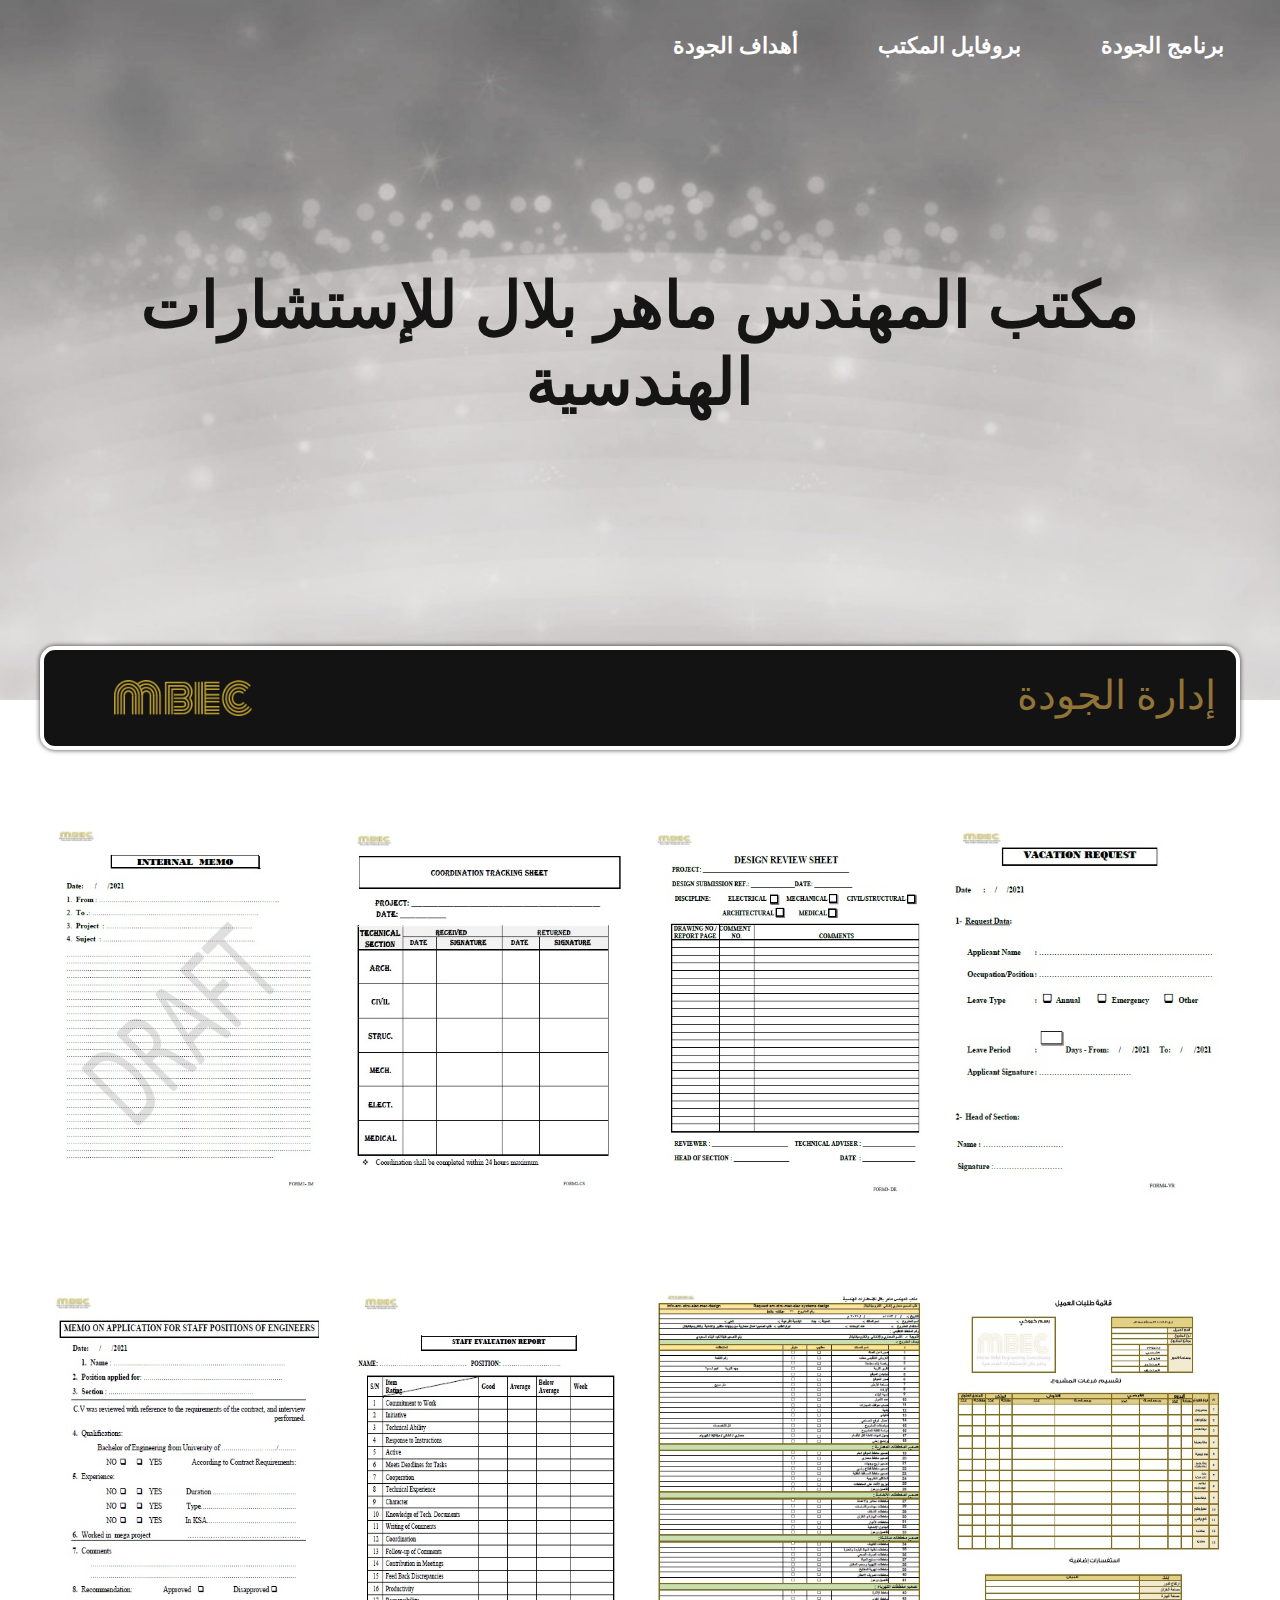
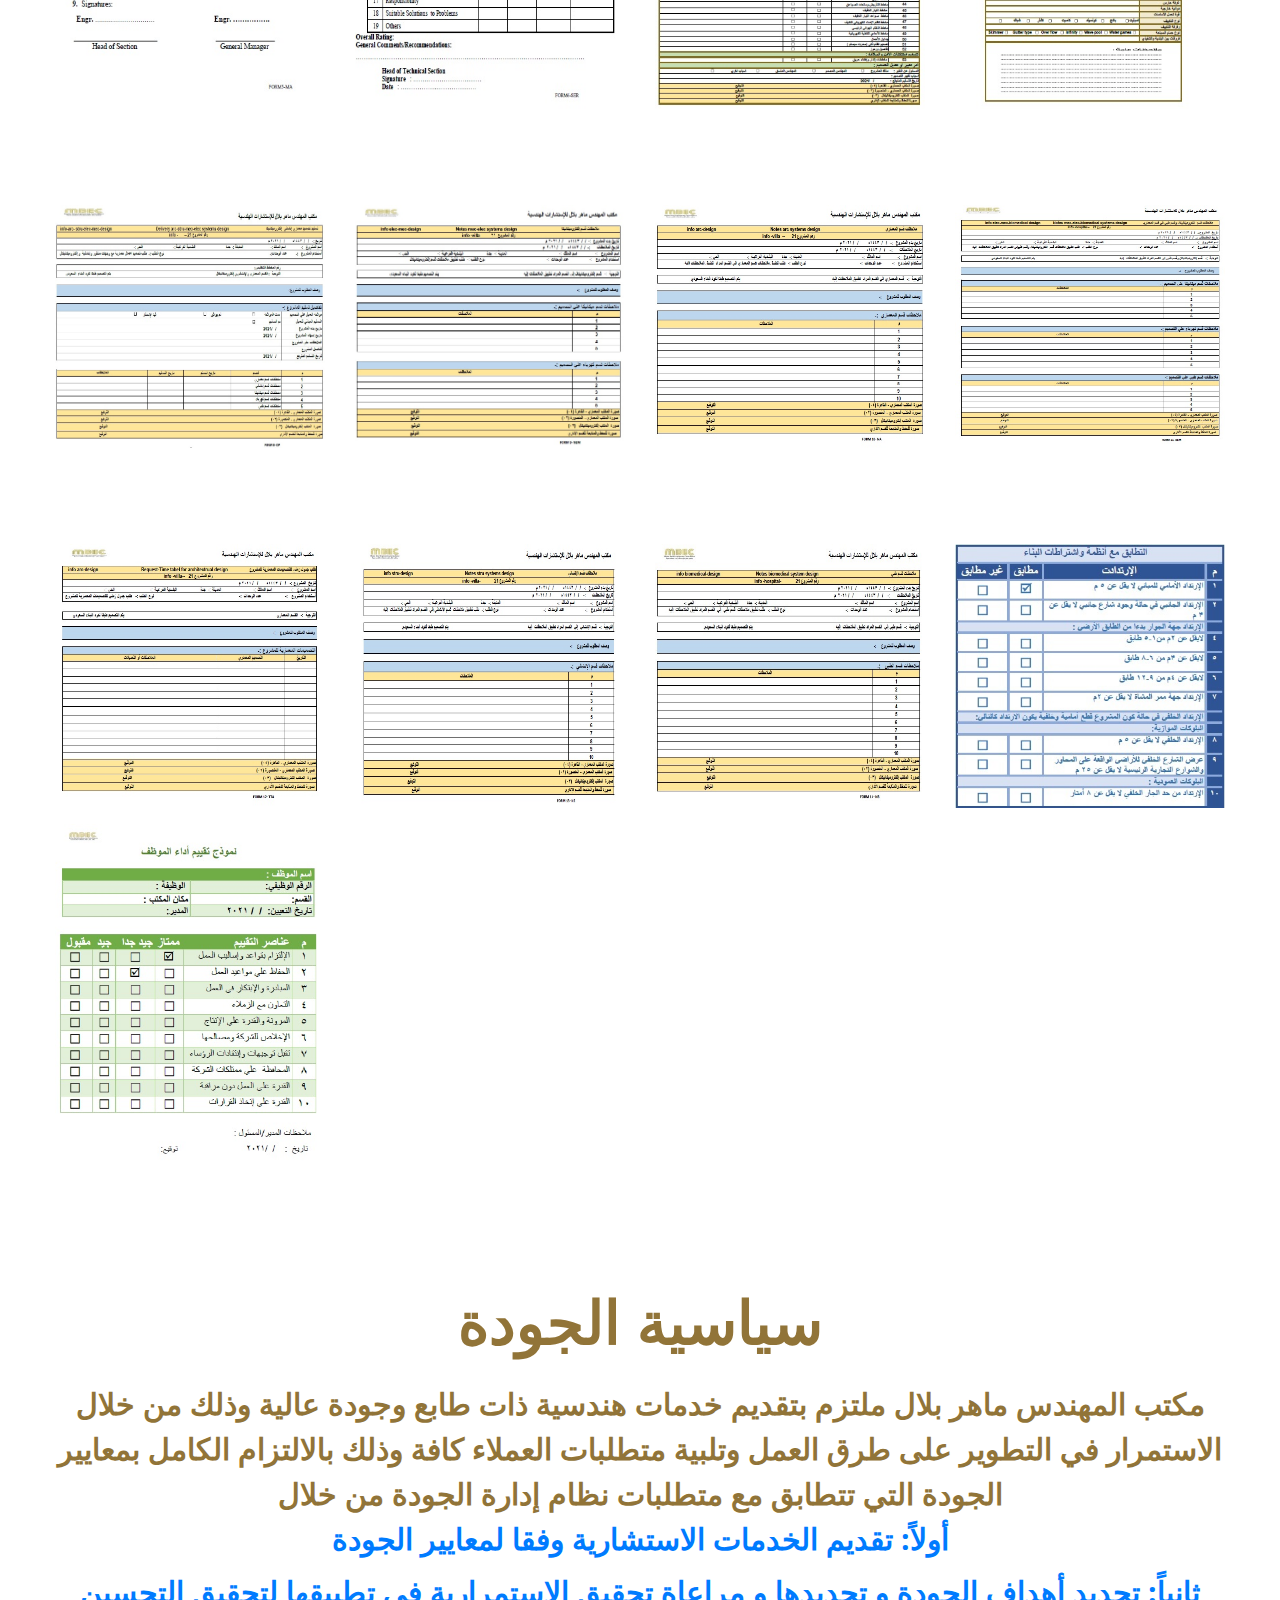
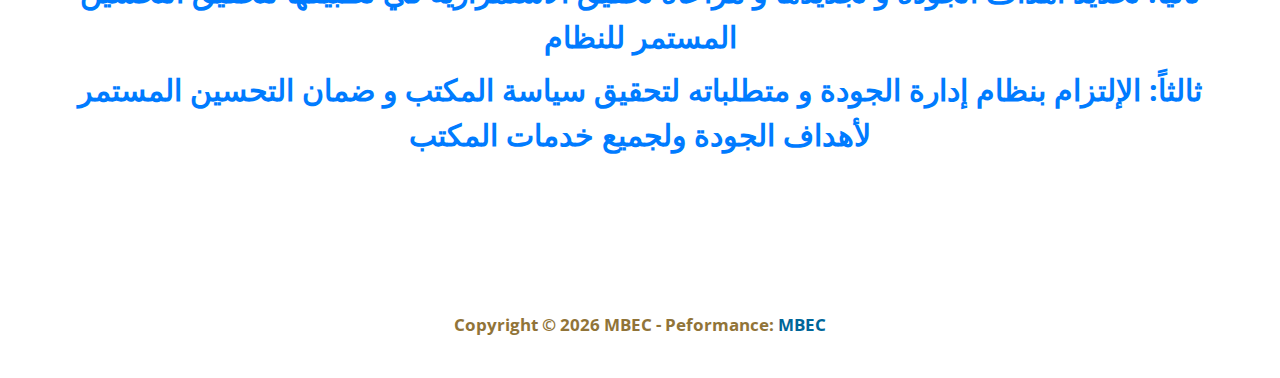
<file: index_files/tabstrip.html>
<html>
<head>
<meta http-equiv=Content-Type content="text/html; charset=windows-1252">
<meta name=ProgId content=Excel.Sheet>
<meta name=Generator content="Microsoft Excel 15">
<link id=Main-File rel=Main-File href="../index.html">

<script language="JavaScript">
<!--
if (window.name!="frTabs")
 window.location.replace(document.all.item("Main-File").href);
//-->
</script>
<style>
<!--
A {
    text-decoration:none;
    color:#000000;
    font-size:9pt;
}
-->
</style>
</head>
<body topmargin=0 leftmargin=0 bgcolor="#808080">
<table border=0 cellspacing=1>
 <tr>
 <td bgcolor="#FFFFFF" nowrap><b><small><small>&nbsp;<a href="sheet001.html" target="frSheet"><font face="Arial" color="#000000">1</font></a>&nbsp;</small></small></b></td>
 <td bgcolor="#FFFFFF" nowrap><b><small><small>&nbsp;<a href="sheet002.html" target="frSheet"><font face="Arial" color="#000000">2</font></a>&nbsp;</small></small></b></td>

 </tr>
</table>
</body>
</html>
</file>
<file: css/tooplate-style.css>
/*

Template 2101 Insertion

http://www.tooplate.com/view/2101-insertion

*/


body {
	font-family: 'Open Sans', Helvetica, Arial, sans-serif;
	font-size: 30px;
    font-weight: bold;
    color: #917438;
    overflow-x: hidden;
    
}
.mbec
{
    font-family: 'Open Sans', Helvetica, Arial, sans-serif;
	font-size: 17px;
    font-weight: bold;
    color: #917438;
   
}
.goda
{
    font-family: 'Open Sans', Helvetica, Arial, sans-serif;
	font-size: 60px ;
    font-weight: bold;
    color: #917438;
    
}

a { transition: all 0.3s ease; }
a:hover, a:focus, a.active {
    color: #e9bd2b;
    text-decoration: none;
}
.tm-welcome
{
    font-size: 80px;
    font-weight: bold;
}

.tm-welcome-section {
    height: 83vh;
    display: flex;
    flex-direction: column;
    align-items: center;
    justify-content: center;
    background-color: #080808;
    background-image: url('../img/header5.jpeg');
    background-repeat: no-repeat;
    background-size: cover;
    background-position: center center;
    color: rgb(22, 21, 21);
    max-height: 700px;
    font-weight: bold;
    min-height: 400px;
   
}

.tm-fa-big { font-size: 5em; }
.tm-fa-mb-big { margin-bottom: 3rem; }

.tm-navbar-container {
    position: absolute;
    top: 0;
}

.navbar-nav { margin-right: 0; }
.nav-link { font-size: 1.4rem; }

.tm-site-description {
    font-size: 1.6rem;
    color: white;
}

.navbar-expand-sm .navbar-nav .nav-link { padding: 10px 20px; }
.navbar-nav { flex-direction: row; }
.tm-site-name { font-weight: bold;
    font-size: 4rem; }

.tm-search-form-container {
    border-radius: 15px;
    border: 4px solid white;
    background-color: #141313;
    margin-top: -54px;
    align-items: center;
    justify-content: center;
    -webkit-box-shadow: 0px 0px 5px 0px rgba(0,0,0,0.75);
    -moz-box-shadow: 0px 0px 5px 0px rgba(0,0,0,0.75);
    box-shadow: 0px 0px 5px 0px rgba(0,0,0,0.75);
}

.tm-search-form {
    width: 100%;
    height: 96px;
    font-size: 1.2rem;
    align-items: center;
    justify-content: center;
}

.tm-search-box {
    padding-left: 28px;
    padding-right: 28px;
    width: 60%;
    align-items: center ;
    justify-content: center;
}

.tm-advanced-box { width: 20%;
text-align: right; }

.form-inline .form-control.tm-search-input {
    margin-right: 20px;
    padding: 10px 15px;
    background: transparent;
    color: white;
    width: 70%;
    border-radius: 0;
}

.form-control.tm-search-input::placeholder { /* Chrome, Firefox, Opera, Safari 10.1+ */
    color: #fff;
    opacity: 1; /* Firefox */
}

.form-control.tm-search-input:-ms-input-placeholder { /* Internet Explorer 10-11 */
    color: #fff;
}

.form-control.tm-search-input::-ms-input-placeholder { /* Microsoft Edge */
    color: #fff;
}

.form-control::placeholder { /* Chrome, Firefox, Opera, Safari 10.1+ */
    color: #666666;
    opacity: 1; /* Firefox */
}

.form-control:-ms-input-placeholder { /* Internet Explorer 10-11 */
    color: #666666;
}

.form-control::-ms-input-placeholder { /* Microsoft Edge */
    color: #666666;
}

.form-control {
    font-weight: 300;
    border-radius: 0;
    padding: 12px 20px;
}

.form-control:focus {
    border-color: white;
    box-shadow: none;
}

.tm-search-submit {
    padding: 10px 35px;
    background: transparent;
    color: white;
    border-radius: 0;
}

.tm-search-submit {
    cursor: pointer;
    transition: all 0.3s ease;
}

.tm-search-submit:hover {
    background-color: white;
    color: #B25E6D;
}

.tm-albums-container {
    margin: 80px auto;
    max-width: 260px;
}

.tm-album-col {
    display: flex;
    justify-content: center;
}

.tm-new-release {
   
    background-repeat: no-repeat;
    background-size: cover;
    color: #080808;
    height: 100%;
    border-top-left-radius: 10px;
    border-bottom-left-radius: 10px;
    padding-left: 50px;
    padding-right: 50px;
    display: flex;
    align-items: center;
    font-weight: 400;
    width: 20%;
}

/*---------------*/
/***** Sadie *****/
/*---------------*/

.grid figure {
    position: relative;
    float: left;
    overflow: hidden;
    cursor: pointer;
}

.grid figure img {
    position: relative;
    display: block;
    min-height: 100%;
    max-width: 100%;
}

.grid figure figcaption {
    position: absolute;
    top: 5px;
    left: 0;
    width: 100%;
    height: 100%;
    padding: 1em;
    color: #fff;
    backface-visibility: hidden;
}

figure.effect-sadie figcaption::before {
    position: absolute;
    top: 0;
    left: 0;
    width: 100%;
    height: 100%;
    background: -webkit-linear-gradient(top, rgba(72,76,97,0) 0%, rgba(72,76,97,0.8) 75%);
    background: linear-gradient(to bottom, rgba(72,76,97,0) 0%, rgba(72,76,97,0.8) 75%);
    content: '';
    opacity: 0;
    -webkit-transform: translate3d(0,50%,0);
    transform: translate3d(0,50%,0);
}

figure.effect-sadie h2 {
    font-size: 2rem;
    padding: 4.2rem;
    top:25%;
    color:black;
    font-weight: bold;
    position: absolute;
    bottom: 90%;
    left: 0;
    width: 100%;
    opacity: 0;
    -webkit-transition: -webkit-transform 0.35s, color 0.35s;
    transition: transform 0.35s, color 0.35s;
    -webkit-transform: translate3d(0,-80%,0);
    transform: translate3d(0,-80%,0);
}

figure.effect-sadie figcaption::before,
figure.effect-sadie p {
    -webkit-transition: opacity 0.35s, -webkit-transform 0.35s;
    transition: opacity 0.35s, transform 0.35s;
}

figure.effect-sadie p {
    position: absolute;
    bottom: 0;
    font-size: 25px;
    color:black;
    top:25%;
    left: 0;
    text-align: center;
    padding: 1.2rem;
    margin-bottom: 0;
    width: 100%;
    opacity: 0;
    -webkit-transform: translate3d(0,10px,0);
    transform: translate3d(0,10px,0);
}

figure.effect-sadie:hover h2 {
    opacity: 1;
    -webkit-transform: translate3d(0,-50%,0) translate3d(0,-10px,0);
    transform: translate3d(0,-50%,0) translate3d(0,-10px,0);
}

figure.effect-sadie:hover figcaption::before ,
figure.effect-sadie:hover p {
    opacity: 1;
    -webkit-transform: translate3d(0,0,0);
    transform: translate3d(0,0,0);
}

.tm-tag-line {
    margin-bottom: 60px;
    position: relative;
    min-height: 1100px;
    display: flex;
    align-items: center;
    justify-content: center;
    background-image: url(../img/1.jpg);
    background-size: cover;
    background-repeat: no-repeat;
}

.tm-tag-line-title {
    font-size: 2rem;
    color: white;
    position: relative;
    font-weight: 300;
    margin-bottom: 0;
    padding-left: 20px;
    padding-right: 20px;
    text-align: center;
}

.tm-font-300 { font-weight: 300; }
.tm-text-gray, .tm-link-gray { color: #666666; }
.tm-text-white { color: #fff; }
.tm-text-blue { color: #6e9ece; }
.tm-text-blue-dark { color: #006699; }
.tm-text-pink { color: #D6688F; }
.tm-text-pink-dark { color: #CC6699; }
.tm-text-brown { color: #CC6666; }
.tm-bg-gray { background-color: #F2F2F2; }
.tm-bg-pink { background-color: #de7099; }
.tm-bg-pink-light { background-color: #f9e3eb; }
.tm-bg-pink-light-2 { background-color: #EDAABC; }
.tm-bg-blue { background-color: #6699cc; }

.media-boxes {
    max-width: 930px;
    margin: 0 auto;
}

.media { margin-bottom: 35px; }
.media-body { display: flex; }

.tm-buy-box {
    display: flex;
    flex-direction: column;
    align-items: center;
    justify-content: space-between;
    width: 140px;
}

.tm-buy {
    font-weight: 400;
    width: 100%;
    padding: 20px 45px;
}

.tm-bg-blue.tm-buy:hover,
.tm-bg-blue.tm-buy:focus {
    color: white;
    background-color: #e6b61ab0;
}

.tm-bg-pink.tm-buy:hover,
.tm-bg-pink.tm-buy:focus {
    background-color: #d14579;
    color: white;
}

.tm-description-box { padding: 30px 35px; }

.tm-price-tag {
    width: 100%;
    height: 100%;
    display: flex;
    align-items: center;
    justify-content: center;
    font-size: 1.2rem;
    font-weight: 400;
}

.tm-subscribe-form {
    display: flex;
    flex-direction: column;
    align-items: center;
    justify-content: center;
    padding: 50px;
}

.tm-subscribe-input {
    width: 350px;
    margin-bottom: 25px;
    border-radius: 0;
    border-color: #D6688F;
    padding: 13px 15px;
}

.form-control.tm-subscribe-input:focus { border-color: #df6f98; }

.tm-subscribe-btn {
    border: none;
    padding: 12px 40px;
    font-size: 1.2rem;
    font-weight: 300;
    cursor: pointer;
    transition: all 0.3s ease;
}

.tm-subscribe-btn:hover,
.tm-subscribe-focus {
    background-color: #d14579;
}

.tm-subscribe-img {
    background-image: url(../img/1.jpg);
    background-size: cover;
    background-repeat: no-repeat;
    min-height: 630px;
}

.tm-subscribe-img2 {
    background-image: url(../img/2.jpg);
    background-size: cover;
    background-repeat: no-repeat;
    min-height: 730px;
}















.tm-about-img {
    background-image: url(../img/insertion-560x336-01.jpg);
    background-size: cover;
    background-repeat: no-repeat;
    height: 336px;
    max-width: 560px;
}

.tm-mb-30 { margin-bottom: 30px; }
.tm-mb-medium { margin-bottom: 90px; }
.tm-mb-big { margin-bottom: 130px; }
.tm-mt-big { margin-top: 100px; }

.tm-about-h2 {
    font-size: 1.4rem;
    font-weight: 300;
}

.tm-v-center {
    display: flex;
    flex-direction: column;
    justify-content: center;
}

.tm-media-v-center {
    display: flex;
    align-items: center;
    padding: 33px 30px;
    cursor: pointer;
    transition: all 0.3s ease;
    width: 100%;
    height: 100px;
}

.nav-tabs .nav-item {
    margin-bottom: 20px;
    width: 100%;
}

.nav-tabs .nav-item:last-child { margin-bottom: 0; }
.tm-media-link { font-size: 1.2rem; }

.tm-about-row {
    max-width: 1190px;
    margin-left: auto;
    margin-right: auto;
}

.tm-about-text {
    max-width: 560px;
    padding: 0 50px;
}

.tm-about-description { line-height: 1.8; }

.tm-media-2 {
    padding: 55px;
    margin-bottom: 0;
    height: 100%;
    align-items: center;
}

.tm-media-body-2 { flex-direction: column; }
.tm-media-body-2 .btn { align-self: flex-end; }

.tm-media-2-icon {
    margin-right: 60px;
    align-self: flex-start;
}

.tm-media-2-header {
    font-size: 1.4rem;
    font-weight: 300;
}

.btn-secondary {
    background-color: #33CCFF;
    border-color: #33CCFF;
    font-size: 1.1rem;
    padding: 12px 40px;
}

.btn-secondary:focus,
.btn-secondary:hover {
    background-color: #269dc4;
    border-color: #269dc4;
}

.nav-tabs .nav-link {
    border-radius: 0;
    border: none;
    color: #666666;
}

.nav-tabs { border-bottom: 0; }

.nav-tabs .nav-item.show .nav-link,
.nav-tabs .nav-link.active,
.nav-tabs .nav-link:hover {
    background-color: #EDAABC;
    color: white;
}

.tm-tab-links-container,
.tm-tab-content-container {
    position: relative;
    width: 100%;
    min-height: 1px;
}

.tm-tab-links-container {
    flex: 0 0 28%;
    padding-right: 10px;
    padding-left: 15px;
}

.tm-tab-content-container {
    flex: 0 0 72%;
    padding-right: 15px;
    padding-left: 10px;
}

.tab-content {
    display: flex;
    align-items: center;
}

.tm-contact-col {
    display: flex;
    justify-content: space-between;
}

.tm-contact-left {
    flex: 0 0 20%;
    margin-right: 20px;
}

.tm-contact-middle {
    margin-right: 20px;
    padding: 45px 50px;
}

.tm-contact-right { padding: 45px 50px; }

.tm-contact-middle,
.tm-contact-right {
    flex: 0 0 38%;
    max-width: 440px;
}

.tm-select {
    border-radius: 0;
    width: 100%;
    padding: 12px 20px;
}

.tm-select-group {
    padding: 8px 0;
    display: flex;
    justify-content: space-between;
}

.tm-radio-label { cursor: pointer; }
.tm-radio-label:last-child { margin-right: 15px; }
iframe { max-width: 100%; }
#google-map { border: 1px solid #fff; }

/* Loader */
#loader-wrapper {
    position: fixed;
    top: 0;
    left: 0;
    width: 100%;
    height: 100%;
    z-index: 2000;
}
#loader {
    display: block;
    position: relative;
    left: 50%;
    top: 50%;
    width: 150px;
    height: 150px;
    margin: -75px 0 0 -75px;
    border-radius: 50%;
    border: 3px solid transparent;
    border-top-color: #3498db;

    -webkit-animation: spin 2s linear infinite; /* Chrome, Opera 15+, Safari 5+ */
    animation: spin 2s linear infinite; /* Chrome, Firefox 16+, IE 10+, Opera */

    z-index: 1001;
}

#loader:before {
    content: "";
    position: absolute;
    top: 5px;
    left: 5px;
    right: 5px;
    bottom: 5px;
    border-radius: 50%;
    border: 3px solid transparent;
    border-top-color: #e74c3c;

    -webkit-animation: spin 3s linear infinite; /* Chrome, Opera 15+, Safari 5+ */
    animation: spin 3s linear infinite; /* Chrome, Firefox 16+, IE 10+, Opera */
}

#loader:after {
    content: "";
    position: absolute;
    top: 15px;
    left: 15px;
    right: 15px;
    bottom: 15px;
    border-radius: 50%;
    border: 3px solid transparent;
    border-top-color: #f9c922;

    -webkit-animation: spin 1.5s linear infinite; /* Chrome, Opera 15+, Safari 5+ */
      animation: spin 1.5s linear infinite; /* Chrome, Firefox 16+, IE 10+, Opera */
}

@-webkit-keyframes spin {
    0%   {
        -webkit-transform: rotate(0deg);  /* Chrome, Opera 15+, Safari 3.1+ */
        -ms-transform: rotate(0deg);  /* IE 9 */
        transform: rotate(0deg);  /* Firefox 16+, IE 10+, Opera */
    }
    100% {
        -webkit-transform: rotate(360deg);  /* Chrome, Opera 15+, Safari 3.1+ */
        -ms-transform: rotate(360deg);  /* IE 9 */
        transform: rotate(360deg);  /* Firefox 16+, IE 10+, Opera */
    }
}
@keyframes spin {
    0%   {
        -webkit-transform: rotate(0deg);  /* Chrome, Opera 15+, Safari 3.1+ */
        -ms-transform: rotate(0deg);  /* IE 9 */
        transform: rotate(0deg);  /* Firefox 16+, IE 10+, Opera */
    }
    100% {
        -webkit-transform: rotate(360deg);  /* Chrome, Opera 15+, Safari 3.1+ */
        -ms-transform: rotate(360deg);  /* IE 9 */
        transform: rotate(360deg);  /* Firefox 16+, IE 10+, Opera */
    }
}

#loader-wrapper .loader-section {
    position: fixed;
    top: 0;
    width: 51%;
    height: 100%;
    background: #222222;
    z-index: 1000;
    -webkit-transform: translateX(0);  /* Chrome, Opera 15+, Safari 3.1+ */
    -ms-transform: translateX(0);  /* IE 9 */
    transform: translateX(0);  /* Firefox 16+, IE 10+, Opera */
}

#loader-wrapper .loader-section.section-left {
    left: 0;
}

#loader-wrapper .loader-section.section-right {
    right: 0;
}

/* Loaded */
.loaded #loader-wrapper .loader-section.section-left {
    -webkit-transform: translateX(-100%);  /* Chrome, Opera 15+, Safari 3.1+ */
        -ms-transform: translateX(-100%);  /* IE 9 */
            transform: translateX(-100%);  /* Firefox 16+, IE 10+, Opera */

    -webkit-transition: all 0.7s 0.3s cubic-bezier(0.645, 0.045, 0.355, 1.000);
            transition: all 0.7s 0.3s cubic-bezier(0.645, 0.045, 0.355, 1.000);
}

.loaded #loader-wrapper .loader-section.section-right {
    -webkit-transform: translateX(100%);  /* Chrome, Opera 15+, Safari 3.1+ */
        -ms-transform: translateX(100%);  /* IE 9 */
            transform: translateX(100%);  /* Firefox 16+, IE 10+, Opera */

-webkit-transition: all 0.7s 0.3s cubic-bezier(0.645, 0.045, 0.355, 1.000);
    transition: all 0.7s 0.3s cubic-bezier(0.645, 0.045, 0.355, 1.000);
}

.loaded #loader {
    opacity: 0;
    -webkit-transition: all 0.3s ease-out;
            transition: all 0.3s ease-out;
}
.loaded #loader-wrapper {
    visibility: hidden;

    -webkit-transform: translateY(-100%);  /* Chrome, Opera 15+, Safari 3.1+ */
        -ms-transform: translateY(-100%);  /* IE 9 */
            transform: translateY(-100%);  /* Firefox 16+, IE 10+, Opera */

    -webkit-transition: all 0.3s 1s ease-out;
            transition: all 0.3s 1s ease-out;
}

/* JavaScript Turned Off */
.no-js #loader-wrapper { display: none; }

@media (min-width: 576px) {
    .tm-albums-container { max-width: none; }
    .navbar-expand-sm .navbar-nav .nav-link { padding: 20px 40px; }
    .navbar-nav { margin-right: -40px; }
}

@media (min-width: 768px) {
    .tm-albums-container { max-width: 540px; }
}

@media (min-width: 992px){
    .tm-albums-container { max-width: none; }
    figure.effect-sadie h2 { bottom: 20%; }
}

@media (min-width: 1200px){
    .container { max-width: 1230px; }
    figure.effect-sadie h2 { bottom: 10%; }
    .tm-radio-label:last-child { margin-right: 30px; }
}

@media (max-width: 1199px) {
    .tm-new-release {
        font-size: 1.1rem;
        padding-left: 35px;
        padding-right: 35px;
    }
}

@media (max-width: 991px) {
    .tm-welcome-section { height: 70vh; }

    .tm-about-col-left { margin-bottom: 20px; }
    .tm-about-text { padding: 50px; }

    .tm-about-text, .tm-about-img {
        margin-left: auto;
        margin-right: auto;
    }

    .form-inline .form-control.tm-search-input {
        width: 60%;
    }

    .tm-advanced-box {
        font-size: 1rem;
        padding-right: 30px;
    }

    .tm-subscribe-img { padding-right: 0; }
    .tm-mt-big { margin-top: 60px; }
    .tm-mb-big { margin-bottom: 80px; }
    .tm-mb-medium { margin-bottom: 40px; }

    .tm-subscribe-row {
        max-width: 600px;
        margin-left: auto;
        margin-right: auto;
    }

    .tm-tab-link { padding: 15px 25px; }
    .tm-tab-link .fa-2x { font-size: 1.8rem; }
    .tm-tab-link .tm-media-link { font-size: 1rem; }
	
	.tm-tab-links-container {
        flex: 0 0 100%;
        padding-right: 15px;
    }
    .tm-tab-content-container {
        flex: 0 0 100%;
        margin-top: 15px;
        padding-left: 15px;
    }
	
    .tm-media-2-icon { margin-right: 30px; }
    .tm-media-2 { padding: 35px 30px; }
    .tm-contact-col { flex-wrap: wrap; }
    .tm-contact-left {
        flex: 0 0 30%;
        margin-right: 0;
    }

    .tm-contact-middle {
        flex: 0 0 67%;
        margin-right: 0;
        max-width: none;
    }

    .tm-contact-right {
        flex: 0 0 100%;
        margin-top: 20px;
        max-width: none;
    }

    iframe { width: 100%; }
}

@media (max-width: 767px) {
    .tm-welcome-section { height: 60vh; }
    .tm-fa-big { font-size: 4em; }
    .tm-fa-mb-big { margin-bottom: 2rem; }
    .tm-site-name { font-size: 3rem; }
    .tm-site-description { font-size: 1.3rem; }
    .tm-new-release {
        width: 100%;
        padding: 20px;
        justify-content: center;
        border-top-right-radius: 10px;
        border-bottom-left-radius: 0;
    }

    .tm-search-form {
        flex-flow: column;
        height: auto;
    }

    .form-inline .form-group.tm-search-box {
        margin-top: 20px;
        margin-bottom: 20px;
        width: 100%;
    }

    .form-inline .form-control.tm-search-input {
        width: calc(100% - 141px);
    }

    .form-inline .form-control.tm-search-submit {
        width: 121px;
    }

    .form-inline .form-group.tm-advanced-box {
        width: auto;
        margin-bottom: 20px;
        margin-top: 10px;
        padding-right: 0;
    }

    .tm-search-form-container { margin-top: -70px; }
    .tm-tab-link { padding: 33px 30px; }
    .tm-tab-link .fa-2x { font-size: 2rem; }
    .tm-tab-link .tm-media-link { font-size: 1.4rem; }
}

@media (max-width: 575px) {
    .container { max-width: 540px; }
    .form-inline .form-control.tm-search-input {
        width: 100%;
        margin-bottom: 20px;
    }

    .tm-search-submit {
        margin-left: auto;
        margin-right: auto;
    }

    .tm-albums-container {
        margin-top: 40px;
        margin-bottom: 40px;
    }

    .tm-contact-left,
    .tm-contact-middle {
        flex: 0 0 100%;
    }

    .tm-contact-middle {
        margin-top: 20px;
    }

    .tm-contact-middle,
    .tm-contact-right {
        padding: 35px 30px;
    }
    figure.effect-sadie h2 {
        font-size: 1.5rem;
        padding: 3.5rem;
        
    }
    

    
    figure.effect-sadie p {
        position: absolute;
        bottom: 0;
        font-size:15px;
    }
}

@media (max-width: 500px) {
    .media { flex-direction: column; }
    .media-body { margin-top: 15px; }
}

@media (max-width: 420px) {
    .tm-subscribe-input { width: 260px; }
    .tm-fa-big { font-size: 3rem; }
    .tm-fa-mb-big { margin-bottom: 1.5rem; }
    .tm-site-name { font-size: 2.4rem; }
    .tm-site-description { font-size: 1.2rem; }
}
</file>
